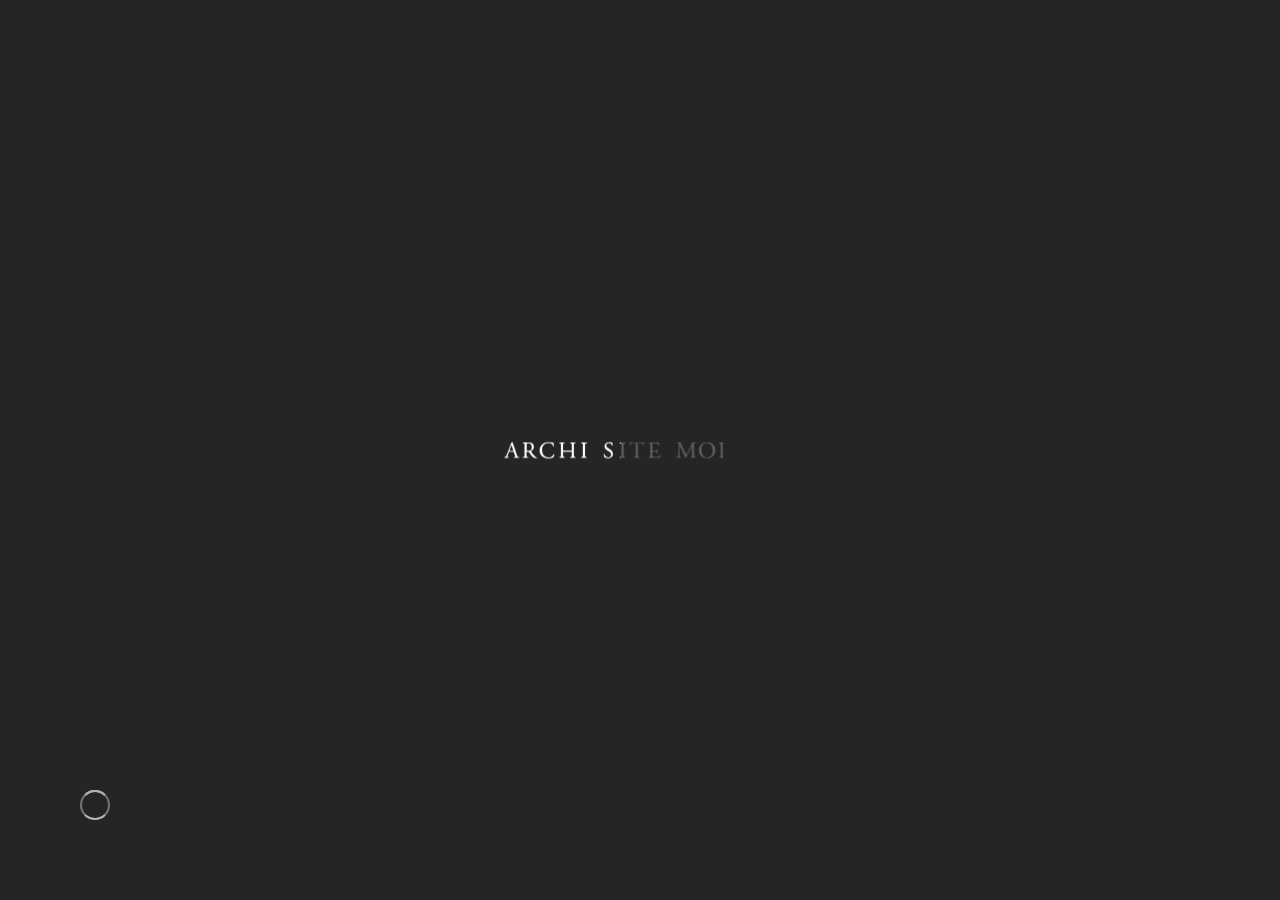
<file: index.html>
<!DOCTYPE html><html lang="en" class="no-js"><head><!-- Global site tag (gtag.js) - Google Analytics --><!-- Global site tag (gtag.js) - Google Analytics --><script async src="https://www.googletagmanager.com/gtag/js?id=UA-135279002-1"></script><script> window.dataLayer = window.dataLayer || []; function gtag(){dataLayer.push(arguments);} gtag('js', new Date()); gtag('config', 'UA-135279002-1');</script><meta charset="UTF-8"><meta http-equiv="X-UA-Compatible" content="IE=edge,chrome=1"><meta http-equiv="imagetoolbar" content="no"><meta name="viewport" content="initial-scale=1.0,minimum-scale=1,maximum-scale=5"><meta name="format-detection" content="telephone=no"><title>LT STUDIO DESIGN</title><meta name="author" content="https://asmobius.co.jp"><meta name="copyright" content="LT STUDIO DESIGN"><meta name="description" content="We will continue to provide architectural spaces that embody beauty and pleasure in serene settings, touching the sentiments of those who use them."><meta name="keywords" content="LT STUDIO DESIGN,今井敦,Atsushi Imai,建築,プロデュース"/><link rel="apple-touch-icon" sizes="180x180" href="/assets/favicons/apple-touch-icon.png"><link rel="icon" type="image/png" sizes="32x32" href="/assets/favicons/favicon-32x32.png"><link rel="icon" type="image/png" sizes="16x16" href="/assets/favicons/favicon-16x16.png"><link rel="manifest" href="/assets/favicons/site.webmanifest"><link rel="mask-icon" href="/assets/favicons/safari-pinned-tab.svg" color="#252525"><meta name="msapplication-TileColor" content="#252525"><meta name="theme-color" content="#ffffff"><meta property="og:title" content="LT STUDIO DESIGN"><meta property="og:type" content="website"><meta property="og:image" content="https://asmobius.co.jp/assets/img/ogp/facebook-ogpsd.png"><meta property="og:url" content="https://asmobius.co.jp"><meta property="og:description" content="We will continue to provide architectural spaces that embody beauty and pleasure in serene settings, touching the sentiments of those who use them."><meta name="twitter:card" content="summary"><meta name="twitter:title" content="LT STUDIO DESIGN"><meta name="twitter:description" content="We will continue to provide architectural spaces that embody beauty and pleasure in serene settings, touching the sentiments of those who use them."><meta name="twitter:image" content="https://asmobius.co.jp/assets/img/ogp/facebook-ogpsd.png"><script>UA = 'others';</script><script type="application/ld+json"> { "@context": "http://schema.org", "@type": "Organization", "name":"LT STUDIO DESIGN", "url": "/", "description":"We will continue to provide architectural spaces that embody beauty and pleasure in serene settings, touching the sentiments of those who use them.", "contactPoint": [{ "@type": "ContactPoint", "name":"LT STUDIO DESIGN", "alternateName" : "", "description":"We will continue to provide architectural spaces that embody beauty and pleasure in serene settings, touching the sentiments of those who use them.", "telephone": "", "contactType": "customer service" "logo": "https://asmobius.co.jp/assets/img/ogp/facebook-ogpsd.png" }] }</script><script type='application/ld+json'> { "@context":"http://schema.org", "@type":"WebSite", "@id":"#website", "url":"https://asmobius.co.jp/", "name":"LT STUDIO DESIGN" }</script><link rel="stylesheet" href="/assets/css/bundle.css"></head><body class="is-ready"><div id="wrapper"> <header class="l-header js-header b-fonts__medium"><div class="p-header l-wide-container"><div class="p-header__left js-logo"><div class="p-header__left__inner"><a class="js-target--pointer__stateChange" href="/"><div class="js-target__inner--pointer__stateChange js-target__parent--spring"><svg version="1.1" id="logo" class="p-header__logo js-logo" xmlns="http://www.w3.org/2000/svg" x="0px" y="0px" viewBox="0 0 60 23.3" style="enable-background:new 0 0 60 23.3;" xml:space="preserve"><style type="text/css"> .st-logo { fill: #FFFFFF; } </style><g><g transform="scale(0.4 0.4)"><text x="0" y="35" class="js-st-logo st-logo" style="font-size: 40px;">LT STUDIO</text><text x="0" y="60" class="js-st-logo st-logo" style="font-size: 40px;">DESIGN</text></g></g></svg></div></a></div><a href="/" class="p-header__close c-btn--close js-target__aboutClose js-target--pointer__stateChange js-hover" data-hover-in-time="1200" data-hover-out-time="100"><div class="c-btn--close__layer front js-target__inner--pointer__stateChange js-target__parent--spring"><div class="c-btn--close__bar"><div class="c-btn--close__bar__inner js-closeBar"></div></div><div class="c-btn--close__bar"><div class="c-btn--close__bar__inner js-closeBar"></div></div></div><div class="c-btn--close__layer back"><div class="c-btn--close__bar"><div class="c-btn--close__bar__inner js-closeBar"></div></div><div class="c-btn--close__bar"><div class="c-btn--close__bar__inner js-closeBar"></div></div></div></a></div><a href="/" class="p-header__close--works-detail c-btn--close js-target__worksDetailClose js-target--pointer__stateChange js-hover" data-hover-in-time="1200" data-hover-out-time="100"><div class="c-btn--close__layer front js-target__inner--pointer__stateChange js-target__parent--spring"><div class="c-btn--close__bar"><div class="c-btn--close__bar__inner js-closeBar"></div></div><div class="c-btn--close__bar"><div class="c-btn--close__bar__inner js-closeBar"></div></div></div><div class="c-btn--close__layer back"><div class="c-btn--close__bar"><div class="c-btn--close__bar__inner js-closeBar"></div></div><div class="c-btn--close__bar"><div class="c-btn--close__bar__inner js-closeBar"></div></div></div></a><nav class="js-nav"><ul class="p-header__list"><li class="p-header__list__item works pc"><div class="p-header__list__item__inner--works"><div class="p-header__list__item--all"><a class="js-nav__link js-target--pointer__stateChange" href="/works/"><span class="js-target__inner--pointer__stateChange js-target__parent--spring">All</span></a></div><div class="p-header__list__item--focus"><a class="js-nav__link js-target--pointer__stateChange" href="/"><span class="js-target__inner--pointer__stateChange js-target__parent--spring">Focus</span></a></div></div></li><li class="p-header__list__item has-children"><a class="js-nav__link js-target--pointer__stateChange about" href="/about/"><span class="js-target__inner--pointer__stateChange js-target__parent--spring">About</span></a><div class="p-header__list__item__inner"><ul class="p-header__languageList"><li class="p-header__languageList__item"><a class="js-nav__link js-trigger--langChange js-target--pointer__stateChange" data-lang="en" href="#"><span class="js-target__inner--pointer__stateChange js-target__parent--spring">En</span></a></li><li class="p-header__languageList__item"><a class="js-nav__link js-trigger--langChange js-target--pointer__stateChange" data-lang="zh-cmn-Hans" href="#"><span class="js-target__inner--pointer__stateChange js-target__parent--spring">Cn</span></a></li><li class="p-header__languageList__item"><a class="js-nav__link js-trigger--langChange js-target--pointer__stateChange" data-lang="ja" href="#"><span class="js-target__inner--pointer__stateChange js-target__parent--spring">Jp</span></a></li><li class="p-header__languageList__item line"></li></ul></div></li></ul></nav></div></header><div class="l-navSp b-fonts__medium js-nav"><div class="p-navSp"><div class="p-header__list__item__inner--works"><div class="p-header__list__item--all p-navSp__item"><a class="js-nav__link js-target--pointer__stateChange" href="/works/"><span class="js-target__inner--pointer__stateChange js-target__parent--spring">All</span></a></div><div class="p-header__list__item--focus p-navSp__item"><a class="js-nav__link js-target--pointer__stateChange" href="/"><span class="js-target__inner--pointer__stateChange js-target__parent--spring">Focus</span></a></div></div></div></div><main id="page" class="js-smooth-scroll-wrapper"><div id="contents" class="js-smooth-scroll-content"> <div id="top" class="page-content"></div> </div></main><aside id="side-contact" class="p-sideContact"><address class="l-wide-container"><dl class="p-sideContact__inner js-target--sideFix"><div class="p-sideContact__unit"><dt class="b-fonts__medium">Hello.</dt><dd><a class="js-target--pointer__stateChange lang-fonts--en c-link--underline js-hover" data-hover-in-time="1010" data-hover-out-time="850" href="mailto: &#105;&#110;&#102;&#111;&#64;&#97;&#115;&#109;&#111;&#98;&#105;&#117;&#115;&#46;&#99;&#111;&#46;&#106;&#112;"><span class="js-target__inner--pointer__stateChange c-link--underline__inner">&#105;&#110;&#102;&#111;&#64;&#97;&#115;&#109;&#111;&#98;&#105;&#117;&#115;&#46;&#99;&#111;&#46;&#106;&#112;<span class="c-link--underline__line"></span></span></a></dd></div><div class="p-sideContact__unit"><dt class="b-fonts__medium">Work Together.</dt><dd><a class="js-target--pointer__stateChange lang-fonts--en c-link--underline js-hover" data-hover-in-time="1010" data-hover-out-time="850" href="mailto: &#106;&#111;&#98;&#115;&#64;&#97;&#115;&#109;&#111;&#98;&#105;&#117;&#115;&#46;&#99;&#111;&#46;&#106;&#112;"><span class="js-target__inner--pointer__stateChange c-link--underline__inner">&#106;&#111;&#98;&#115;&#64;&#97;&#115;&#109;&#111;&#98;&#105;&#117;&#115;&#46;&#99;&#111;&#46;&#106;&#112;<span class="c-link--underline__line"></span></span></a></dd></div></dl></address></aside> <div id="stage" class="p-stage"><div id="app-canvas"></div><ul class="p-stage__menu"><li class="p-stage__menu__item js-canvas__target" data-canvas-thumb="https://asmobius.co.jp/asm_cp/wp-content/uploads/2019/02/main-1-1024x512.jpg" data-canvas-zoom="https://asmobius.co.jp/asm_cp/wp-content/uploads/2019/02/main-1.jpg" data-canvas-url="https://asmobius.co.jp/works/pm_minami_azabu/">PARK MANSION<br>Minami Azabu</li><li class="p-stage__menu__item js-canvas__target" data-canvas-thumb="https://asmobius.co.jp/asm_cp/wp-content/uploads/2020/01/kawana_003-1024x512.jpg" data-canvas-zoom="https://asmobius.co.jp/asm_cp/wp-content/uploads/2020/01/kawana_003-2048x1024.jpg" data-canvas-url="https://asmobius.co.jp/works/asm-kawana-project/">with Silence Kawana</li><li class="p-stage__menu__item js-canvas__target" data-canvas-thumb="https://asmobius.co.jp/asm_cp/wp-content/uploads/2024/02/main-1-1024x512.gif" data-canvas-zoom="https://asmobius.co.jp/asm_cp/wp-content/uploads/2024/02/main-1.gif" data-canvas-url="https://asmobius.co.jp/works/shirokane/">Park le JADE<br>SHIROKANE Residence</li><li class="p-stage__menu__item js-canvas__target" data-canvas-thumb="https://asmobius.co.jp/asm_cp/wp-content/uploads/2024/02/main-1024x512.gif" data-canvas-zoom="https://asmobius.co.jp/asm_cp/wp-content/uploads/2024/02/main.gif" data-canvas-url="https://asmobius.co.jp/works/sevens-villakaruizawa/">SEVENS VILLA<br>Karuizawa</li><li class="p-stage__menu__item js-canvas__target" data-canvas-thumb="https://asmobius.co.jp/asm_cp/wp-content/uploads/2019/03/main-1024x512.jpg" data-canvas-zoom="https://asmobius.co.jp/asm_cp/wp-content/uploads/2019/03/main.jpg" data-canvas-url="https://asmobius.co.jp/works/hikawa-gardens/">HIKAWA GARDENS</li><li class="p-stage__menu__item js-canvas__target" data-canvas-thumb="https://asmobius.co.jp/asm_cp/wp-content/uploads/2019/02/main-2-1024x512.jpg" data-canvas-zoom="https://asmobius.co.jp/asm_cp/wp-content/uploads/2019/02/main-2.jpg" data-canvas-url="https://asmobius.co.jp/works/one-avenue/">ONE AVENUE</li><li class="p-stage__menu__item js-canvas__target" data-canvas-thumb="https://asmobius.co.jp/asm_cp/wp-content/uploads/2019/02/main-10-1024x512.jpg" data-canvas-zoom="https://asmobius.co.jp/asm_cp/wp-content/uploads/2019/02/main-10.jpg" data-canvas-url="https://asmobius.co.jp/works/century-forest/">CENTURY FOREST</li><li class="p-stage__menu__item js-canvas__target" data-canvas-thumb="https://asmobius.co.jp/asm_cp/wp-content/uploads/2019/02/main-4-1024x512.jpg" data-canvas-zoom="https://asmobius.co.jp/asm_cp/wp-content/uploads/2019/02/main-4.jpg" data-canvas-url="https://asmobius.co.jp/works/proudrokakoen/">PROUD<br>Rokakoen</li><li class="p-stage__menu__item js-canvas__target" data-canvas-thumb="https://asmobius.co.jp/asm_cp/wp-content/uploads/2019/02/main-6-1024x512.jpg" data-canvas-zoom="https://asmobius.co.jp/asm_cp/wp-content/uploads/2019/02/main-6.jpg" data-canvas-url="https://asmobius.co.jp/works/park-mansionroppongi/">PARK MANSION<br>Roppongi</li><li class="p-stage__menu__item js-canvas__target" data-canvas-thumb="https://asmobius.co.jp/asm_cp/wp-content/uploads/2019/02/main-5-1024x512.jpg" data-canvas-zoom="https://asmobius.co.jp/asm_cp/wp-content/uploads/2019/02/main-5.jpg" data-canvas-url="https://asmobius.co.jp/works/nishiazaburesidence/">NISHIAZABU<br>RESIDENCE</li><li class="p-stage__menu__item js-canvas__target" data-canvas-thumb="https://asmobius.co.jp/asm_cp/wp-content/uploads/2019/02/main-12-1024x512.jpg" data-canvas-zoom="https://asmobius.co.jp/asm_cp/wp-content/uploads/2019/02/main-12.jpg" data-canvas-url="https://asmobius.co.jp/works/azabu-gardens/">AZABU GARDENS</li><li class="p-stage__menu__item js-canvas__target" data-canvas-thumb="https://asmobius.co.jp/asm_cp/wp-content/uploads/2019/02/main-7-1024x512.jpg" data-canvas-zoom="https://asmobius.co.jp/asm_cp/wp-content/uploads/2019/02/main-7.jpg" data-canvas-url="https://asmobius.co.jp/works/the-park-housegran-minamiaoyama/">THE PARK HOUSE<br>Gran Minamiaoyama</li><li class="p-stage__menu__item js-canvas__target" data-canvas-thumb="https://asmobius.co.jp/asm_cp/wp-content/uploads/2019/02/main-9-1024x512.jpg" data-canvas-zoom="https://asmobius.co.jp/asm_cp/wp-content/uploads/2019/02/main-9.jpg" data-canvas-url="https://asmobius.co.jp/works/dianacourtbunkyo-hongodai/">DIANACOURT<br>Bunkyo Hongodai</li><li class="p-stage__menu__item js-canvas__target" data-canvas-thumb="https://asmobius.co.jp/asm_cp/wp-content/uploads/2019/02/main-11-1024x512.jpg" data-canvas-zoom="https://asmobius.co.jp/asm_cp/wp-content/uploads/2019/02/main-11.jpg" data-canvas-url="https://asmobius.co.jp/works/classy-househiroo-fiorire/">CLASSY HOUSE<br>Hiroo Fiorire</li><li class="p-stage__menu__item js-canvas__target" data-canvas-thumb="https://asmobius.co.jp/asm_cp/wp-content/uploads/2019/02/main-8-1024x512.jpg" data-canvas-zoom="https://asmobius.co.jp/asm_cp/wp-content/uploads/2019/02/main-8.jpg" data-canvas-url="https://asmobius.co.jp/works/cloistershiroo/">CLOISTERS<br>Hiroo</li><li class="p-stage__menu__item js-canvas__target" data-canvas-thumb="https://asmobius.co.jp/asm_cp/wp-content/uploads/2019/02/main-13-1024x512.jpg" data-canvas-zoom="https://asmobius.co.jp/asm_cp/wp-content/uploads/2019/02/main-13.jpg" data-canvas-url="https://asmobius.co.jp/works/f-house/">F HOUSE</li><li class="p-stage__menu__item js-canvas__target" data-canvas-thumb="https://asmobius.co.jp/asm_cp/wp-content/uploads/2019/02/main-14-1024x512.jpg" data-canvas-zoom="https://asmobius.co.jp/asm_cp/wp-content/uploads/2019/02/main-14.jpg" data-canvas-url="https://asmobius.co.jp/works/k-house/">K HOUSE</li><li class="p-stage__menu__item js-canvas__target" data-canvas-thumb="https://asmobius.co.jp/asm_cp/wp-content/uploads/2019/02/main-16-1024x512.jpg" data-canvas-zoom="https://asmobius.co.jp/asm_cp/wp-content/uploads/2019/02/main-16.jpg" data-canvas-url="https://asmobius.co.jp/works/inokashira/">INOKASHIRA</li><li class="p-stage__menu__item js-canvas__target" data-canvas-thumb="https://asmobius.co.jp/asm_cp/wp-content/uploads/2019/02/main-17-1024x512.jpg" data-canvas-zoom="https://asmobius.co.jp/asm_cp/wp-content/uploads/2019/02/main-17.jpg" data-canvas-url="https://asmobius.co.jp/works/itohpia-jiyugaoka/">ITOHPIA jiyugaoka</li><li class="p-stage__menu__item js-canvas__target" data-canvas-thumb="https://asmobius.co.jp/asm_cp/wp-content/uploads/2019/02/main-1024x512.jpg" data-canvas-zoom="https://asmobius.co.jp/asm_cp/wp-content/uploads/2019/02/main.jpg" data-canvas-url="https://asmobius.co.jp/works/atlassuwacho-residence/">ATLAS<br>Suwacho Residence</li><li class="p-stage__menu__item js-canvas__target" data-canvas-thumb="https://asmobius.co.jp/asm_cp/wp-content/uploads/2019/02/main-15-1024x512.jpg" data-canvas-zoom="https://asmobius.co.jp/asm_cp/wp-content/uploads/2019/02/main-15.jpg" data-canvas-url="https://asmobius.co.jp/works/brilliahongo-sanchome/">Brillia<br>Hongo Sanchome</li><li class="p-stage__menu__item js-canvas__target" data-canvas-thumb="https://asmobius.co.jp/asm_cp/wp-content/uploads/2019/02/main-3-1024x512.jpg" data-canvas-zoom="https://asmobius.co.jp/asm_cp/wp-content/uploads/2019/02/main-3.jpg" data-canvas-url="https://asmobius.co.jp/works/five/">FIVE</li></ul></div><div id="indicator"><div id="app-indicator"></div></div><div id="pageCover" class="p-pageCover js-target--height__screenFix--mobile" data-fix-height-ratio="1.1"><div class="p-pageCover__inner js-target--height__screenFix--mobile" data-fix-height-ratio="1"><p id="pageCoverText" class="p-pageCover__text b-fonts__medium">Next</p></div></div></div><div id="app-mousePointer"></div><div id="wait-loader" class="l-wide-container p-waitLoader"><div class="p-waitLoader__inner"><div class="p-waitLoader__circle"><div class="p-waitLoader__layer back"></div><div class="p-waitLoader__layer front"></div></div></div></div><div id="loading" class="p-loading"><div class="p-loading__outer"><div class="p-loading__bg"></div><div class="p-loading__inner"><div><div class="p-loading__front"><div class="p-loading__front__inner"><svg class="p-loading__logo" xmlns="http://www.w3.org/2000/svg" xmlns:xlink="http://www.w3.org/1999/xlink" x="0px" y="0px" viewBox="0 0 447 26.8" style="enable-background:new 0 0 447 26.8;" xml:space="preserve"><style type="text/css">.st-logo-load {	fill: #666;	}</style><g><path class="st-logo-load" d="M16.2,17.2c-0.3-0.8-0.4-0.9-1.5-0.9l-5.5,0c-0.9,0-1.2,0.1-1.4,0.9l-1.4,4.2c-0.6,1.7-0.8,2.7-0.8,3.1	c0,0.5,0.2,0.7,1.1,0.8l1.2,0.1c0.3,0.2,0.3,0.8-0.1,0.9c-1-0.1-2.2-0.1-3.9-0.1c-1.2,0-2.6,0.1-3.6,0.1c-0.2-0.2-0.3-0.8-0.1-0.9	l1.2-0.1c0.9-0.1,1.7-0.5,2.3-1.9C4.3,21.7,5.4,19.2,7,15l3.9-10.2c0.5-1.4,0.8-2.1,0.6-2.7c0.9-0.3,1.5-0.9,2-1.4	c0.2,0,0.5,0.1,0.6,0.3c0.5,1.7,1.1,3.4,1.7,5.1l5.2,15.2c1.1,3.3,1.6,3.8,3.2,4l1,0.1c0.3,0.2,0.2,0.8,0,0.9	c-1.5-0.1-2.9-0.1-4.6-0.1c-1.8,0-3.3,0.1-4.3,0.1c-0.3-0.2-0.3-0.8-0.1-0.9l1.1-0.1c0.8-0.1,1.3-0.3,1.3-0.7c0-0.4-0.2-1.1-0.5-2	L16.2,17.2z M8.9,14.1C8.6,14.9,8.6,15,9.7,15h4.7c1.1,0,1.2-0.2,0.8-1.2l-2-6.2c-0.3-0.9-0.6-1.9-0.9-2.4h-0.1	c-0.1,0.2-0.5,1.1-0.9,2.2L8.9,14.1z"/><path class="st-logo-load" d="M34.1,7c0-3.6-0.1-4.2-1.7-4.4l-1.2-0.2c-0.3-0.2-0.3-0.8,0-0.9c2.1-0.2,4.7-0.3,8.4-0.3	c2.3,0,4.6,0.2,6.3,1.1c1.8,0.9,3.1,3.3,3.1,5.9c0,4-2.3,5.7-3.8,6.3c-1.4,0.7-0.9,1.1-0.8,1.4c3,4.9,5,6.7,7.6,8.9	c0.6,0.6,1.6,1,2.6,1.1c0.2,0.1,0.2,0.4,0,0.5c-0.3,0.1-0.9,0.2-1.7,0.2c-3.2,0-5.6-1.5-7.2-3.4c-1.6-1.9-3.2-4.2-4.3-5.9	c-0.6-0.8-1.2-1.2-2.7-1.2c-1.7,0-1.8,0-1.8,0.8v3.6c0,4,0.1,4.4,2.3,4.7l0.8,0.1c0.2,0.2,0.2,0.8-0.1,0.9c-1.7-0.1-3-0.1-4.5-0.1	c-1.6,0-2.9,0-4.7,0.1c-0.2-0.1-0.3-0.7-0.1-0.9l0.9-0.1c2.2-0.3,2.3-0.8,2.3-4.7V7z M37.2,12.4c0,0.7,0,2.3,0.1,2.4	c0.1,0.1,0.7,0.2,2.6,0.2c1.4,0,2.8-0.2,3.9-1c1-0.8,1.9-2.2,1.9-5.3c0-3.9-1.9-6.4-6-6.4c-2.3,0-2.5,0.2-2.5,1.2V12.4z"/><path class="st-logo-load" d="M63.4,3.9c2.8-2.2,6.3-3.2,10.2-3.2c2,0,4.9,0.4,6.7,0.9c0.5,0.1,0.7,0.2,1.1,0.2c0,0.9,0.2,3.3,0.5,5.6	c-0.2,0.3-0.8,0.3-1,0.1c-0.6-2.6-2.3-5.5-7.8-5.5c-5.8,0-10.7,3.7-10.7,11.5c0,7.9,5,12.3,11.2,12.3c4.9,0,7-3.2,7.9-5.4	c0.3-0.2,0.8-0.1,1,0.2c-0.3,2-1.2,4.5-1.8,5.2c-0.5,0.1-0.9,0.2-1.3,0.4c-0.8,0.3-3.6,0.9-6,0.9c-3.4,0-6.7-0.7-9.4-2.5	c-3-2.1-5.4-5.5-5.4-10.4C58.7,9.7,60.5,6.1,63.4,3.9z"/><path class="st-logo-load" d="M98.8,16.3c-1.8,0-1.9,0.1-1.9,1.2v3c0,4,0.2,4.5,2.3,4.7l1.1,0.1c0.2,0.2,0.2,0.8-0.1,0.9	c-2-0.1-3.3-0.1-4.8-0.1c-1.6,0-2.9,0.1-4.4,0.1c-0.2-0.1-0.3-0.7-0.1-0.9l0.6-0.1c2.1-0.4,2.2-0.8,2.2-4.7V6.9	c0-4-0.3-4.6-2.2-4.8l-1-0.1c-0.2-0.2-0.2-0.8,0.1-0.9c1.9,0,3.1,0.1,4.8,0.1c1.5,0,2.8,0,4.4-0.1c0.2,0.1,0.3,0.8,0.1,0.9	l-0.7,0.1c-2.2,0.2-2.3,0.8-2.3,4.8v6.6c0,1.2,0.1,1.2,1.9,1.2h10.8c1.8,0,1.9,0,1.9-1.2V6.9c0-4-0.1-4.5-2.3-4.8l-0.7-0.1	c-0.2-0.2-0.2-0.8,0.1-0.9c1.7,0.1,3,0.1,4.6,0.1c1.5,0,2.8,0,4.5-0.1c0.2,0.1,0.3,0.8,0.1,0.9l-0.8,0.1c-2.2,0.2-2.3,0.8-2.3,4.8	v13.6c0,4,0.1,4.5,2.3,4.7l0.9,0.1c0.2,0.2,0.2,0.8-0.1,0.9c-1.8-0.1-3.1-0.1-4.6-0.1c-1.5,0-2.9,0-4.6,0.1	c-0.2-0.1-0.3-0.7-0.1-0.9l0.7-0.1c2.3-0.4,2.3-0.8,2.3-4.7v-3c0-1.1-0.1-1.2-1.9-1.2H98.8z"/><path class="st-logo-load" d="M129.9,7c0-4-0.1-4.7-2.3-4.8l-0.9-0.1c-0.2-0.2-0.2-0.8,0.1-0.9c1.9,0.1,3.2,0.1,4.8,0.1c1.5,0,2.8,0,4.7-0.1	c0.2,0.1,0.3,0.8,0.1,0.9l-0.9,0.1C133.1,2.3,133,3,133,7v13.5c0,4,0.1,4.5,2.3,4.8l0.9,0.1c0.2,0.2,0.2,0.8-0.1,0.9	c-1.9-0.1-3.2-0.1-4.7-0.1c-1.6,0-2.9,0-4.8,0.1c-0.2-0.1-0.3-0.7-0.1-0.9l0.9-0.1c2.2-0.3,2.3-0.8,2.3-4.8V7z"/><path class="st-logo-load" d="M170.9,26.8c-3.2,0-5.2-1-5.9-1.4c-0.5-0.8-0.9-3.5-1-5.3c0.2-0.3,0.8-0.3,0.9-0.1c0.6,1.9,2.1,5.6,6.5,5.6	c3.2,0,4.7-2.1,4.7-4.3c0-1.7-0.3-3.5-3.1-5.3l-3.6-2.3c-1.9-1.2-4.1-3.4-4.1-6.5c0-3.6,2.8-6.5,7.7-6.5c1.2,0,2.5,0.2,3.5,0.5	c0.5,0.2,1,0.2,1.3,0.2c0.3,0.9,0.7,3,0.7,4.6c-0.2,0.2-0.8,0.3-0.9,0.1c-0.5-1.8-1.5-4.3-5.1-4.3c-3.7,0-4.5,2.5-4.5,4.2	c0,2.2,1.8,3.8,3.2,4.7l3,1.9c2.4,1.5,4.7,3.7,4.7,7.3C179,24,175.8,26.8,170.9,26.8z"/><path class="st-logo-load" d="M193.3,7c0-4-0.1-4.7-2.3-4.8l-0.9-0.1c-0.2-0.2-0.2-0.8,0.1-0.9c1.9,0.1,3.2,0.1,4.8,0.1c1.5,0,2.8,0,4.7-0.1	c0.2,0.1,0.3,0.8,0.1,0.9l-0.9,0.1c-2.2,0.2-2.3,0.8-2.3,4.8v13.5c0,4,0.1,4.5,2.3,4.8l0.9,0.1c0.2,0.2,0.2,0.8-0.1,0.9	c-1.9-0.1-3.2-0.1-4.7-0.1c-1.6,0-2.9,0-4.8,0.1c-0.2-0.1-0.3-0.7-0.1-0.9l0.9-0.1c2.2-0.3,2.3-0.8,2.3-4.8V7z"/><path class="st-logo-load" d="M219.9,20.5c0,4,0.1,4.5,2.3,4.7l1.2,0.1c0.2,0.2,0.2,0.8-0.1,0.9c-2.2-0.1-3.4-0.1-5-0.1	c-1.5,0-2.8,0-5.3,0.1c-0.2-0.1-0.3-0.8,0-0.9l1.4-0.1c2.2-0.2,2.3-0.8,2.3-4.7V3.6c0-1.2,0-1.2-1.1-1.2h-2.1	c-1.6,0-3.7,0.1-4.7,0.9C208,4.2,207.7,5,207.2,6c-0.3,0.2-0.8,0-1-0.3c0.6-1.7,1.2-4.1,1.4-5.6c0.1-0.1,0.6-0.1,0.7,0	c0.2,1.2,1.5,1.2,3.2,1.2h15.3c2,0,2.4-0.1,2.9-1.1c0.2-0.1,0.6,0,0.7,0.1c-0.4,1.6-0.7,4.6-0.6,5.7c-0.2,0.3-0.8,0.3-1,0.1	c-0.1-0.9-0.4-2.3-0.9-2.8c-0.9-0.6-2.3-0.9-4.4-0.9H221c-1.1,0-1.1,0-1.1,1.3V20.5z"/><path class="st-logo-load" d="M240.5,6.9c0-3.9-0.1-4.5-2.3-4.8l-0.6-0.1c-0.2-0.2-0.2-0.8,0.1-0.9c1.6,0.1,2.9,0.1,4.5,0.1h7.1	c2.4,0,4.7,0,5.1-0.1c0.2,0.6,0.5,3.4,0.6,5c-0.2,0.2-0.8,0.3-0.9,0.1c-0.6-1.8-0.9-3.1-2.9-3.6c-0.8-0.2-2-0.2-3.7-0.2h-2.7	c-1.1,0-1.1,0.1-1.1,1.5v10c0,1.1,0.1,1.1,1.2,1.1h2.2c1.6,0,2.8-0.1,3.2-0.2s0.7-0.4,0.9-1.3l0.3-1.6c0.2-0.2,0.8-0.2,1,0	c0,0.9-0.2,2.4-0.2,3.8c0,1.4,0.2,2.8,0.2,3.6c-0.2,0.3-0.8,0.3-1,0l-0.3-1.5c-0.2-0.7-0.4-1.2-1.2-1.4c-0.5-0.2-1.4-0.2-2.9-0.2	h-2.2c-1.1,0-1.2,0-1.2,1v2.9c0,2,0.1,3.3,0.7,3.9c0.5,0.5,1.2,0.9,4.6,0.9c2.9,0,4-0.2,4.8-0.6c0.7-0.4,1.7-1.7,2.7-3.7	c0.3-0.2,0.8-0.1,0.9,0.3c-0.3,1.3-1.2,4.2-1.7,5.3c-3.4-0.1-6.8-0.1-10.1-0.1h-3.4c-1.6,0-2.9,0-5.1,0.1c-0.2-0.1-0.3-0.7-0.1-0.9	l1.2-0.1c2.2-0.2,2.3-0.8,2.3-4.7V6.9z"/><path class="st-logo-load" d="M297,16.1c0.9,1.8,1.7,3.5,2.6,5.2h0.1c1-1.8,2-3.7,2.9-5.7l3.6-7.2c1.7-3.4,2.8-5.5,2.9-7.3	c1.3,0.1,2.1,0.1,2.8,0.1c0.9,0,2.2,0,3.4-0.1c0.2,0.2,0.2,0.8,0,0.9l-0.8,0.1c-2.4,0.2-2.7,0.9-2.6,3.6c0.1,4,0.1,11,0.4,16.4	c0.1,1.9,0.1,2.9,1.9,3.1l1.2,0.1c0.2,0.2,0.2,0.8-0.1,0.9c-1.5-0.1-3.1-0.1-4.5-0.1c-1.3,0-3,0-4.6,0.1c-0.3-0.2-0.3-0.7-0.1-0.9	l1.1-0.1c1.9-0.2,1.9-0.8,1.9-3.2L309,6.3h-0.1c-0.3,0.4-1.7,3.4-2.5,4.9l-3.4,6.6c-1.7,3.3-3.4,6.9-4.1,8.6	c-0.1,0.1-0.2,0.2-0.4,0.2c-0.1,0-0.3,0-0.3-0.2c-0.6-2-2.5-5.7-3.3-7.6l-3.4-7.3c-0.8-1.7-1.6-3.7-2.4-5.4H289	c-0.2,2.3-0.3,4.5-0.4,6.7c-0.1,2.3-0.3,5.7-0.3,8.9c0,2.8,0.2,3.4,1.7,3.5l1.4,0.1c0.3,0.2,0.2,0.8,0,0.9	c-1.3-0.1-2.8-0.1-4.2-0.1c-1.2,0-2.6,0-3.9,0.1c-0.2-0.2-0.3-0.8-0.1-0.9l0.8-0.1c1.6-0.2,2.1-0.5,2.3-3.1	c0.2-2.5,0.4-4.6,0.6-8.3c0.2-3.1,0.3-6.4,0.4-8.4c0.1-2.4-0.2-2.9-2.5-3.3l-0.6-0.1c-0.2-0.2-0.2-0.8,0.2-0.9c1.1,0.1,2,0.1,3,0.1	c0.9,0,1.9,0,3.1-0.1c-0.2,1.5,0.8,3.8,2,6.2L297,16.1z"/><path class="st-logo-load" d="M320.4,14c0-7.6,5.7-13.3,13.5-13.3c8.7,0,13.1,6.3,13.1,13c0,7.6-5.8,13.2-13.1,13.2	C325.5,26.8,320.4,20.8,320.4,14z M343.2,14.8c0-6.2-2.8-13-10-13c-3.9,0-9,2.7-9,11c0,5.6,2.7,12.9,10.2,12.9	C338.9,25.6,343.2,22.2,343.2,14.8z"/><path class="st-logo-load" d="M356.4,6.2c0-2.8-0.2-3.5-1.9-3.7l-1.2-0.1c-0.3-0.2-0.3-0.8,0-0.9c2-0.2,4.6-0.3,8.1-0.3	c2.4,0,4.7,0.2,6.4,1.1c1.6,0.8,2.9,2.3,2.9,4.7c0,2.7-1.6,4.1-3.9,5.2c0,0.4,0.3,0.5,0.7,0.6c2,0.4,5.1,2.3,5.1,6.3	c0,4.4-3.3,7.3-10.1,7.3c-1.1,0-2.9-0.1-4.5-0.1c-1.7,0-2.9,0.1-4.3,0.1c-0.2-0.1-0.3-0.7-0.1-0.9l0.7-0.1c2-0.3,2.1-0.8,2.1-4.7	V6.2z M359.5,11.2c0,1.1,0,1.1,2,1.1c3.9-0.2,5.9-1.3,5.9-4.8c0-3.7-2.8-5.1-5.6-5.1c-0.8,0-1.4,0.1-1.7,0.2	c-0.4,0.1-0.5,0.3-0.5,1V11.2z M359.5,20c0,1.4,0.1,3.3,0.8,4.1c0.7,0.9,1.9,1.1,3,1.1c3.4,0,5.9-1.5,5.9-5.3c0-3-1.5-6.5-7.5-6.5	c-2,0-2.2,0.2-2.2,1V20z"/><path class="st-logo-load" d="M383,7c0-4-0.1-4.7-2.3-4.8l-0.9-0.1c-0.2-0.2-0.2-0.8,0.1-0.9c1.9,0.1,3.2,0.1,4.8,0.1c1.5,0,2.8,0,4.7-0.1	c0.2,0.1,0.3,0.8,0.1,0.9l-0.9,0.1c-2.2,0.2-2.3,0.8-2.3,4.8v13.5c0,4,0.1,4.5,2.3,4.8l0.9,0.1c0.2,0.2,0.2,0.8-0.1,0.9	c-1.9-0.1-3.2-0.1-4.7-0.1c-1.6,0-2.9,0-4.8,0.1c-0.2-0.1-0.3-0.7-0.1-0.9l0.9-0.1c2.2-0.3,2.3-0.8,2.3-4.8V7z"/><path class="st-logo-load" d="M419.5,10.7c0-2.3-0.1-6.7-0.7-7.8c-0.3-0.5-0.9-0.7-1.9-0.8L416,2c-0.2-0.3-0.2-0.8,0.1-0.9	c1.4,0.1,2.8,0.1,4.3,0.1c1.6,0,2.6,0,4-0.1c0.3,0.2,0.3,0.7,0.1,0.9l-0.9,0.1c-0.9,0.1-1.7,0.4-1.9,0.9c-0.5,1.2-0.5,5.6-0.5,7.7	V15c0,3.3-0.5,6.8-2.6,9c-1.6,1.8-4.4,2.8-7.2,2.8c-2.6,0-5.2-0.5-7.1-2.1c-2-1.7-2.9-4.4-2.9-8.9V6.9c0-3.9-0.1-4.6-2.3-4.8L398,2	c-0.2-0.2-0.2-0.8,0.1-0.9c1.9,0.1,3.2,0.1,4.7,0.1c1.5,0,2.8,0,4.7-0.1c0.2,0.1,0.3,0.8,0.1,0.9l-0.9,0.1	c-2.2,0.2-2.3,0.8-2.3,4.8V15c0,6.1,1.9,10.1,7.7,10.1c5.5,0,7.6-4.3,7.6-10.1V10.7z"/><path class="st-logo-load" d="M439,26.8c-3.2,0-5.2-1-5.9-1.4c-0.5-0.8-0.9-3.5-1-5.3c0.2-0.3,0.8-0.3,0.9-0.1c0.6,1.9,2.1,5.6,6.5,5.6	c3.2,0,4.7-2.1,4.7-4.3c0-1.7-0.3-3.5-3.1-5.3l-3.6-2.3c-1.9-1.2-4.1-3.4-4.1-6.5c0-3.6,2.8-6.5,7.7-6.5c1.2,0,2.5,0.2,3.5,0.5	c0.5,0.2,1,0.2,1.3,0.2c0.3,0.9,0.7,3,0.7,4.6c-0.2,0.2-0.8,0.3-0.9,0.1c-0.5-1.8-1.5-4.3-5.1-4.3c-3.7,0-4.5,2.5-4.5,4.2	c0,2.2,1.8,3.8,3.2,4.7l3,1.9c2.4,1.5,4.7,3.7,4.7,7.3C447,24,443.9,26.8,439,26.8z"/></g></svg></div></div><div class="p-loading__back"><div class="p-loading__back__inner"><svg class="p-loading__logo" xmlns="http://www.w3.org/2000/svg" xmlns:xlink="http://www.w3.org/1999/xlink" x="0px" y="0px" viewBox="0 0 447 26.8" style="enable-background:new 0 0 447 26.8;" xml:space="preserve"><style type="text/css">.st-logo-load-back {	fill: #fff;	}</style><g><path class="st-logo-load-back" d="M16.2,17.2c-0.3-0.8-0.4-0.9-1.5-0.9l-5.5,0c-0.9,0-1.2,0.1-1.4,0.9l-1.4,4.2c-0.6,1.7-0.8,2.7-0.8,3.1	c0,0.5,0.2,0.7,1.1,0.8l1.2,0.1c0.3,0.2,0.3,0.8-0.1,0.9c-1-0.1-2.2-0.1-3.9-0.1c-1.2,0-2.6,0.1-3.6,0.1c-0.2-0.2-0.3-0.8-0.1-0.9	l1.2-0.1c0.9-0.1,1.7-0.5,2.3-1.9C4.3,21.7,5.4,19.2,7,15l3.9-10.2c0.5-1.4,0.8-2.1,0.6-2.7c0.9-0.3,1.5-0.9,2-1.4	c0.2,0,0.5,0.1,0.6,0.3c0.5,1.7,1.1,3.4,1.7,5.1l5.2,15.2c1.1,3.3,1.6,3.8,3.2,4l1,0.1c0.3,0.2,0.2,0.8,0,0.9	c-1.5-0.1-2.9-0.1-4.6-0.1c-1.8,0-3.3,0.1-4.3,0.1c-0.3-0.2-0.3-0.8-0.1-0.9l1.1-0.1c0.8-0.1,1.3-0.3,1.3-0.7c0-0.4-0.2-1.1-0.5-2	L16.2,17.2z M8.9,14.1C8.6,14.9,8.6,15,9.7,15h4.7c1.1,0,1.2-0.2,0.8-1.2l-2-6.2c-0.3-0.9-0.6-1.9-0.9-2.4h-0.1	c-0.1,0.2-0.5,1.1-0.9,2.2L8.9,14.1z"/><path class="st-logo-load-back" d="M34.1,7c0-3.6-0.1-4.2-1.7-4.4l-1.2-0.2c-0.3-0.2-0.3-0.8,0-0.9c2.1-0.2,4.7-0.3,8.4-0.3	c2.3,0,4.6,0.2,6.3,1.1c1.8,0.9,3.1,3.3,3.1,5.9c0,4-2.3,5.7-3.8,6.3c-1.4,0.7-0.9,1.1-0.8,1.4c3,4.9,5,6.7,7.6,8.9	c0.6,0.6,1.6,1,2.6,1.1c0.2,0.1,0.2,0.4,0,0.5c-0.3,0.1-0.9,0.2-1.7,0.2c-3.2,0-5.6-1.5-7.2-3.4c-1.6-1.9-3.2-4.2-4.3-5.9	c-0.6-0.8-1.2-1.2-2.7-1.2c-1.7,0-1.8,0-1.8,0.8v3.6c0,4,0.1,4.4,2.3,4.7l0.8,0.1c0.2,0.2,0.2,0.8-0.1,0.9c-1.7-0.1-3-0.1-4.5-0.1	c-1.6,0-2.9,0-4.7,0.1c-0.2-0.1-0.3-0.7-0.1-0.9l0.9-0.1c2.2-0.3,2.3-0.8,2.3-4.7V7z M37.2,12.4c0,0.7,0,2.3,0.1,2.4	c0.1,0.1,0.7,0.2,2.6,0.2c1.4,0,2.8-0.2,3.9-1c1-0.8,1.9-2.2,1.9-5.3c0-3.9-1.9-6.4-6-6.4c-2.3,0-2.5,0.2-2.5,1.2V12.4z"/><path class="st-logo-load-back" d="M63.4,3.9c2.8-2.2,6.3-3.2,10.2-3.2c2,0,4.9,0.4,6.7,0.9c0.5,0.1,0.7,0.2,1.1,0.2c0,0.9,0.2,3.3,0.5,5.6	c-0.2,0.3-0.8,0.3-1,0.1c-0.6-2.6-2.3-5.5-7.8-5.5c-5.8,0-10.7,3.7-10.7,11.5c0,7.9,5,12.3,11.2,12.3c4.9,0,7-3.2,7.9-5.4	c0.3-0.2,0.8-0.1,1,0.2c-0.3,2-1.2,4.5-1.8,5.2c-0.5,0.1-0.9,0.2-1.3,0.4c-0.8,0.3-3.6,0.9-6,0.9c-3.4,0-6.7-0.7-9.4-2.5	c-3-2.1-5.4-5.5-5.4-10.4C58.7,9.7,60.5,6.1,63.4,3.9z"/><path class="st-logo-load-back" d="M98.8,16.3c-1.8,0-1.9,0.1-1.9,1.2v3c0,4,0.2,4.5,2.3,4.7l1.1,0.1c0.2,0.2,0.2,0.8-0.1,0.9	c-2-0.1-3.3-0.1-4.8-0.1c-1.6,0-2.9,0.1-4.4,0.1c-0.2-0.1-0.3-0.7-0.1-0.9l0.6-0.1c2.1-0.4,2.2-0.8,2.2-4.7V6.9	c0-4-0.3-4.6-2.2-4.8l-1-0.1c-0.2-0.2-0.2-0.8,0.1-0.9c1.9,0,3.1,0.1,4.8,0.1c1.5,0,2.8,0,4.4-0.1c0.2,0.1,0.3,0.8,0.1,0.9	l-0.7,0.1c-2.2,0.2-2.3,0.8-2.3,4.8v6.6c0,1.2,0.1,1.2,1.9,1.2h10.8c1.8,0,1.9,0,1.9-1.2V6.9c0-4-0.1-4.5-2.3-4.8l-0.7-0.1	c-0.2-0.2-0.2-0.8,0.1-0.9c1.7,0.1,3,0.1,4.6,0.1c1.5,0,2.8,0,4.5-0.1c0.2,0.1,0.3,0.8,0.1,0.9l-0.8,0.1c-2.2,0.2-2.3,0.8-2.3,4.8	v13.6c0,4,0.1,4.5,2.3,4.7l0.9,0.1c0.2,0.2,0.2,0.8-0.1,0.9c-1.8-0.1-3.1-0.1-4.6-0.1c-1.5,0-2.9,0-4.6,0.1	c-0.2-0.1-0.3-0.7-0.1-0.9l0.7-0.1c2.3-0.4,2.3-0.8,2.3-4.7v-3c0-1.1-0.1-1.2-1.9-1.2H98.8z"/><path class="st-logo-load-back" d="M129.9,7c0-4-0.1-4.7-2.3-4.8l-0.9-0.1c-0.2-0.2-0.2-0.8,0.1-0.9c1.9,0.1,3.2,0.1,4.8,0.1c1.5,0,2.8,0,4.7-0.1	c0.2,0.1,0.3,0.8,0.1,0.9l-0.9,0.1C133.1,2.3,133,3,133,7v13.5c0,4,0.1,4.5,2.3,4.8l0.9,0.1c0.2,0.2,0.2,0.8-0.1,0.9	c-1.9-0.1-3.2-0.1-4.7-0.1c-1.6,0-2.9,0-4.8,0.1c-0.2-0.1-0.3-0.7-0.1-0.9l0.9-0.1c2.2-0.3,2.3-0.8,2.3-4.8V7z"/><path class="st-logo-load-back" d="M170.9,26.8c-3.2,0-5.2-1-5.9-1.4c-0.5-0.8-0.9-3.5-1-5.3c0.2-0.3,0.8-0.3,0.9-0.1c0.6,1.9,2.1,5.6,6.5,5.6	c3.2,0,4.7-2.1,4.7-4.3c0-1.7-0.3-3.5-3.1-5.3l-3.6-2.3c-1.9-1.2-4.1-3.4-4.1-6.5c0-3.6,2.8-6.5,7.7-6.5c1.2,0,2.5,0.2,3.5,0.5	c0.5,0.2,1,0.2,1.3,0.2c0.3,0.9,0.7,3,0.7,4.6c-0.2,0.2-0.8,0.3-0.9,0.1c-0.5-1.8-1.5-4.3-5.1-4.3c-3.7,0-4.5,2.5-4.5,4.2	c0,2.2,1.8,3.8,3.2,4.7l3,1.9c2.4,1.5,4.7,3.7,4.7,7.3C179,24,175.8,26.8,170.9,26.8z"/><path class="st-logo-load-back" d="M193.3,7c0-4-0.1-4.7-2.3-4.8l-0.9-0.1c-0.2-0.2-0.2-0.8,0.1-0.9c1.9,0.1,3.2,0.1,4.8,0.1c1.5,0,2.8,0,4.7-0.1	c0.2,0.1,0.3,0.8,0.1,0.9l-0.9,0.1c-2.2,0.2-2.3,0.8-2.3,4.8v13.5c0,4,0.1,4.5,2.3,4.8l0.9,0.1c0.2,0.2,0.2,0.8-0.1,0.9	c-1.9-0.1-3.2-0.1-4.7-0.1c-1.6,0-2.9,0-4.8,0.1c-0.2-0.1-0.3-0.7-0.1-0.9l0.9-0.1c2.2-0.3,2.3-0.8,2.3-4.8V7z"/><path class="st-logo-load-back" d="M219.9,20.5c0,4,0.1,4.5,2.3,4.7l1.2,0.1c0.2,0.2,0.2,0.8-0.1,0.9c-2.2-0.1-3.4-0.1-5-0.1	c-1.5,0-2.8,0-5.3,0.1c-0.2-0.1-0.3-0.8,0-0.9l1.4-0.1c2.2-0.2,2.3-0.8,2.3-4.7V3.6c0-1.2,0-1.2-1.1-1.2h-2.1	c-1.6,0-3.7,0.1-4.7,0.9C208,4.2,207.7,5,207.2,6c-0.3,0.2-0.8,0-1-0.3c0.6-1.7,1.2-4.1,1.4-5.6c0.1-0.1,0.6-0.1,0.7,0	c0.2,1.2,1.5,1.2,3.2,1.2h15.3c2,0,2.4-0.1,2.9-1.1c0.2-0.1,0.6,0,0.7,0.1c-0.4,1.6-0.7,4.6-0.6,5.7c-0.2,0.3-0.8,0.3-1,0.1	c-0.1-0.9-0.4-2.3-0.9-2.8c-0.9-0.6-2.3-0.9-4.4-0.9H221c-1.1,0-1.1,0-1.1,1.3V20.5z"/><path class="st-logo-load-back" d="M240.5,6.9c0-3.9-0.1-4.5-2.3-4.8l-0.6-0.1c-0.2-0.2-0.2-0.8,0.1-0.9c1.6,0.1,2.9,0.1,4.5,0.1h7.1	c2.4,0,4.7,0,5.1-0.1c0.2,0.6,0.5,3.4,0.6,5c-0.2,0.2-0.8,0.3-0.9,0.1c-0.6-1.8-0.9-3.1-2.9-3.6c-0.8-0.2-2-0.2-3.7-0.2h-2.7	c-1.1,0-1.1,0.1-1.1,1.5v10c0,1.1,0.1,1.1,1.2,1.1h2.2c1.6,0,2.8-0.1,3.2-0.2s0.7-0.4,0.9-1.3l0.3-1.6c0.2-0.2,0.8-0.2,1,0	c0,0.9-0.2,2.4-0.2,3.8c0,1.4,0.2,2.8,0.2,3.6c-0.2,0.3-0.8,0.3-1,0l-0.3-1.5c-0.2-0.7-0.4-1.2-1.2-1.4c-0.5-0.2-1.4-0.2-2.9-0.2	h-2.2c-1.1,0-1.2,0-1.2,1v2.9c0,2,0.1,3.3,0.7,3.9c0.5,0.5,1.2,0.9,4.6,0.9c2.9,0,4-0.2,4.8-0.6c0.7-0.4,1.7-1.7,2.7-3.7	c0.3-0.2,0.8-0.1,0.9,0.3c-0.3,1.3-1.2,4.2-1.7,5.3c-3.4-0.1-6.8-0.1-10.1-0.1h-3.4c-1.6,0-2.9,0-5.1,0.1c-0.2-0.1-0.3-0.7-0.1-0.9	l1.2-0.1c2.2-0.2,2.3-0.8,2.3-4.7V6.9z"/><path class="st-logo-load-back" d="M297,16.1c0.9,1.8,1.7,3.5,2.6,5.2h0.1c1-1.8,2-3.7,2.9-5.7l3.6-7.2c1.7-3.4,2.8-5.5,2.9-7.3	c1.3,0.1,2.1,0.1,2.8,0.1c0.9,0,2.2,0,3.4-0.1c0.2,0.2,0.2,0.8,0,0.9l-0.8,0.1c-2.4,0.2-2.7,0.9-2.6,3.6c0.1,4,0.1,11,0.4,16.4	c0.1,1.9,0.1,2.9,1.9,3.1l1.2,0.1c0.2,0.2,0.2,0.8-0.1,0.9c-1.5-0.1-3.1-0.1-4.5-0.1c-1.3,0-3,0-4.6,0.1c-0.3-0.2-0.3-0.7-0.1-0.9	l1.1-0.1c1.9-0.2,1.9-0.8,1.9-3.2L309,6.3h-0.1c-0.3,0.4-1.7,3.4-2.5,4.9l-3.4,6.6c-1.7,3.3-3.4,6.9-4.1,8.6	c-0.1,0.1-0.2,0.2-0.4,0.2c-0.1,0-0.3,0-0.3-0.2c-0.6-2-2.5-5.7-3.3-7.6l-3.4-7.3c-0.8-1.7-1.6-3.7-2.4-5.4H289	c-0.2,2.3-0.3,4.5-0.4,6.7c-0.1,2.3-0.3,5.7-0.3,8.9c0,2.8,0.2,3.4,1.7,3.5l1.4,0.1c0.3,0.2,0.2,0.8,0,0.9	c-1.3-0.1-2.8-0.1-4.2-0.1c-1.2,0-2.6,0-3.9,0.1c-0.2-0.2-0.3-0.8-0.1-0.9l0.8-0.1c1.6-0.2,2.1-0.5,2.3-3.1	c0.2-2.5,0.4-4.6,0.6-8.3c0.2-3.1,0.3-6.4,0.4-8.4c0.1-2.4-0.2-2.9-2.5-3.3l-0.6-0.1c-0.2-0.2-0.2-0.8,0.2-0.9c1.1,0.1,2,0.1,3,0.1	c0.9,0,1.9,0,3.1-0.1c-0.2,1.5,0.8,3.8,2,6.2L297,16.1z"/><path class="st-logo-load-back" d="M320.4,14c0-7.6,5.7-13.3,13.5-13.3c8.7,0,13.1,6.3,13.1,13c0,7.6-5.8,13.2-13.1,13.2	C325.5,26.8,320.4,20.8,320.4,14z M343.2,14.8c0-6.2-2.8-13-10-13c-3.9,0-9,2.7-9,11c0,5.6,2.7,12.9,10.2,12.9	C338.9,25.6,343.2,22.2,343.2,14.8z"/><path class="st-logo-load-back" d="M356.4,6.2c0-2.8-0.2-3.5-1.9-3.7l-1.2-0.1c-0.3-0.2-0.3-0.8,0-0.9c2-0.2,4.6-0.3,8.1-0.3	c2.4,0,4.7,0.2,6.4,1.1c1.6,0.8,2.9,2.3,2.9,4.7c0,2.7-1.6,4.1-3.9,5.2c0,0.4,0.3,0.5,0.7,0.6c2,0.4,5.1,2.3,5.1,6.3	c0,4.4-3.3,7.3-10.1,7.3c-1.1,0-2.9-0.1-4.5-0.1c-1.7,0-2.9,0.1-4.3,0.1c-0.2-0.1-0.3-0.7-0.1-0.9l0.7-0.1c2-0.3,2.1-0.8,2.1-4.7	V6.2z M359.5,11.2c0,1.1,0,1.1,2,1.1c3.9-0.2,5.9-1.3,5.9-4.8c0-3.7-2.8-5.1-5.6-5.1c-0.8,0-1.4,0.1-1.7,0.2	c-0.4,0.1-0.5,0.3-0.5,1V11.2z M359.5,20c0,1.4,0.1,3.3,0.8,4.1c0.7,0.9,1.9,1.1,3,1.1c3.4,0,5.9-1.5,5.9-5.3c0-3-1.5-6.5-7.5-6.5	c-2,0-2.2,0.2-2.2,1V20z"/><path class="st-logo-load-back" d="M383,7c0-4-0.1-4.7-2.3-4.8l-0.9-0.1c-0.2-0.2-0.2-0.8,0.1-0.9c1.9,0.1,3.2,0.1,4.8,0.1c1.5,0,2.8,0,4.7-0.1	c0.2,0.1,0.3,0.8,0.1,0.9l-0.9,0.1c-2.2,0.2-2.3,0.8-2.3,4.8v13.5c0,4,0.1,4.5,2.3,4.8l0.9,0.1c0.2,0.2,0.2,0.8-0.1,0.9	c-1.9-0.1-3.2-0.1-4.7-0.1c-1.6,0-2.9,0-4.8,0.1c-0.2-0.1-0.3-0.7-0.1-0.9l0.9-0.1c2.2-0.3,2.3-0.8,2.3-4.8V7z"/><path class="st-logo-load-back" d="M419.5,10.7c0-2.3-0.1-6.7-0.7-7.8c-0.3-0.5-0.9-0.7-1.9-0.8L416,2c-0.2-0.3-0.2-0.8,0.1-0.9	c1.4,0.1,2.8,0.1,4.3,0.1c1.6,0,2.6,0,4-0.1c0.3,0.2,0.3,0.7,0.1,0.9l-0.9,0.1c-0.9,0.1-1.7,0.4-1.9,0.9c-0.5,1.2-0.5,5.6-0.5,7.7	V15c0,3.3-0.5,6.8-2.6,9c-1.6,1.8-4.4,2.8-7.2,2.8c-2.6,0-5.2-0.5-7.1-2.1c-2-1.7-2.9-4.4-2.9-8.9V6.9c0-3.9-0.1-4.6-2.3-4.8L398,2	c-0.2-0.2-0.2-0.8,0.1-0.9c1.9,0.1,3.2,0.1,4.7,0.1c1.5,0,2.8,0,4.7-0.1c0.2,0.1,0.3,0.8,0.1,0.9l-0.9,0.1	c-2.2,0.2-2.3,0.8-2.3,4.8V15c0,6.1,1.9,10.1,7.7,10.1c5.5,0,7.6-4.3,7.6-10.1V10.7z"/><path class="st-logo-load-back" d="M439,26.8c-3.2,0-5.2-1-5.9-1.4c-0.5-0.8-0.9-3.5-1-5.3c0.2-0.3,0.8-0.3,0.9-0.1c0.6,1.9,2.1,5.6,6.5,5.6	c3.2,0,4.7-2.1,4.7-4.3c0-1.7-0.3-3.5-3.1-5.3l-3.6-2.3c-1.9-1.2-4.1-3.4-4.1-6.5c0-3.6,2.8-6.5,7.7-6.5c1.2,0,2.5,0.2,3.5,0.5	c0.5,0.2,1,0.2,1.3,0.2c0.3,0.9,0.7,3,0.7,4.6c-0.2,0.2-0.8,0.3-0.9,0.1c-0.5-1.8-1.5-4.3-5.1-4.3c-3.7,0-4.5,2.5-4.5,4.2	c0,2.2,1.8,3.8,3.2,4.7l3,1.9c2.4,1.5,4.7,3.7,4.7,7.3C447,24,443.9,26.8,439,26.8z"/></g></svg></div></div></div></div></div></div><div class="p-alert js-target--height__screenFix--mobile"><p class="p-alert__text b-fonts__medium">Roate your device.</p></div><script src="/assets/js/vendor.bundle.js" defer></script><script src="/assets/js/app.bundle.js" defer></script></body></html>
</file>
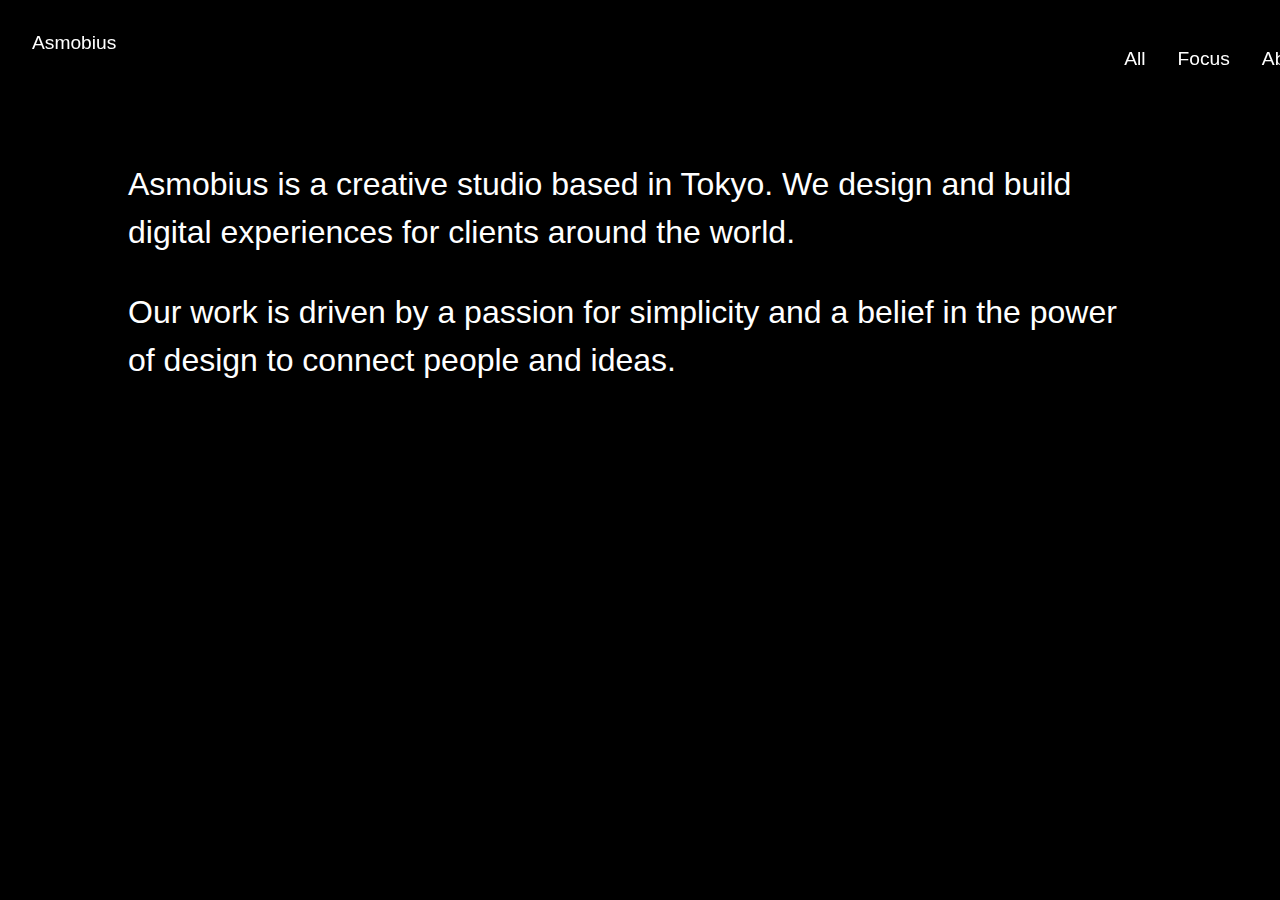
<file: about/index.html>
<!DOCTYPE html>
<html lang="en">
<head>
    <meta charset="UTF-8">
    <meta name="viewport" content="width=device-width, initial-scale=1.0">
    <title>About - Asmobius</title>
    <link rel="stylesheet" href="../css/style.css">
    <style>
        /* Specific styles for the about page */
        .about-section {
            padding: 10vw;
            font-size: 2rem;
            line-height: 1.5;
        }
    </style>
</head>
<body>
    <header>
        <div class="logo">
            <a href="/">Asmobius</a>
        </div>
        <nav>
            <ul>
                <li><a href="/works">All</a></li>
                <li><a href="/">Focus</a></li>
                <li><a href="/about">About</a></li>
            </ul>
        </nav>
    </header>

    <main>
        <section class="about-section">
            <p>Asmobius is a creative studio based in Tokyo. We design and build digital experiences for clients around the world.</p>
            <p>Our work is driven by a passion for simplicity and a belief in the power of design to connect people and ideas.</p>
        </section>
    </main>
</body>
</html>
</file>
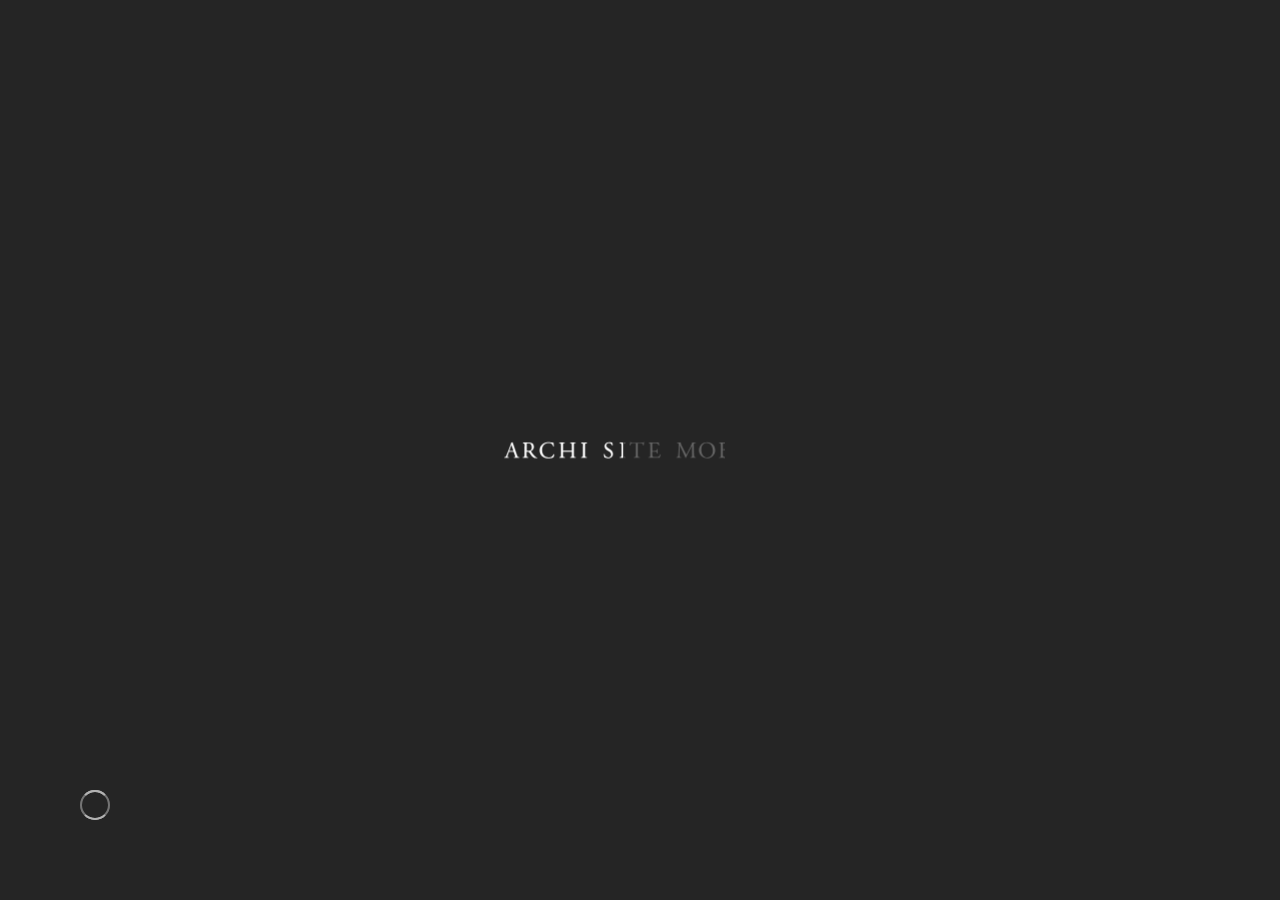
<file: clone8/clone1-main (8)/clone1-main/index.html>
<!DOCTYPE html><html lang="en" class="no-js"><head><!-- Global site tag (gtag.js) - Google Analytics --><!-- Global site tag (gtag.js) - Google Analytics --><script async src="https://www.googletagmanager.com/gtag/js?id=UA-135279002-1"></script><script> window.dataLayer = window.dataLayer || []; function gtag(){dataLayer.push(arguments);} gtag('js', new Date()); gtag('config', 'UA-135279002-1');</script><meta charset="UTF-8"><meta http-equiv="X-UA-Compatible" content="IE=edge,chrome=1"><meta http-equiv="imagetoolbar" content="no"><meta name="viewport" content="initial-scale=1.0,minimum-scale=1,maximum-scale=5"><meta name="format-detection" content="telephone=no"><title>LT STUDIO DESING</title><meta name="author" content="https://asmobius.co.jp"><meta name="copyright" content="LT STUDIO DESING"><meta name="description" content="We will continue to provide architectural spaces that embody beauty and pleasure in serene settings, touching the sentiments of those who use them."><meta name="keywords" content="LT STUDIO DESING,今井敦,Atsushi Imai,建築,プロデュース"/><link rel="apple-touch-icon" sizes="180x180" href="assets/favicons/apple-touch-icon.png"><link rel="icon" type="image/png" sizes="32x32" href="assets/favicons/favicon-32x32.png"><link rel="icon" type="image/png" sizes="16x16" href="assets/favicons/favicon-16x16.png"><link rel="manifest" href="assets/favicons/site.webmanifest"><link rel="mask-icon" href="assets/favicons/safari-pinned-tab.svg" color="#252525"><meta name="msapplication-TileColor" content="#252525"><meta name="theme-color" content="#ffffff"><meta property="og:title" content="LT STUDIO DESING"><meta property="og:type" content="website"><meta property="og:image" content="assets/img/ogp/facebook-ogpsd.png"><meta property="og:url" content="https://asmobius.co.jp"><meta property="og:description" content="We will continue to provide architectural spaces that embody beauty and pleasure in serene settings, touching the sentiments of those who use them."><meta name="twitter:card" content="summary"><meta name="twitter:title" content="LT STUDIO DESING"><meta name="twitter:description" content="We will continue to provide architectural spaces that embody beauty and pleasure in serene settings, touching the sentiments of those who use them."><meta name="twitter:image" content="assets/img/ogp/facebook-ogpsd.png"><script>UA = 'others';</script><script type="application/ld+json"> { "@context": "http://schema.org", "@type": "Organization", "name":"LT STUDIO DESING", "url": "/", "description":"We will continue to provide architectural spaces that embody beauty and pleasure in serene settings, touching the sentiments of those who use them.", "contactPoint": [{ "@type": "ContactPoint", "name":"LT STUDIO DESING", "alternateName" : "", "description":"We will continue to provide architectural spaces that embody beauty and pleasure in serene settings, touching the sentiments of those who use them.", "telephone": "", "contactType": "customer service" "logo": "assets/img/ogp/facebook-ogpsd.png" }] }</script><script type='application/ld+json'> { "@context":"http://schema.org", "@type":"WebSite", "@id":"#website", "url":"/", "name":"LT STUDIO DESING" }</script><link rel="stylesheet" href="assets/css/bundle.css"></head><body class="is-ready"><div id="wrapper"> <header class="l-header js-header b-fonts__medium"><div class="p-header l-wide-container"><div class="p-header__left js-logo"><div class="p-header__left__inner"><a class="js-target--pointer__stateChange" href="index.html"><div class="js-target__inner--pointer__stateChange js-target__parent--spring"><svg version="1.1" id="logo" class="p-header__logo js-logo" xmlns="http://www.w3.org/2000/svg" x="0px" y="0px" viewBox="0 0 60 23.3" style="enable-background:new 0 0 60 23.3;" xml:space="preserve"><style type="text/css"> .st-logo { fill: #FFFFFF; } </style><g><g><path class="js-st-logo st-logo" d="M9.9,10.1C9.7,9.6,9.7,9.6,9,9.6l-3.4,0c-0.6,0-0.7,0.1-0.9,0.6l-0.9,2.6c-0.3,1-0.5,1.7-0.5,1.9	C3.4,14.9,3.5,15,4,15l0.8,0.1c0.2,0.1,0.2,0.5,0,0.6c-0.6,0-1.3,0-2.4-0.1c-0.8,0-1.6,0-2.2,0.1c-0.1-0.1-0.2-0.5,0-0.6L0.8,15	c0.6,0,1.1-0.3,1.4-1.1c0.4-1.1,1.1-2.6,2-5.2l2.4-6.2C6.9,1.7,7.1,1.2,7,0.9C7.6,0.7,8,0.3,8.2,0c0.1,0,0.3,0,0.3,0.2	c0.3,1,0.7,2.1,1,3.1l3.2,9.3c0.7,2,1,2.3,2,2.5l0.6,0.1c0.2,0.1,0.1,0.5,0,0.6c-0.9,0-1.8-0.1-2.8-0.1c-1.1,0-2,0-2.7,0.1	c-0.2-0.1-0.2-0.5,0-0.6l0.7-0.1c0.5,0,0.8-0.2,0.8-0.4c0-0.3-0.1-0.7-0.3-1.2L9.9,10.1z M5.4,8.2C5.2,8.7,5.3,8.8,5.9,8.8h2.8	c0.7,0,0.7-0.1,0.5-0.7L8,4.3C7.8,3.7,7.6,3.1,7.5,2.8h0C7.4,2.9,7.1,3.5,6.9,4.2L5.4,8.2z"/><path class="js-st-logo st-logo" d="M27.5,16c-1.9,0-3.2-0.6-3.6-0.9c-0.3-0.5-0.6-2.2-0.6-3.2c0.1-0.2,0.5-0.2,0.6-0.1c0.3,1.2,1.3,3.4,4,3.4	c1.9,0,2.9-1.3,2.9-2.7c0-1-0.2-2.1-1.9-3.2L26.6,8c-1.2-0.8-2.5-2.1-2.5-4c0-2.2,1.7-4,4.7-4c0.7,0,1.5,0.1,2.1,0.3	c0.3,0.1,0.6,0.1,0.8,0.1C32,1,32.2,2.3,32.2,3.3c-0.1,0.1-0.5,0.2-0.6,0.1c-0.3-1.1-0.9-2.6-3.1-2.6c-2.3,0-2.8,1.5-2.8,2.6	c0,1.3,1.1,2.3,2,2.8l1.8,1.2c1.5,0.9,2.9,2.2,2.9,4.4C32.4,14.3,30.5,16,27.5,16z"/><path class="js-st-logo st-logo" d="M48.7,9.5c0.5,1.1,1,2.1,1.6,3.2h0c0.6-1.1,1.2-2.3,1.8-3.5l2.2-4.4c1-2.1,1.7-3.4,1.8-4.4	c0.8,0.1,1.3,0.1,1.7,0.1c0.6,0,1.3,0,2.1-0.1c0.1,0.1,0.1,0.5,0,0.6l-0.5,0c-1.5,0.1-1.6,0.6-1.6,2.2c0,2.4,0.1,6.7,0.3,10.1	c0.1,1.2,0,1.8,1.1,1.9l0.7,0.1c0.1,0.1,0.1,0.5,0,0.6c-0.9,0-1.9-0.1-2.7-0.1c-0.8,0-1.8,0-2.8,0.1c-0.2-0.1-0.2-0.4,0-0.6L55,15	c1.1-0.1,1.1-0.5,1.1-2L56,3.4h0c-0.2,0.3-1,2.1-1.5,3l-2.1,4c-1,2-2.1,4.2-2.5,5.3c0,0.1-0.1,0.1-0.2,0.1c0,0-0.2,0-0.2-0.1	c-0.4-1.2-1.5-3.5-2-4.6l-2.1-4.5c-0.5-1.1-1-2.3-1.5-3.3h0c-0.1,1.4-0.2,2.8-0.2,4.1c-0.1,1.4-0.2,3.5-0.2,5.4	c0,1.7,0.1,2.1,1,2.2l0.9,0.1c0.2,0.1,0.1,0.5,0,0.6c-0.8,0-1.7-0.1-2.6-0.1c-0.7,0-1.6,0-2.4,0.1c-0.1-0.1-0.2-0.5,0-0.6l0.5-0.1	c1-0.1,1.3-0.3,1.4-1.9c0.1-1.5,0.3-2.8,0.4-5.1c0.1-1.9,0.2-3.9,0.3-5.2c0-1.5-0.1-1.8-1.5-2l-0.4,0c-0.1-0.1-0.1-0.5,0.1-0.6	c0.7,0,1.2,0.1,1.8,0.1c0.5,0,1.2,0,1.9-0.1c-0.1,0.9,0.5,2.3,1.2,3.8L48.7,9.5z"/></g><g><path class="js-st-logo st-logo" d="M0.9,22.3c0.1,0,0.1-0.1,0.1-0.1l0-0.2c0-0.2,0-0.4-0.3-0.4c-0.1,0-0.3,0.1-0.3,0.2c0,0.1,0,0.1,0,0.1	C0.2,22,0.1,22,0.1,22C0,22,0,22,0,22c0-0.2,0.5-0.5,0.8-0.5c0.3,0,0.5,0.2,0.4,0.5l0,0.7c0,0.2,0,0.4,0.2,0.4c0,0,0.1,0,0.1,0	c0,0,0,0,0.1,0c0,0,0,0,0,0.1c0,0-0.2,0.2-0.4,0.2c-0.1,0-0.2,0-0.3-0.1c0,0,0-0.1-0.1-0.1c0,0-0.1,0-0.2,0.1	c-0.1,0.1-0.2,0.1-0.3,0.1c-0.1,0-0.2,0-0.3-0.1C0.1,23.1,0,23,0,22.8c0-0.2,0.1-0.3,0.4-0.4L0.9,22.3z M0.6,23.1	c0.1,0,0.2-0.1,0.3-0.1c0.1-0.1,0.1-0.1,0.1-0.2l0-0.3c0,0,0-0.1,0-0.1c0,0-0.1,0-0.2,0c-0.3,0.1-0.4,0.2-0.4,0.3	C0.3,22.9,0.4,23.1,0.6,23.1z"/><path class="js-st-logo st-logo" d="M2.9,22c0-0.2,0-0.2-0.1-0.3l0,0c0,0,0-0.1,0-0.1c0.1,0,0.3-0.1,0.4-0.2c0,0,0,0,0,0v0.2c0,0,0,0,0,0	c0.2-0.1,0.3-0.3,0.5-0.3c0.1,0,0.2,0.1,0.2,0.2c0,0.1-0.1,0.2-0.2,0.2c0,0-0.1,0-0.1,0c-0.1,0-0.1-0.1-0.2-0.1	c-0.1,0-0.1,0-0.2,0.1c0,0.1-0.1,0.2-0.1,0.3v0.6c0,0.3,0,0.4,0.2,0.4l0.2,0c0,0,0,0.1,0,0.1c-0.2,0-0.3,0-0.5,0	c-0.2,0-0.3,0-0.4,0c0,0,0-0.1,0-0.1l0.1,0c0.2,0,0.2-0.1,0.2-0.4V22z"/><path class="js-st-logo st-logo" d="M6.3,21.5c0,0,0.1,0.1,0.1,0.2c0,0.1,0,0.2-0.1,0.2c0,0,0,0-0.1,0c-0.1-0.1-0.3-0.2-0.4-0.2	c-0.3,0-0.6,0.2-0.6,0.7c0,0.3,0.2,0.7,0.7,0.7c0.2,0,0.4-0.1,0.5-0.3c0,0,0.1,0,0.1,0.1c-0.1,0.3-0.5,0.4-0.7,0.4	c-0.2,0-0.4-0.1-0.6-0.2c-0.2-0.1-0.2-0.4-0.2-0.6c0-0.5,0.3-1,1-1C6,21.4,6.2,21.5,6.3,21.5z"/><path class="js-st-logo st-logo" d="M7.7,20.8c0-0.3,0-0.3-0.1-0.4l0,0c0,0,0-0.1,0-0.1c0.1,0,0.3-0.1,0.5-0.2c0,0,0,0,0,0c0,0.1,0,0.3,0,0.5v0.9	c0,0,0,0.1,0,0.1c0.2-0.1,0.4-0.2,0.6-0.2c0.4,0,0.6,0.3,0.6,0.6v0.7c0,0.3,0,0.4,0.2,0.4l0.1,0c0,0,0,0.1,0,0.1	c-0.2,0-0.3,0-0.4,0c-0.2,0-0.3,0-0.4,0c0,0,0-0.1,0-0.1l0.1,0c0.2,0,0.2-0.1,0.2-0.4v-0.6c0-0.3-0.1-0.5-0.4-0.5	c-0.1,0-0.3,0.1-0.3,0.1C8,21.8,8,21.8,8,22v0.7c0,0.3,0,0.4,0.2,0.4l0.1,0c0,0,0,0.1,0,0.1c-0.1,0-0.3,0-0.4,0	c-0.2,0-0.3,0-0.4,0c0,0,0-0.1,0-0.1l0.1,0c0.2,0,0.2-0.1,0.2-0.4V20.8z"/><path class="js-st-logo st-logo" d="M10.8,22c0-0.2,0-0.2-0.1-0.3l0,0c0,0,0-0.1,0-0.1c0.1,0,0.3-0.1,0.4-0.2c0,0,0,0,0,0c0,0.2,0,0.4,0,0.5v0.8	c0,0.3,0,0.4,0.2,0.4l0.1,0c0,0,0,0.1,0,0.1c-0.1,0-0.3,0-0.4,0c-0.2,0-0.3,0-0.4,0c0,0,0-0.1,0-0.1l0.1,0c0.2,0,0.2-0.1,0.2-0.4	V22z M11.2,20.7c0,0.2-0.1,0.2-0.2,0.2c-0.1,0-0.2-0.1-0.2-0.2c0-0.1,0.1-0.2,0.2-0.2C11.1,20.5,11.2,20.6,11.2,20.7z"/><path class="js-st-logo st-logo" d="M13.1,21.7c-0.1,0-0.1,0-0.1,0.1v0.8c0,0.2,0,0.5,0.3,0.5c0,0,0.1,0,0.1,0c0,0,0.1-0.1,0.1-0.1	c0,0,0.1,0,0,0.1c-0.1,0.1-0.2,0.2-0.5,0.2c-0.4,0-0.4-0.2-0.4-0.5v-1c0-0.1,0-0.1-0.1-0.1h-0.1c0,0,0-0.1,0-0.1	c0.1,0,0.2-0.1,0.3-0.1c0.1-0.1,0.1-0.2,0.2-0.3c0,0,0.1,0,0.1,0v0.2c0,0.1,0,0.1,0.1,0.1h0.5c0.1,0,0,0.2,0,0.2H13.1z"/><path class="js-st-logo st-logo" d="M15.1,22.1c-0.1,0-0.1,0-0.1,0.1c0,0.4,0.3,0.8,0.7,0.8c0.1,0,0.3,0,0.4-0.2c0,0,0.1,0,0.1,0.1	c-0.1,0.3-0.5,0.4-0.7,0.4c-0.3,0-0.5-0.1-0.6-0.3c-0.1-0.2-0.2-0.4-0.2-0.6c0-0.5,0.3-1,0.9-1c0.4,0,0.6,0.3,0.6,0.5	c0,0.1,0,0.1,0,0.1c0,0-0.1,0-0.3,0H15.1z M15.4,22c0.3,0,0.4,0,0.4,0c0,0,0,0,0-0.1c0-0.1-0.1-0.3-0.3-0.3	c-0.3,0-0.5,0.2-0.5,0.4c0,0,0,0,0,0H15.4z"/><path class="js-st-logo st-logo" d="M18.7,21.5c0,0,0.1,0.1,0.1,0.2c0,0.1,0,0.2-0.1,0.2c0,0,0,0-0.1,0c-0.1-0.1-0.3-0.2-0.4-0.2	c-0.3,0-0.6,0.2-0.6,0.7c0,0.3,0.2,0.7,0.7,0.7c0.2,0,0.4-0.1,0.5-0.3c0,0,0.1,0,0.1,0.1c-0.1,0.3-0.5,0.4-0.7,0.4	c-0.2,0-0.4-0.1-0.6-0.2c-0.2-0.1-0.2-0.4-0.2-0.6c0-0.5,0.3-1,1-1C18.4,21.4,18.6,21.5,18.7,21.5z"/><path class="js-st-logo st-logo" d="M20.5,21.7c-0.1,0-0.1,0-0.1,0.1v0.8c0,0.2,0,0.5,0.3,0.5c0,0,0.1,0,0.1,0c0,0,0.1-0.1,0.1-0.1	c0,0,0.1,0,0,0.1c-0.1,0.1-0.2,0.2-0.5,0.2c-0.4,0-0.4-0.2-0.4-0.5v-1c0-0.1,0-0.1-0.1-0.1h-0.1c0,0,0-0.1,0-0.1	c0.1,0,0.2-0.1,0.3-0.1c0.1-0.1,0.1-0.2,0.2-0.3c0,0,0.1,0,0.1,0v0.2c0,0.1,0,0.1,0.1,0.1h0.5c0.1,0,0,0.2,0,0.2H20.5z"/><path class="js-st-logo st-logo" d="M23,21.5c0,0.1,0.1,0.2,0.1,0.3c0,0-0.1,0-0.1,0c-0.1-0.2-0.2-0.3-0.4-0.3c-0.2,0-0.3,0.1-0.3,0.3	c0,0.2,0.2,0.3,0.3,0.4c0.2,0.1,0.4,0.3,0.4,0.6c0,0.3-0.3,0.5-0.6,0.5c-0.2,0-0.4,0-0.5-0.1c0-0.1-0.1-0.3-0.1-0.4	c0,0,0.1,0,0.1,0c0.1,0.2,0.2,0.4,0.5,0.4c0.2,0,0.3-0.1,0.3-0.3c0-0.2-0.2-0.3-0.3-0.4c-0.2-0.1-0.4-0.3-0.4-0.5	c0-0.3,0.3-0.5,0.6-0.5C22.8,21.4,23,21.5,23,21.5z"/><path class="js-st-logo st-logo" d="M27.1,22.3c0.1,0,0.1-0.1,0.1-0.1l0-0.2c0-0.2,0-0.4-0.3-0.4c-0.1,0-0.3,0.1-0.3,0.2c0,0.1,0,0.1,0,0.1	C26.5,22,26.3,22,26.3,22c0,0-0.1,0-0.1-0.1c0-0.2,0.5-0.5,0.8-0.5c0.3,0,0.5,0.2,0.4,0.5l0,0.7c0,0.2,0,0.4,0.2,0.4	c0,0,0.1,0,0.1,0c0,0,0,0,0.1,0c0,0,0,0,0,0.1c0,0-0.2,0.2-0.4,0.2c-0.1,0-0.2,0-0.3-0.1c0,0,0-0.1-0.1-0.1c0,0-0.1,0-0.2,0.1	c-0.1,0.1-0.2,0.1-0.3,0.1c-0.1,0-0.2,0-0.3-0.1c-0.1-0.1-0.1-0.2-0.1-0.3c0-0.2,0.1-0.3,0.4-0.4L27.1,22.3z M26.8,23.1	c0.1,0,0.2-0.1,0.3-0.1c0.1-0.1,0.1-0.1,0.1-0.2l0-0.3c0,0,0-0.1,0-0.1c0,0-0.1,0-0.2,0c-0.3,0.1-0.4,0.2-0.4,0.3	C26.5,22.9,26.6,23.1,26.8,23.1z"/><path class="js-st-logo st-logo" d="M29.1,22c0-0.2,0-0.2-0.1-0.3l0,0c0,0,0-0.1,0-0.1c0.1,0,0.3-0.1,0.4-0.2c0,0,0,0,0,0c0,0.1,0,0.2,0,0.2	c0,0,0,0,0,0c0.2-0.1,0.4-0.2,0.6-0.2c0.4,0,0.5,0.2,0.5,0.5v0.7c0,0.3,0,0.4,0.2,0.4l0.1,0c0,0,0,0.1,0,0.1c-0.1,0-0.3,0-0.4,0	c-0.2,0-0.3,0-0.4,0c0,0,0-0.1,0-0.1l0.1,0c0.2,0,0.2-0.1,0.2-0.4v-0.6c0-0.2-0.1-0.4-0.4-0.4c-0.2,0-0.3,0.1-0.4,0.2	c-0.1,0.1-0.1,0.1-0.1,0.3v0.7c0,0.3,0,0.3,0.2,0.4l0.1,0c0,0,0,0.1,0,0.1c-0.1,0-0.2,0-0.4,0c-0.2,0-0.3,0-0.4,0c0,0,0-0.1,0-0.1	l0.1,0c0.2,0,0.2-0.1,0.2-0.4V22z"/><path class="js-st-logo st-logo" d="M33.6,22.6c0,0.3,0,0.5,0.1,0.5c0,0,0.1,0,0.2,0c0,0,0,0.1,0,0.1c-0.2,0-0.4,0.1-0.6,0.1c0,0,0,0,0,0v-0.1	c0-0.1,0-0.1,0-0.1h0c-0.2,0.1-0.3,0.2-0.5,0.2c-0.5,0-0.8-0.4-0.8-0.8c0-0.6,0.5-1,1-1c0.1,0,0.2,0,0.3,0c0,0,0,0,0-0.1v-0.7	c0-0.3,0-0.3-0.1-0.4l0,0c0,0,0-0.1,0-0.1c0.1,0,0.3-0.1,0.5-0.2c0,0,0,0,0,0c0,0.1,0,0.3,0,0.5V22.6z M33.3,21.9	c0-0.1,0-0.1,0-0.2c-0.1-0.1-0.2-0.2-0.4-0.2c-0.4,0-0.6,0.3-0.6,0.7c0,0.4,0.2,0.8,0.6,0.8c0.1,0,0.3-0.1,0.3-0.1	c0,0,0-0.1,0-0.2V21.9z"/><path class="js-st-logo st-logo" d="M37.8,22.3c0.1,0,0.1-0.1,0.1-0.1l0-0.2c0-0.2,0-0.4-0.3-0.4c-0.1,0-0.3,0.1-0.3,0.2c0,0.1,0,0.1,0,0.1	C37.2,22,37.1,22,37,22c0,0-0.1,0-0.1-0.1c0-0.2,0.5-0.5,0.8-0.5c0.3,0,0.5,0.2,0.4,0.5l0,0.7c0,0.2,0,0.4,0.2,0.4	c0,0,0.1,0,0.1,0c0,0,0,0,0.1,0c0,0,0,0,0,0.1c0,0-0.2,0.2-0.4,0.2c-0.1,0-0.2,0-0.3-0.1c0,0,0-0.1-0.1-0.1c0,0-0.1,0-0.2,0.1	c-0.1,0.1-0.2,0.1-0.3,0.1c-0.1,0-0.2,0-0.3-0.1c-0.1-0.1-0.1-0.2-0.1-0.3c0-0.2,0.1-0.3,0.4-0.4L37.8,22.3z M37.5,23.1	c0.1,0,0.2-0.1,0.3-0.1c0.1-0.1,0.1-0.1,0.1-0.2l0-0.3c0,0,0-0.1,0-0.1c0,0-0.1,0-0.2,0c-0.3,0.1-0.4,0.2-0.4,0.3	C37.3,22.9,37.3,23.1,37.5,23.1z"/><path class="js-st-logo st-logo" d="M40.6,21.5c0,0.1,0.1,0.2,0.1,0.3c0,0-0.1,0-0.1,0c-0.1-0.2-0.2-0.3-0.4-0.3c-0.2,0-0.3,0.1-0.3,0.3	c0,0.2,0.2,0.3,0.3,0.4c0.2,0.1,0.4,0.3,0.4,0.6c0,0.3-0.3,0.5-0.6,0.5c-0.2,0-0.4,0-0.5-0.1c0-0.1-0.1-0.3-0.1-0.4	c0,0,0.1,0,0.1,0c0.1,0.2,0.2,0.4,0.5,0.4c0.2,0,0.3-0.1,0.3-0.3c0-0.2-0.2-0.3-0.3-0.4c-0.2-0.1-0.4-0.3-0.4-0.5	c0-0.3,0.3-0.5,0.6-0.5C40.4,21.4,40.5,21.5,40.6,21.5z"/><path class="js-st-logo st-logo" d="M42.8,21.5c0,0.1,0.1,0.2,0.1,0.3c0,0-0.1,0-0.1,0c-0.1-0.2-0.2-0.3-0.4-0.3c-0.2,0-0.3,0.1-0.3,0.3	c0,0.2,0.2,0.3,0.3,0.4c0.2,0.1,0.4,0.3,0.4,0.6c0,0.3-0.3,0.5-0.6,0.5c-0.2,0-0.4,0-0.5-0.1c0-0.1-0.1-0.3-0.1-0.4	c0,0,0.1,0,0.1,0c0.1,0.2,0.2,0.4,0.5,0.4c0.2,0,0.3-0.1,0.3-0.3c0-0.2-0.2-0.3-0.3-0.4c-0.2-0.1-0.4-0.3-0.4-0.5	c0-0.3,0.3-0.5,0.6-0.5C42.6,21.4,42.8,21.5,42.8,21.5z"/><path class="js-st-logo st-logo" d="M45.8,22.3c0,0.5-0.4,0.9-0.9,0.9c-0.5,0-0.9-0.3-0.9-0.9c0-0.5,0.4-0.9,0.9-0.9	C45.4,21.4,45.8,21.8,45.8,22.3z M44.9,21.6c-0.3,0-0.5,0.3-0.5,0.7c0,0.4,0.2,0.8,0.6,0.8c0.4,0,0.5-0.4,0.5-0.7	C45.5,22,45.3,21.6,44.9,21.6z"/><path class="js-st-logo st-logo" d="M48.4,21.5c0,0,0.1,0.1,0.1,0.2c0,0.1,0,0.2-0.1,0.2c0,0,0,0-0.1,0c-0.1-0.1-0.3-0.2-0.4-0.2	c-0.3,0-0.6,0.2-0.6,0.7c0,0.3,0.2,0.7,0.7,0.7c0.2,0,0.4-0.1,0.5-0.3c0,0,0.1,0,0.1,0.1c-0.1,0.3-0.5,0.4-0.7,0.4	c-0.2,0-0.4-0.1-0.6-0.2c-0.2-0.1-0.2-0.4-0.2-0.6c0-0.5,0.3-1,1-1C48.1,21.4,48.3,21.5,48.4,21.5z"/><path class="js-st-logo st-logo" d="M49.8,22c0-0.2,0-0.2-0.1-0.3l0,0c0,0,0-0.1,0-0.1c0.1,0,0.3-0.1,0.4-0.2c0,0,0,0,0,0c0,0.2,0,0.4,0,0.5v0.8	c0,0.3,0,0.4,0.2,0.4l0.1,0c0,0,0,0.1,0,0.1c-0.1,0-0.3,0-0.4,0c-0.2,0-0.3,0-0.4,0c0,0,0-0.1,0-0.1l0.1,0c0.2,0,0.2-0.1,0.2-0.4	V22z M50.2,20.7c0,0.2-0.1,0.2-0.2,0.2c-0.1,0-0.2-0.1-0.2-0.2c0-0.1,0.1-0.2,0.2-0.2C50.1,20.5,50.2,20.6,50.2,20.7z"/><path class="js-st-logo st-logo" d="M52.4,22.3c0.1,0,0.1-0.1,0.1-0.1l0-0.2c0-0.2,0-0.4-0.3-0.4c-0.1,0-0.3,0.1-0.3,0.2c0,0.1,0,0.1,0,0.1	C51.8,22,51.7,22,51.6,22c0,0-0.1,0-0.1-0.1c0-0.2,0.5-0.5,0.8-0.5c0.3,0,0.5,0.2,0.4,0.5l0,0.7c0,0.2,0,0.4,0.2,0.4	c0,0,0.1,0,0.1,0c0,0,0,0,0.1,0c0,0,0,0,0,0.1c0,0-0.2,0.2-0.4,0.2c-0.1,0-0.2,0-0.3-0.1c0,0,0-0.1-0.1-0.1c0,0-0.1,0-0.2,0.1	c-0.1,0.1-0.2,0.1-0.3,0.1c-0.1,0-0.2,0-0.3-0.1c-0.1-0.1-0.1-0.2-0.1-0.3c0-0.2,0.1-0.3,0.4-0.4L52.4,22.3z M52.1,23.1	c0.1,0,0.2-0.1,0.3-0.1c0.1-0.1,0.1-0.1,0.1-0.2l0-0.3c0,0,0-0.1,0-0.1c0,0-0.1,0-0.2,0c-0.3,0.1-0.4,0.2-0.4,0.3	C51.9,22.9,51.9,23.1,52.1,23.1z"/><path class="js-st-logo st-logo" d="M54.8,21.7c-0.1,0-0.1,0-0.1,0.1v0.8c0,0.2,0,0.5,0.3,0.5c0,0,0.1,0,0.1,0c0,0,0.1-0.1,0.1-0.1	c0,0,0.1,0,0,0.1c-0.1,0.1-0.2,0.2-0.5,0.2c-0.4,0-0.4-0.2-0.4-0.5v-1c0-0.1,0-0.1-0.1-0.1h-0.1c0,0,0-0.1,0-0.1	c0.1,0,0.2-0.1,0.3-0.1c0.1-0.1,0.1-0.2,0.2-0.3c0,0,0.1,0,0.1,0v0.2c0,0.1,0,0.1,0.1,0.1h0.5c0.1,0,0,0.2,0,0.2H54.8z"/><path class="js-st-logo st-logo" d="M56.7,22.1c-0.1,0-0.1,0-0.1,0.1c0,0.4,0.3,0.8,0.7,0.8c0.1,0,0.3,0,0.4-0.2c0,0,0.1,0,0.1,0.1	c-0.1,0.3-0.5,0.4-0.7,0.4c-0.3,0-0.5-0.1-0.6-0.3c-0.1-0.2-0.2-0.4-0.2-0.6c0-0.5,0.3-1,0.9-1c0.4,0,0.6,0.3,0.6,0.5	c0,0.1,0,0.1,0,0.1c0,0-0.1,0-0.3,0H56.7z M57,22c0.3,0,0.4,0,0.4,0c0,0,0,0,0-0.1c0-0.1-0.1-0.3-0.3-0.3c-0.3,0-0.5,0.2-0.5,0.4	c0,0,0,0,0,0H57z"/><path class="js-st-logo st-logo" d="M59.9,21.5c0,0.1,0.1,0.2,0.1,0.3c0,0-0.1,0-0.1,0c-0.1-0.2-0.2-0.3-0.4-0.3c-0.2,0-0.3,0.1-0.3,0.3	c0,0.2,0.2,0.3,0.3,0.4c0.2,0.1,0.4,0.3,0.4,0.6c0,0.3-0.3,0.5-0.6,0.5c-0.2,0-0.4,0-0.5-0.1c0-0.1-0.1-0.3-0.1-0.4	c0,0,0.1,0,0.1,0c0.1,0.2,0.2,0.4,0.5,0.4c0.2,0,0.3-0.1,0.3-0.3c0-0.2-0.2-0.3-0.3-0.4c-0.2-0.1-0.4-0.3-0.4-0.5	c0-0.3,0.3-0.5,0.6-0.5C59.7,21.4,59.9,21.5,59.9,21.5z"/></g></g></svg></div></a></div><a href="index.html" class="p-header__close c-btn--close js-target__aboutClose js-target--pointer__stateChange js-hover" data-hover-in-time="1200" data-hover-out-time="100"><div class="c-btn--close__layer front js-target__inner--pointer__stateChange js-target__parent--spring"><div class="c-btn--close__bar"><div class="c-btn--close__bar__inner js-closeBar"></div></div><div class="c-btn--close__bar"><div class="c-btn--close__bar__inner js-closeBar"></div></div></div><div class="c-btn--close__layer back"><div class="c-btn--close__bar"><div class="c-btn--close__bar__inner js-closeBar"></div></div><div class="c-btn--close__bar"><div class="c-btn--close__bar__inner js-closeBar"></div></div></div></a></div><a href="index.html" class="p-header__close--works-detail c-btn--close js-target__worksDetailClose js-target--pointer__stateChange js-hover" data-hover-in-time="1200" data-hover-out-time="100"><div class="c-btn--close__layer front js-target__inner--pointer__stateChange js-target__parent--spring"><div class="c-btn--close__bar"><div class="c-btn--close__bar__inner js-closeBar"></div></div><div class="c-btn--close__bar"><div class="c-btn--close__bar__inner js-closeBar"></div></div></div><div class="c-btn--close__layer back"><div class="c-btn--close__bar"><div class="c-btn--close__bar__inner js-closeBar"></div></div><div class="c-btn--close__bar"><div class="c-btn--close__bar__inner js-closeBar"></div></div></div></a><nav class="js-nav"><ul class="p-header__list"><li class="p-header__list__item works pc"><div class="p-header__list__item__inner--works"><div class="p-header__list__item--all"><a class="js-nav__link js-target--pointer__stateChange" href="works/"><span class="js-target__inner--pointer__stateChange js-target__parent--spring">All</span></a></div><div class="p-header__list__item--focus"><a class="js-nav__link js-target--pointer__stateChange" href="index.html"><span class="js-target__inner--pointer__stateChange js-target__parent--spring">Focus</span></a></div></div></li><li class="p-header__list__item has-children"><a class="js-nav__link js-target--pointer__stateChange about" href="about/"><span class="js-target__inner--pointer__stateChange js-target__parent--spring">About</span></a><div class="p-header__list__item__inner"><ul class="p-header__languageList"><li class="p-header__languageList__item"><a class="js-nav__link js-trigger--langChange js-target--pointer__stateChange" data-lang="en" href="index.html#"><span class="js-target__inner--pointer__stateChange js-target__parent--spring">En</span></a></li><li class="p-header__languageList__item"><a class="js-nav__link js-trigger--langChange js-target--pointer__stateChange" data-lang="zh-cmn-Hans" href="index.html#"><span class="js-target__inner--pointer__stateChange js-target__parent--spring">Cn</span></a></li><li class="p-header__languageList__item"><a class="js-nav__link js-trigger--langChange js-target--pointer__stateChange" data-lang="ja" href="index.html#"><span class="js-target__inner--pointer__stateChange js-target__parent--spring">Jp</span></a></li><li class="p-header__languageList__item line"></li></ul></div></li></ul></nav></div></header><div class="l-navSp b-fonts__medium js-nav"><div class="p-navSp"><div class="p-header__list__item__inner--works"><div class="p-header__list__item--all p-navSp__item"><a class="js-nav__link js-target--pointer__stateChange" href="works/"><span class="js-target__inner--pointer__stateChange js-target__parent--spring">All</span></a></div><div class="p-header__list__item--focus p-navSp__item"><a class="js-nav__link js-target--pointer__stateChange" href="index.html"><span class="js-target__inner--pointer__stateChange js-target__parent--spring">Focus</span></a></div></div></div></div><main id="page" class="js-smooth-scroll-wrapper"><div id="contents" class="js-smooth-scroll-content"> <div id="top" class="page-content"></div> </div></main><aside id="side-contact" class="p-sideContact"><address class="l-wide-container"><dl class="p-sideContact__inner js-target--sideFix"><div class="p-sideContact__unit"><dt class="b-fonts__medium">Hello.</dt><dd><a class="js-target--pointer__stateChange lang-fonts--en c-link--underline js-hover" data-hover-in-time="1010" data-hover-out-time="850" href="mailto: &#105;&#110;&#102;&#111;&#64;&#97;&#115;&#109;&#111;&#98;&#105;&#117;&#115;&#46;&#99;&#111;&#46;&#106;&#112;"><span class="js-target__inner--pointer__stateChange c-link--underline__inner">&#105;&#110;&#102;&#111;&#64;&#97;&#115;&#109;&#111;&#98;&#105;&#117;&#115;&#46;&#99;&#111;&#46;&#106;&#112;<span class="c-link--underline__line"></span></span></a></dd></div><div class="p-sideContact__unit"><dt class="b-fonts__medium">Work Together.</dt><dd><a class="js-target--pointer__stateChange lang-fonts--en c-link--underline js-hover" data-hover-in-time="1010" data-hover-out-time="850" href="mailto: &#106;&#111;&#98;&#115;&#64;&#97;&#115;&#109;&#111;&#98;&#105;&#117;&#115;&#46;&#99;&#111;&#46;&#106;&#112;"><span class="js-target__inner--pointer__stateChange c-link--underline__inner">&#106;&#111;&#98;&#115;&#64;&#97;&#115;&#109;&#111;&#98;&#105;&#117;&#115;&#46;&#９9;&#111;&#46;&#106;&#112;<span class="c-link--underline__line"></span></span></a></dd></div></dl></address></aside> <div id="stage" class="p-stage"><div id="app-canvas"></div><ul class="p-stage__menu"><li class="p-stage__menu__item js-canvas__target" data-canvas-thumb="https://asmobius.co.jp/asm_cp/wp-content/uploads/2019/02/main-1-1024x512.jpg" data-canvas-zoom="https://asmobius.co.jp/asm_cp/wp-content/uploads/2019/02/main-1.jpg" data-canvas-url="https://asmobius.co.jp/works/pm_minami_azabu/">PARK MANSION<br>Minami Azabu</li><li class="p-stage__menu__item js-canvas__target" data-canvas-thumb="https://asmobius.co.jp/asm_cp/wp-content/uploads/2020/01/kawana_003-1024x512.jpg" data-canvas-zoom="https://asmobius.co.jp/asm_cp/wp-content/uploads/2020/01/kawana_003-2048x1024.jpg" data-canvas-url="https://asmobius.co.jp/works/asm-kawana-project/">with Silence Kawana</li><li class="p-stage__menu__item js-canvas__target" data-canvas-thumb="https://asmobius.co.jp/asm_cp/wp-content/uploads/2024/02/main-1-1024x512.gif" data-canvas-zoom="https://asmobius.co.jp/asm_cp/wp-content/uploads/2024/02/main-1.gif" data-canvas-url="https://asmobius.co.jp/works/shirokane/">Park le JADE<br>SHIROKANE Residence</li><li class="p-stage__menu__item js-canvas__target" data-canvas-thumb="https://asmobius.co.jp/asm_cp/wp-content/uploads/2024/02/main-1024x512.gif" data-canvas-zoom="https://asmobius.co.jp/asm_cp/wp-content/uploads/2024/02/main.gif" data-canvas-url="https://asmobius.co.jp/works/sevens-villakaruizawa/">SEVENS VILLA<br>Karuizawa</li><li class="p-stage__menu__item js-canvas__target" data-canvas-thumb="https://asmobius.co.jp/asm_cp/wp-content/uploads/2019/03/main-1024x512.jpg" data-canvas-zoom="https://asmobius.co.jp/asm_cp/wp-content/uploads/2019/03/main.jpg" data-canvas-url="https://asmobius.co.jp/works/hikawa-gardens/">HIKAWA GARDENS</li><li class="p-stage__menu__item js-canvas__target" data-canvas-thumb="https://asmobius.co.jp/asm_cp/wp-content/uploads/2019/02/main-2-1024x512.jpg" data-canvas-zoom="https://asmobius.co.jp/asm_cp/wp-content/uploads/2019/02/main-2.jpg" data-canvas-url="https://asmobius.co.jp/works/one-avenue/">ONE AVENUE</li><li class="p-stage__menu__item js-canvas__target" data-canvas-thumb="https://asmobius.co.jp/asm_cp/wp-content/uploads/2019/02/main-10-1024x512.jpg" data-canvas-zoom="https://asmobius.co.jp/asm_cp/wp-content/uploads/2019/02/main-10.jpg" data-canvas-url="https://asmobius.co.jp/works/century-forest/">CENTURY FOREST</li><li class="p-stage__menu__item js-canvas__target" data-canvas-thumb="https://asmobius.co.jp/asm_cp/wp-content/uploads/2019/02/main-4-1024x512.jpg" data-canvas-zoom="https://asmobius.co.jp/asm_cp/wp-content/uploads/2019/02/main-4.jpg" data-canvas-url="https://asmobius.co.jp/works/proudrokakoen/">PROUD<br>Rokakoen</li><li class="p-stage__menu__item js-canvas__target" data-canvas-thumb="https://asmobius.co.jp/asm_cp/wp-content/uploads/2019/02/main-6-1024x512.jpg" data-canvas-zoom="https://asmobius.co.jp/asm_cp/wp-content/uploads/2019/02/main-6.jpg" data-canvas-url="https://asmobius.co.jp/works/park-mansionroppongi/">PARK MANSION<br>Roppongi</li><li class="p-stage__menu__item js-canvas__target" data-canvas-thumb="https://asmobius.co.jp/asm_cp/wp-content/uploads/2019/02/main-5-1024x512.jpg" data-canvas-zoom="https://asmobius.co.jp/asm_cp/wp-content/uploads/2019/02/main-5.jpg" data-canvas-url="https://asmobius.co.jp/works/nishiazaburesidence/">NISHIAZABU<br>RESIDENCE</li><li class="p-stage__menu__item js-canvas__target" data-canvas-thumb="https://asmobius.co.jp/asm_cp/wp-content/uploads/2019/02/main-12-1024x512.jpg" data-canvas-zoom="https://asmobius.co.jp/asm_cp/wp-content/uploads/2019/02/main-12.jpg" data-canvas-url="https://asmobius.co.jp/works/azabu-gardens/">AZABU GARDENS</li><li class="p-stage__menu__item js-canvas__target" data-canvas-thumb="https://asmobius.co.jp/asm_cp/wp-content/uploads/2019/02/main-7-1024x512.jpg" data-canvas-zoom="https://asmobius.co.jp/asm_cp/wp-content/uploads/2019/02/main-7.jpg" data-canvas-url="https://asmobius.co.jp/works/the-park-housegran-minamiaoyama/">THE PARK HOUSE<br>Gran Minamiaoyama</li><li class="p-stage__menu__item js-canvas__target" data-canvas-thumb="https://asmobius.co.jp/asm_cp/wp-content/uploads/2019/02/main-9-1024x512.jpg" data-canvas-zoom="https://asmobius.co.jp/asm_cp/wp-content/uploads/2019/02/main-9.jpg" data-canvas-url="https://asmobius.co.jp/works/dianacourtbunkyo-hongodai/">DIANACOURT<br>Bunkyo Hongodai</li><li class="p-stage__menu__item js-canvas__target" data-canvas-thumb="https://asmobius.co.jp/asm_cp/wp-content/uploads/2019/02/main-11-1024x512.jpg" data-canvas-zoom="https://asmobius.co.jp/asm_cp/wp-content/uploads/2019/02/main-11.jpg" data-canvas-url="https://asmobius.co.jp/works/classy-househiroo-fiorire/">CLASSY HOUSE<br>Hiroo Fiorire</li><li class="p-stage__menu__item js-canvas__target" data-canvas-thumb="https://asmobius.co.jp/asm_cp/wp-content/uploads/2019/02/main-8-1024x512.jpg" data-canvas-zoom="https://asmobius.co.jp/asm_cp/wp-content/uploads/2019/02/main-8.jpg" data-canvas-url="https://asmobius.co.jp/works/cloistershiroo/">CLOISTERS<br>Hiroo</li><li class="p-stage__menu__item js-canvas__target" data-canvas-thumb="https://asmobius.co.jp/asm_cp/wp-content/uploads/2019/02/main-13-1024x512.jpg" data-canvas-zoom="https://asmobius.co.jp/asm_cp/wp-content/uploads/2019/02/main-13.jpg" data-canvas-url="https://asmobius.co.jp/works/f-house/">F HOUSE</li><li class="p-stage__menu__item js-canvas__target" data-canvas-thumb="https://asmobius.co.jp/asm_cp/wp-content/uploads/2019/02/main-14-1024x512.jpg" data-canvas-zoom="https://asmobius.co.jp/asm_cp/wp-content/uploads/2019/02/main-14.jpg" data-canvas-url="https://asmobius.co.jp/works/k-house/">K HOUSE</li><li class="p-stage__menu__item js-canvas__target" data-canvas-thumb="https://asmobius.co.jp/asm_cp/wp-content/uploads/2019/02/main-16-1024x512.jpg" data-canvas-zoom="https://asmobius.co.jp/asm_cp/wp-content/uploads/2019/02/main-16.jpg" data-canvas-url="https://asmobius.co.jp/works/inokashira/">INOKASHIRA</li><li class="p-stage__menu__item js-canvas__target" data-canvas-thumb="https://asmobius.co.jp/asm_cp/wp-content/uploads/2019/02/main-17-1024x512.jpg" data-canvas-zoom="https://asmobius.co.jp/asm_cp/wp-content/uploads/2019/02/main-17.jpg" data-canvas-url="https://asmobius.co.jp/works/itohpia-jiyugaoka/">ITOHPIA jiyugaoka</li><li class="p-stage__menu__item js-canvas__target" data-canvas-thumb="https://asmobius.co.jp/asm_cp/wp-content/uploads/2019/02/main-1024x512.jpg" data-canvas-zoom="https://asmobius.co.jp/asm_cp/wp-content/uploads/2019/02/main.jpg" data-canvas-url="https://asmobius.co.jp/works/atlassuwacho-residence/">ATLAS<br>Suwacho Residence</li><li class="p-stage__menu__item js-canvas__target" data-canvas-thumb="https://asmobius.co.jp/asm_cp/wp-content/uploads/2019/02/main-15-1024x512.jpg" data-canvas-zoom="https://asmobius.co.jp/asm_cp/wp-content/uploads/2019/02/main-15.jpg" data-canvas-url="https://asmobius.co.jp/works/brilliahongo-sanchome/">Brillia<br>Hongo Sanchome</li><li class="p-stage__menu__item js-canvas__target" data-canvas-thumb="https://asmobius.co.jp/asm_cp/wp-content/uploads/2019/02/main-3-1024x512.jpg" data-canvas-zoom="https://asmobius.co.jp/asm_cp/wp-content/uploads/2019/02/main-3.jpg" data-canvas-url="https://asmobius.co.jp/works/five/">FIVE</li></ul></div><div id="indicator"><div id="app-indicator"></div></div><div id="pageCover" class="p-pageCover js-target--height__screenFix--mobile" data-fix-height-ratio="1.1"><div class="p-pageCover__inner js-target--height__screenFix--mobile" data-fix-height-ratio="1"><p id="pageCoverText" class="p-pageCover__text b-fonts__medium">Next</p></div></div></div><div id="app-mousePointer"></div><div id="wait-loader" class="l-wide-container p-waitLoader"><div class="p-waitLoader__inner"><div class="p-waitLoader__circle"><div class="p-waitLoader__layer back"></div><div class="p-waitLoader__layer front"></div></div></div></div><div id="loading" class="p-loading"><div class="p-loading__outer"><div class="p-loading__bg"></div><div class="p-loading__inner"><div><div class="p-loading__front"><div class="p-loading__front__inner"><svg class="p-loading__logo" xmlns="http://www.w3.org/2000/svg" xmlns:xlink="http://www.w3.org/1999/xlink" x="0px" y="0px" viewBox="0 0 447 26.8" style="enable-background:new 0 0 447 26.8;" xml:space="preserve"><title>LT STUDIO DESING</title><style type="text/css">.st-logo-load {	fill: #666;	}</style><g><path class="st-logo-load" d="M16.2,17.2c-0.3-0.8-0.4-0.9-1.5-0.9l-5.5,0c-0.9,0-1.2,0.1-1.4,0.9l-1.4,4.2c-0.6,1.7-0.8,2.7-0.8,3.1	c0,0.5,0.2,0.7,1.1,0.8l1.2,0.1c0.3,0.2,0.3,0.8-0.1,0.9c-1-0.1-2.2-0.1-3.9-0.1c-1.2,0-2.6,0.1-3.6,0.1c-0.2-0.2-0.3-0.8-0.1-0.9	l1.2-0.1c0.9-0.1,1.7-0.5,2.3-1.9C4.3,21.7,5.4,19.2,7,15l3.9-10.2c0.5-1.4,0.8-2.1,0.6-2.7c0.9-0.3,1.5-0.9,2-1.4	c0.2,0,0.5,0.1,0.6,0.3c0.5,1.7,1.1,3.4,1.7,5.1l5.2,15.2c1.1,3.3,1.6,3.8,3.2,4l1,0.1c0.3,0.2,0.2,0.8,0,0.9	c-1.5-0.1-2.9-0.1-4.6-0.1c-1.8,0-3.3,0.1-4.3,0.1c-0.3-0.2-0.3-0.8-0.1-0.9l1.1-0.1c0.8-0.1,1.3-0.3,1.3-0.7c0-0.4-0.2-1.1-0.5-2	L16.2,17.2z M8.9,14.1C8.6,14.9,8.6,15,9.7,15h4.7c1.1,0,1.2-0.2,0.8-1.2l-2-6.2c-0.3-0.9-0.6-1.9-0.9-2.4h-0.1	c-0.1,0.2-0.5,1.1-0.9,2.2L8.9,14.1z"/><path class="st-logo-load" d="M34.1,7c0-3.6-0.1-4.2-1.7-4.4l-1.2-0.2c-0.3-0.2-0.3-0.8,0-0.9c2.1-0.2,4.7-0.3,8.4-0.3	c2.3,0,4.6,0.2,6.3,1.1c1.8,0.9,3.1,3.3,3.1,5.9c0,4-2.3,5.7-3.8,6.3c-1.4,0.7-0.9,1.1-0.8,1.4c3,4.9,5,6.7,7.6,8.9	c0.6,0.6,1.6,1,2.6,1.1c0.2,0.1,0.2,0.4,0,0.5c-0.3,0.1-0.9,0.2-1.7,0.2c-3.2,0-5.6-1.5-7.2-3.4c-1.6-1.9-3.2-4.2-4.3-5.9	c-0.6-0.8-1.2-1.2-2.7-1.2c-1.7,0-1.8,0-1.8,0.8v3.6c0,4,0.1,4.4,2.3,4.7l0.8,0.1c0.2,0.2,0.2,0.8-0.1,0.9c-1.7-0.1-3-0.1-4.5-0.1	c-1.6,0-2.9,0-4.7,0.1c-0.2-0.1-0.3-0.7-0.1-0.9l0.9-0.1c2.2-0.3,2.3-0.8,2.3-4.7V7z M37.2,12.4c0,0.7,0,2.3,0.1,2.4	c0.1,0.1,0.7,0.2,2.6,0.2c1.4,0,2.8-0.2,3.9-1c1-0.8,1.9-2.2,1.9-5.3c0-3.9-1.9-6.4-6-6.4c-2.3,0-2.5,0.2-2.5,1.2V12.4z"/><path class="st-logo-load" d="M63.4,3.9c2.8-2.2,6.3-3.2,10.2-3.2c2,0,4.9,0.4,6.7,0.9c0.5,0.1,0.7,0.2,1.1,0.2c0,0.9,0.2,3.3,0.5,5.6	c-0.2,0.3-0.8,0.3-1,0.1c-0.6-2.6-2.3-5.5-7.8-5.5c-5.8,0-10.7,3.7-10.7,11.5c0,7.9,5,12.3,11.2,12.3c4.9,0,7-3.2,7.9-5.4	c0.3-0.2,0.8-0.1,1,0.2c-0.3,2-1.2,4.5-1.8,5.2c-0.5,0.1-0.9,0.2-1.3,0.4c-0.8,0.3-3.6,0.9-6,0.9c-3.4,0-6.7-0.7-9.4-2.5	c-3-2.1-5.4-5.5-5.4-10.4C58.7,9.7,60.5,6.1,63.4,3.9z"/><path class="st-logo-load" d="M98.8,16.3c-1.8,0-1.9,0.1-1.9,1.2v3c0,4,0.2,4.5,2.3,4.7l1.1,0.1c0.2,0.2,0.2,0.8-0.1,0.9	c-2-0.1-3.3-0.1-4.8-0.1c-1.6,0-2.9,0.1-4.4,0.1c-0.2-0.1-0.3-0.7-0.1-0.9l0.6-0.1c2.1-0.4,2.2-0.8,2.2-4.7V6.9	c0-4-0.3-4.6-2.2-4.8l-1-0.1c-0.2-0.2-0.2-0.8,0.1-0.9c1.9,0,3.1,0.1,4.8,0.1c1.5,0,2.8,0,4.4-0.1c0.2,0.1,0.3,0.8,0.1,0.9	l-0.7,0.1c-2.2,0.2-2.3,0.8-2.3,4.8v6.6c0,1.2,0.1,1.2,1.9,1.2h10.8c1.8,0,1.9,0,1.9-1.2V6.9c0-4-0.1-4.5-2.3-4.8l-0.7-0.1	c-0.2-0.2-0.2-0.8,0.1-0.9c1.7,0.1,3,0.1,4.6,0.1c1.5,0,2.8,0,4.5-0.1c0.2,0.1,0.3,0.8,0.1,0.9l-0.8,0.1c-2.2,0.2-2.3,0.8-2.3,4.8	v13.6c0,4,0.1,4.5,2.3,4.7l0.9,0.1c0.2,0.2,0.2,0.8-0.1,0.9c-1.8-0.1-3.1-0.1-4.6-0.1c-1.5,0-2.9,0-4.6,0.1	c-0.2-0.1-0.3-0.7-0.1-0.9l0.7-0.1c2.3-0.4,2.3-0.8,2.3-4.7v-3c0-1.1-0.1-1.2-1.9-1.2H98.8z"/><path class="st-logo-load" d="M129.9,7c0-4-0.1-4.7-2.3-4.8l-0.9-0.1c-0.2-0.2-0.2-0.8,0.1-0.9c1.9,0.1,3.2,0.1,4.8,0.1c1.5,0,2.8,0,4.7-0.1	c0.2,0.1,0.3,0.8,0.1,0.9l-0.9,0.1C133.1,2.3,133,3,133,7v13.5c0,4,0.1,4.5,2.3,4.8l0.9,0.1c0.2,0.2,0.2,0.8-0.1,0.9	c-1.9-0.1-3.2-0.1-4.7-0.1c-1.6,0-2.9,0-4.8,0.1c-0.2-0.1-0.3-0.7-0.1-0.9l0.9-0.1c2.2-0.3,2.3-0.8,2.3-4.8V7z"/><path class="st-logo-load" d="M170.9,26.8c-3.2,0-5.2-1-5.9-1.4c-0.5-0.8-0.9-3.5-1-5.3c0.2-0.3,0.8-0.3,0.9-0.1c0.6,1.9,2.1,5.6,6.5,5.6	c3.2,0,4.7-2.1,4.7-4.3c0-1.7-0.3-3.5-3.1-5.3l-3.6-2.3c-1.9-1.2-4.1-3.4-4.1-6.5c0-3.6,2.8-6.5,7.7-6.5c1.2,0,2.5,0.2,3.5,0.5	c0.5,0.2,1,0.2,1.3,0.2c0.3,0.9,0.7,3,0.7,4.6c-0.2,0.2-0.8,0.3-0.9,0.1c-0.5-1.8-1.5-4.3-5.1-4.3c-3.7,0-4.5,2.5-4.5,4.2	c0,2.2,1.8,3.8,3.2,4.7l3,1.9c2.4,1.5,4.7,3.7,4.7,7.3C179,24,175.8,26.8,170.9,26.8z"/><path class="st-logo-load" d="M193.3,7c0-4-0.1-4.7-2.3-4.8l-0.9-0.1c-0.2-0.2-0.2-0.8,0.1-0.9c1.9,0.1,3.2,0.1,4.8,0.1c1.5,0,2.8,0,4.7-0.1	c0.2,0.1,0.3,0.8,0.1,0.9l-0.9,0.1c-2.2,0.2-2.3,0.8-2.3,4.8v13.5c0,4,0.1,4.5,2.3,4.8l0.9,0.1c0.2,0.2,0.2,0.8-0.1,0.9	c-1.9-0.1-3.2-0.1-4.7-0.1c-1.6,0-2.9,0-4.8,0.1c-0.2-0.1-0.3-0.7-0.1-0.9l0.9-0.1c2.2-0.3,2.3-0.8,2.3-4.8V7z"/><path class="st-logo-load" d="M219.9,20.5c0,4,0.1,4.5,2.3,4.7l1.2,0.1c0.2,0.2,0.2,0.8-0.1,0.9c-2.2-0.1-3.4-0.1-5-0.1	c-1.5,0-2.8,0-5.3,0.1c-0.2-0.1-0.3-0.8,0-0.9l1.4-0.1c2.2-0.2,2.3-0.8,2.3-4.7V3.6c0-1.2,0-1.2-1.1-1.2h-2.1	c-1.6,0-3.7,0.1-4.7,0.9C208,4.2,207.7,5,207.2,6c-0.3,0.2-0.8,0-1-0.3c0.6-1.7,1.2-4.1,1.4-5.6c0.1-0.1,0.6-0.1,0.7,0	c0.2,1.2,1.5,1.2,3.2,1.2h15.3c2,0,2.4-0.1,2.9-1.1c0.2-0.1,0.6,0,0.7,0.1c-0.4,1.6-0.7,4.6-0.6,5.7c-0.2,0.3-0.8,0.3-1,0.1	c-0.1-0.9-0.4-2.3-0.9-2.8c-0.9-0.6-2.3-0.9-4.4-0.9H221c-1.1,0-1.1,0-1.1,1.3V20.5z"/><path class="st-logo-load" d="M240.5,6.9c0-3.9-0.1-4.5-2.3-4.8l-0.6-0.1c-0.2-0.2-0.2-0.8,0.1-0.9c1.6,0.1,2.9,0.1,4.5,0.1h7.1	c2.4,0,4.7,0,5.1-0.1c0.2,0.6,0.5,3.4,0.6,5c-0.2,0.2-0.8,0.3-0.9,0.1c-0.6-1.8-0.9-3.1-2.9-3.6c-0.8-0.2-2-0.2-3.7-0.2h-2.7	c-1.1,0-1.1,0.1-1.1,1.5v10c0,1.1,0.1,1.1,1.2,1.1h2.2c1.6,0,2.8-0.1,3.2-0.2s0.7-0.4,0.9-1.3l0.3-1.6c0.2-0.2,0.8-0.2,1,0	c0,0.9-0.2,2.4-0.2,3.8c0,1.4,0.2,2.8,0.2,3.6c-0.2,0.3-0.8,0.3-1,0l-0.3-1.5c-0.2-0.7-0.4-1.2-1.2-1.4c-0.5-0.2-1.4-0.2-2.9-0.2	h-2.2c-1.1,0-1.2,0-1.2,1v2.9c0,2,0.1,3.3,0.7,3.9c0.5,0.5,1.2,0.9,4.6,0.9c2.9,0,4-0.2,4.8-0.6c0.7-0.4,1.7-1.7,2.7-3.7	c0.3-0.2,0.8-0.1,0.9,0.3c-0.3,1.3-1.2,4.2-1.7,5.3c-3.4-0.1-6.8-0.1-10.1-0.1h-3.4c-1.6,0-2.9,0-5.1,0.1c-0.2-0.1-0.3-0.7-0.1-0.9	l1.2-0.1c2.2-0.2,2.3-0.8,2.3-4.7V6.9z"/><path class="st-logo-load" d="M297,16.1c0.9,1.8,1.7,3.5,2.6,5.2h0.1c1-1.8,2-3.7,2.9-5.7l3.6-7.2c1.7-3.4,2.8-5.5,2.9-7.3	c1.3,0.1,2.1,0.1,2.8,0.1c0.9,0,2.2,0,3.4-0.1c0.2,0.2,0.2,0.8,0,0.9l-0.8,0.1c-2.4,0.2-2.7,0.9-2.6,3.6c0.1,4,0.1,11,0.4,16.4	c0.1,1.9,0.1,2.9,1.9,3.1l1.2,0.1c0.2,0.2,0.2,0.8-0.1,0.9c-1.5-0.1-3.1-0.1-4.5-0.1c-1.3,0-3,0-4.6,0.1c-0.3-0.2-0.3-0.7-0.1-0.9	l1.1-0.1c1.9-0.2,1.9-0.8,1.9-3.2L309,6.3h-0.1c-0.3,0.4-1.7,3.4-2.5,4.9l-3.4,6.6c-1.7,3.3-3.4,6.9-4.1,8.6	c-0.1,0.1-0.2,0.2-0.4,0.2c-0.1,0-0.3,0-0.3-0.2c-0.6-2-2.5-5.7-3.3-7.6l-3.4-7.3c-0.8-1.7-1.6-3.7-2.4-5.4H289	c-0.2,2.3-0.3,4.5-0.4,6.7c-0.1,2.3-0.3,5.7-0.3,8.9c0,2.8,0.2,3.4,1.7,3.5l1.4,0.1c0.3,0.2,0.2,0.8,0,0.9	c-1.3-0.1-2.8-0.1-4.2-0.1c-1.2,0-2.6,0-3.9,0.1c-0.2-0.2-0.3-0.8-0.1-0.9l0.8-0.1c1.6-0.2,2.1-0.5,2.3-3.1	c0.2-2.5,0.4-4.6,0.6-8.3c0.2-3.1,0.3-6.4,0.4-8.4c0.1-2.4-0.2-2.9-2.5-3.3l-0.6-0.1c-0.2-0.2-0.2-0.8,0.2-0.9c1.1,0.1,2,0.1,3,0.1	c0.9,0,1.9,0,3.1-0.1c-0.2,1.5,0.8,3.8,2,6.2L297,16.1z"/><path class="st-logo-load" d="M320.4,14c0-7.6,5.7-13.3,13.5-13.3c8.7,0,13.1,6.3,13.1,13c0,7.6-5.8,13.2-13.1,13.2	C325.5,26.8,320.4,20.8,320.4,14z M343.2,14.8c0-6.2-2.8-13-10-13c-3.9,0-9,2.7-9,11c0,5.6,2.7,12.9,10.2,12.9	C338.9,25.6,343.2,22.2,343.2,14.8z"/><path class="st-logo-load" d="M356.4,6.2c0-2.8-0.2-3.5-1.9-3.7l-1.2-0.1c-0.3-0.2-0.3-0.8,0-0.9c2-0.2,4.6-0.3,8.1-0.3	c2.4,0,4.7,0.2,6.4,1.1c1.6,0.8,2.9,2.3,2.9,4.7c0,2.7-1.6,4.1-3.9,5.2c0,0.4,0.3,0.5,0.7,0.6c2,0.4,5.1,2.3,5.1,6.3	c0,4.4-3.3,7.3-10.1,7.3c-1.1,0-2.9-0.1-4.5-0.1c-1.7,0-2.9,0.1-4.3,0.1c-0.2-0.1-0.3-0.7-0.1-0.9l0.7-0.1c2-0.3,2.1-0.8,2.1-4.7	V6.2z M359.5,11.2c0,1.1,0,1.1,2,1.1c3.9-0.2,5.9-1.3,5.9-4.8c0-3.7-2.8-5.1-5.6-5.1c-0.8,0-1.4,0.1-1.7,0.2	c-0.4,0.1-0.5,0.3-0.5,1V11.2z M359.5,20c0,1.4,0.1,3.3,0.8,4.1c0.7,0.9,1.9,1.1,3,1.1c3.4,0,5.9-1.5,5.9-5.3c0-3-1.5-6.5-7.5-6.5	c-2,0-2.2,0.2-2.2,1V20z"/><path class="st-logo-load" d="M383,7c0-4-0.1-4.7-2.3-4.8l-0.9-0.1c-0.2-0.2-0.2-0.8,0.1-0.9c1.9,0.1,3.2,0.1,4.8,0.1c1.5,0,2.8,0,4.7-0.1	c0.2,0.1,0.3,0.8,0.1,0.9l-0.9,0.1c-2.2,0.2-2.3,0.8-2.3,4.8v13.5c0,4,0.1,4.5,2.3,4.8l0.9,0.1c0.2,0.2,0.2,0.8-0.1,0.9	c-1.9-0.1-3.2-0.1-4.7-0.1c-1.6,0-2.9,0-4.8,0.1c-0.2-0.1-0.3-0.7-0.1-0.9l0.9-0.1c2.2-0.3,2.3-0.8,2.3-4.8V7z"/><path class="st-logo-load" d="M419.5,10.7c0-2.3-0.1-6.7-0.7-7.8c-0.3-0.5-0.9-0.7-1.9-0.8L416,2c-0.2-0.3-0.2-0.8,0.1-0.9	c1.4,0.1,2.8,0.1,4.3,0.1c1.6,0,2.6,0,4-0.1c0.3,0.2,0.3,0.7,0.1,0.9l-0.9,0.1c-0.9,0.1-1.7,0.4-1.9,0.9c-0.5,1.2-0.5,5.6-0.5,7.7	V15c0,3.3-0.5,6.8-2.6,9c-1.6,1.8-4.4,2.8-7.2,2.8c-2.6,0-5.2-0.5-7.1-2.1c-2-1.7-2.9-4.4-2.9-8.9V6.9c0-3.9-0.1-4.6-2.3-4.8L398,2	c-0.2-0.2-0.2-0.8,0.1-0.9c1.9,0.1,3.2,0.1,4.7,0.1c1.5,0,2.8,0,4.7-0.1c0.2,0.1,0.3,0.8,0.1,0.9l-0.9,0.1	c-2.2,0.2-2.3,0.8-2.3,4.8V15c0,6.1,1.9,10.1,7.7,10.1c5.5,0,7.6-4.3,7.6-10.1V10.7z"/><path class="st-logo-load" d="M439,26.8c-3.2,0-5.2-1-5.9-1.4c-0.5-0.8-0.9-3.5-1-5.3c0.2-0.3,0.8-0.3,0.9-0.1c0.6,1.9,2.1,5.6,6.5,5.6	c3.2,0,4.7-2.1,4.7-4.3c0-1.7-0.3-3.5-3.1-5.3l-3.6-2.3c-1.9-1.2-4.1-3.4-4.1-6.5c0-3.6,2.8-6.5,7.7-6.5c1.2,0,2.5,0.2,3.5,0.5	c0.5,0.2,1,0.2,1.3,0.2c0.3,0.9,0.7,3,0.7,4.6c-0.2,0.2-0.8,0.3-0.9,0.1c-0.5-1.8-1.5-4.3-5.1-4.3c-3.7,0-4.5,2.5-4.5,4.2	c0,2.2,1.8,3.8,3.2,4.7l3,1.9c2.4,1.5,4.7,3.7,4.7,7.3C447,24,443.9,26.8,439,26.8z"/></g></svg></div></div><div class="p-loading__back"><div class="p-loading__back__inner"><svg class="p-loading__logo" xmlns="http://www.w3.org/2000/svg" xmlns:xlink="http://www.w3.org/1999/xlink" x="0px" y="0px" viewBox="0 0 447 26.8" style="enable-background:new 0 0 447 26.8;" xml:space="preserve"><style type="text/css">.st-logo-load-back {	fill: #fff;	}</style><g><path class="st-logo-load-back" d="M16.2,17.2c-0.3-0.8-0.4-0.9-1.5-0.9l-5.5,0c-0.9,0-1.2,0.1-1.4,0.9l-1.4,4.2c-0.6,1.7-0.8,2.7-0.8,3.1	c0,0.5,0.2,0.7,1.1,0.8l1.2,0.1c0.3,0.2,0.3,0.8-0.1,0.9c-1-0.1-2.2-0.1-3.9-0.1c-1.2,0-2.6,0.1-3.6,0.1c-0.2-0.2-0.3-0.8-0.1-0.9	l1.2-0.1c0.9-0.1,1.7-0.5,2.3-1.9C4.3,21.7,5.4,19.2,7,15l3.9-10.2c0.5-1.4,0.8-2.1,0.6-2.7c0.9-0.3,1.5-0.9,2-1.4	c0.2,0,0.5,0.1,0.6,0.3c0.5,1.7,1.1,3.4,1.7,5.1l5.2,15.2c1.1,3.3,1.6,3.8,3.2,4l1,0.1c0.3,0.2,0.2,0.8,0,0.9	c-1.5-0.1-2.9-0.1-4.6-0.1c-1.8,0-3.3,0.1-4.3,0.1c-0.3-0.2-0.3-0.8-0.1-0.9l1.1-0.1c0.8-0.1,1.3-0.3,1.3-0.7c0-0.4-0.2-1.1-0.5-2	L16.2,17.2z M8.9,14.1C8.6,14.9,8.6,15,9.7,15h4.7c1.1,0,1.2-0.2,0.8-1.2l-2-6.2c-0.3-0.9-0.6-1.9-0.9-2.4h-0.1	c-0.1,0.2-0.5,1.1-0.9,2.2L8.9,14.1z"/><path class="st-logo-load-back" d="M34.1,7c0-3.6-0.1-4.2-1.7-4.4l-1.2-0.2c-0.3-0.2-0.3-0.8,0-0.9c2.1-0.2,4.7-0.3,8.4-0.3	c2.3,0,4.6,0.2,6.3,1.1c1.8,0.9,3.1,3.3,3.1,5.9c0,4-2.3,5.7-3.8,6.3c-1.4,0.7-0.9,1.1-0.8,1.4c3,4.9,5,6.7,7.6,8.9	c0.6,0.6,1.6,1,2.6,1.1c0.2,0.1,0.2,0.4,0,0.5c-0.3,0.1-0.9,0.2-1.7,0.2c-3.2,0-5.6-1.5-7.2-3.4c-1.6-1.9-3.2-4.2-4.3-5.9	c-0.6-0.8-1.2-1.2-2.7-1.2c-1.7,0-1.8,0-1.8,0.8v3.6c0,4,0.1,4.4,2.3,4.7l0.8,0.1c0.2,0.2,0.2,0.8-0.1,0.9c-1.7-0.1-3-0.1-4.5-0.1	c-1.6,0-2.9,0-4.7,0.1c-0.2-0.1-0.3-0.7-0.1-0.9l0.9-0.1c2.2-0.3,2.3-0.8,2.3-4.7V7z M37.2,12.4c0,0.7,0,2.3,0.1,2.4	c0.1,0.1,0.7,0.2,2.6,0.2c1.4,0,2.8-0.2,3.9-1c1-0.8,1.9-2.2,1.9-5.3c0-3.9-1.9-6.4-6-6.4c-2.3,0-2.5,0.2-2.5,1.2V12.4z"/><path class="st-logo-load-back" d="M63.4,3.9c2.8-2.2,6.3-3.2,10.2-3.2c2,0,4.9,0.4,6.7,0.9c0.5,0.1,0.7,0.2,1.1,0.2c0,0.9,0.2,3.3,0.5,5.6	c-0.2,0.3-0.8,0.3-1,0.1c-0.6-2.6-2.3-5.5-7.8-5.5c-5.8,0-10.7,3.7-10.7,11.5c0,7.9,5,12.3,11.2,12.3c4.9,0,7-3.2,7.9-5.4	c0.3-0.2,0.8-0.1,1,0.2c-0.3,2-1.2,4.5-1.8,5.2c-0.5,0.1-0.9,0.2-1.3,0.4c-0.8,0.3-3.6,0.9-6,0.9c-3.4,0-6.7-0.7-9.4-2.5	c-3-2.1-5.4-5.5-5.4-10.4C58.7,9.7,60.5,6.1,63.4,3.9z"/><path class="st-logo-load-back" d="M98.8,16.3c-1.8,0-1.9,0.1-1.9,1.2v3c0,4,0.2,4.5,2.3,4.7l1.1,0.1c0.2,0.2,0.2,0.8-0.1,0.9	c-2-0.1-3.3-0.1-4.8-0.1c-1.6,0-2.9,0.1-4.4,0.1c-0.2-0.1-0.3-0.7-0.1-0.9l0.6-0.1c2.1-0.4,2.2-0.8,2.2-4.7V6.9	c0-4-0.3-4.6-2.2-4.8l-1-0.1c-0.2-0.2-0.2-0.8,0.1-0.9c1.9,0,3.1,0.1,4.8,0.1c1.5,0,2.8,0,4.4-0.1c0.2,0.1,0.3,0.8,0.1,0.9	l-0.7,0.1c-2.2,0.2-2.3,0.8-2.3,4.8v6.6c0,1.2,0.1,1.2,1.9,1.2h10.8c1.8,0,1.9,0,1.9-1.2V6.9c0-4-0.1-4.5-2.3-4.8l-0.7-0.1	c-0.2-0.2-0.2-0.8,0.1-0.9c1.7,0.1,3,0.1,4.6,0.1c1.5,0,2.8,0,4.5-0.1c0.2,0.1,0.3,0.8,0.1,0.9l-0.8,0.1c-2.2,0.2-2.3,0.8-2.3,4.8	v13.6c0,4,0.1,4.5,2.3,4.7l0.9,0.1c0.2,0.2,0.2,0.8-0.1,0.9c-1.8-0.1-3.1-0.1-4.6-0.1c-1.5,0-2.9,0-4.6,0.1	c-0.2-0.1-0.3-0.7-0.1-0.9l0.7-0.1c2.3-0.4,2.3-0.8,2.3-4.7v-3c0-1.1-0.1-1.2-1.9-1.2H98.8z"/><path class="st-logo-load-back" d="M129.9,7c0-4-0.1-4.7-2.3-4.8l-0.9-0.1c-0.2-0.2-0.2-0.8,0.1-0.9c1.9,0.1,3.2,0.1,4.8,0.1c1.5,0,2.8,0,4.7-0.1	c0.2,0.1,0.3,0.8,0.1,0.9l-0.9,0.1C133.1,2.3,133,3,133,7v13.5c0,4,0.1,4.5,2.3,4.8l0.9,0.1c0.2,0.2,0.2,0.8-0.1,0.9	c-1.9-0.1-3.2-0.1-4.7-0.1c-1.6,0-2.9,0-4.8,0.1c-0.2-0.1-0.3-0.7-0.1-0.9l0.9-0.1c2.2-0.3,2.3-0.8,2.3-4.8V7z"/><path class="st-logo-load-back" d="M170.9,26.8c-3.2,0-5.2-1-5.9-1.4c-0.5-0.8-0.9-3.5-1-5.3c0.2-0.3,0.8-0.3,0.9-0.1c0.6,1.9,2.1,5.6,6.5,5.6	c3.2,0,4.7-2.1,4.7-4.3c0-1.7-0.3-3.5-3.1-5.3l-3.6-2.3c-1.9-1.2-4.1-3.4-4.1-6.5c0-3.6,2.8-6.5,7.7-6.5c1.2,0,2.5,0.2,3.5,0.5	c0.5,0.2,1,0.2,1.3,0.2c0.3,0.9,0.7,3,0.7,4.6c-0.2,0.2-0.8,0.3-0.9,0.1c-0.5-1.8-1.5-4.3-5.1-4.3c-3.7,0-4.5,2.5-4.5,4.2	c0,2.2,1.8,3.8,3.2,4.7l3,1.9c2.4,1.5,4.7,3.7,4.7,7.3C179,24,175.8,26.8,170.9,26.8z"/><path class="st-logo-load-back" d="M193.3,7c0-4-0.1-4.7-2.3-4.8l-0.9-0.1c-0.2-0.2-0.2-0.8,0.1-0.9c1.9,0.1,3.2,0.1,4.8,0.1c1.5,0,2.8,0,4.7-0.1	c0.2,0.1,0.3,0.8,0.1,0.9l-0.9,0.1c-2.2,0.2-2.3,0.8-2.3,4.8v13.5c0,4,0.1,4.5,2.3,4.8l0.9,0.1c0.2,0.2,0.2,0.8-0.1,0.9	c-1.9-0.1-3.2-0.1-4.7-0.1c-1.6,0-2.9,0-4.8,0.1c-0.2-0.1-0.3-0.7-0.1-0.9l0.9-0.1c2.2-0.3,2.3-0.8,2.3-4.8V7z"/><path class="st-logo-load-back" d="M219.9,20.5c0,4,0.1,4.5,2.3,4.7l1.2,0.1c0.2,0.2,0.2,0.8-0.1,0.9c-2.2-0.1-3.4-0.1-5-0.1	c-1.5,0-2.8,0-5.3,0.1c-0.2-0.1-0.3-0.8,0-0.9l1.4-0.1c2.2-0.2,2.3-0.8,2.3-4.7V3.6c0-1.2,0-1.2-1.1-1.2h-2.1	c-1.6,0-3.7,0.1-4.7,0.9C208,4.2,207.7,5,207.2,6c-0.3,0.2-0.8,0-1-0.3c0.6-1.7,1.2-4.1,1.4-5.6c0.1-0.1,0.6-0.1,0.7,0	c0.2,1.2,1.5,1.2,3.2,1.2h15.3c2,0,2.4-0.1,2.9-1.1c0.2-0.1,0.6,0,0.7,0.1c-0.4,1.6-0.7,4.6-0.6,5.7c-0.2,0.3-0.8,0.3-1,0.1	c-0.1-0.9-0.4-2.3-0.9-2.8c-0.9-0.6-2.3-0.9-4.4-0.9H221c-1.1,0-1.1,0-1.1,1.3V20.5z"/><path class="st-logo-load-back" d="M240.5,6.9c0-3.9-0.1-4.5-2.3-4.8l-0.6-0.1c-0.2-0.2-0.2-0.8,0.1-0.9c1.6,0.1,2.9,0.1,4.5,0.1h7.1	c2.4,0,4.7,0,5.1-0.1c0.2,0.6,0.5,3.4,0.6,5c-0.2,0.2-0.8,0.3-0.9,0.1c-0.6-1.8-0.9-3.1-2.9-3.6c-0.8-0.2-2-0.2-3.7-0.2h-2.7	c-1.1,0-1.1,0.1-1.1,1.5v10c0,1.1,0.1,1.1,1.2,1.1h2.2c1.6,0,2.8-0.1,3.2-0.2s0.7-0.4,0.9-1.3l0.3-1.6c0.2-0.2,0.8-0.2,1,0	c0,0.9-0.2,2.4-0.2,3.8c0,1.4,0.2,2.8,0.2,3.6c-0.2,0.3-0.8,0.3-1,0l-0.3-1.5c-0.2-0.7-0.4-1.2-1.2-1.4c-0.5-0.2-1.4-0.2-2.9-0.2	h-2.2c-1.1,0-1.2,0-1.2,1v2.9c0,2,0.1,3.3,0.7,3.9c0.5,0.5,1.2,0.9,4.6,0.9c2.9,0,4-0.2,4.8-0.6c0.7-0.4,1.7-1.7,2.7-3.7	c0.3-0.2,0.8-0.1,0.9,0.3c-0.3,1.3-1.2,4.2-1.7,5.3c-3.4-0.1-6.8-0.1-10.1-0.1h-3.4c-1.6,0-2.9,0-5.1,0.1c-0.2-0.1-0.3-0.7-0.1-0.9	l1.2-0.1c2.2-0.2,2.3-0.8,2.3-4.7V6.9z"/><path class="st-logo-load-back" d="M297,16.1c0.9,1.8,1.7,3.5,2.6,5.2h0.1c1-1.8,2-3.7,2.9-5.7l3.6-7.2c1.7-3.4,2.8-5.5,2.9-7.3	c1.3,0.1,2.1,0.1,2.8,0.1c0.9,0,2.2,0,3.4-0.1c0.2,0.2,0.2,0.8,0,0.9l-0.8,0.1c-2.4,0.2-2.7,0.9-2.6,3.6c0.1,4,0.1,11,0.4,16.4	c0.1,1.9,0.1,2.9,1.9,3.1l1.2,0.1c0.2,0.2,0.2,0.8-0.1,0.9c-1.5-0.1-3.1-0.1-4.5-0.1c-1.3,0-3,0-4.6,0.1c-0.3-0.2-0.3-0.7-0.1-0.9	l1.1-0.1c1.9-0.2,1.9-0.8,1.9-3.2L309,6.3h-0.1c-0.3,0.4-1.7,3.4-2.5,4.9l-3.4,6.6c-1.7,3.3-3.4,6.9-4.1,8.6	c-0.1,0.1-0.2,0.2-0.4,0.2c-0.1,0-0.3,0-0.3-0.2c-0.6-2-2.5-5.7-3.3-7.6l-3.4-7.3c-0.8-1.7-1.6-3.7-2.4-5.4H289	c-0.2,2.3-0.3,4.5-0.4,6.7c-0.1,2.3-0.3,5.7-0.3,8.9c0,2.8,0.2,3.4,1.7,3.5l1.4,0.1c0.3,0.2,0.2,0.8,0,0.9	c-1.3-0.1-2.8-0.1-4.2-0.1c-1.2,0-2.6,0-3.9,0.1c-0.2-0.2-0.3-0.8-0.1-0.9l0.8-0.1c1.6-0.2,2.1-0.5,2.3-3.1	c0.2-2.5,0.4-4.6,0.6-8.3c0.2-3.1,0.3-6.4,0.4-8.4c0.1-2.4-0.2-2.9-2.5-3.3l-0.6-0.1c-0.2-0.2-0.2-0.8,0.2-0.9c1.1,0.1,2,0.1,3,0.1	c0.9,0,1.9,0,3.1-0.1c-0.2,1.5,0.8,3.8,2,6.2L297,16.1z"/><path class="st-logo-load-back" d="M320.4,14c0-7.6,5.7-13.3,13.5-13.3c8.7,0,13.1,6.3,13.1,13c0,7.6-5.8,13.2-13.1,13.2	C325.5,26.8,320.4,20.8,320.4,14z M343.2,14.8c0-6.2-2.8-13-10-13c-3.9,0-9,2.7-9,11c0,5.6,2.7,12.9,10.2,12.9	C338.9,25.6,343.2,22.2,343.2,14.8z"/><path class="st-logo-load-back" d="M356.4,6.2c0-2.8-0.2-3.5-1.9-3.7l-1.2-0.1c-0.3-0.2-0.3-0.8,0-0.9c2-0.2,4.6-0.3,8.1-0.3	c2.4,0,4.7,0.2,6.4,1.1c1.6,0.8,2.9,2.3,2.9,4.7c0,2.7-1.6,4.1-3.9,5.2c0,0.4,0.3,0.5,0.7,0.6c2,0.4,5.1,2.3,5.1,6.3	c0,4.4-3.3,7.3-10.1,7.3c-1.1,0-2.9-0.1-4.5-0.1c-1.7,0-2.9,0.1-4.3,0.1c-0.2-0.1-0.3-0.7-0.1-0.9l0.7-0.1c2-0.3,2.1-0.8,2.1-4.7	V6.2z M359.5,11.2c0,1.1,0,1.1,2,1.1c3.9-0.2,5.9-1.3,5.9-4.8c0-3.7-2.8-5.1-5.6-5.1c-0.8,0-1.4,0.1-1.7,0.2	c-0.4,0.1-0.5,0.3-0.5,1V11.2z M359.5,20c0,1.4,0.1,3.3,0.8,4.1c0.7,0.9,1.9,1.1,3,1.1c3.4,0,5.9-1.5,5.9-5.3c0-3-1.5-6.5-7.5-6.5	c-2,0-2.2,0.2-2.2,1V20z"/><path class="st-logo-load-back" d="M383,7c0-4-0.1-4.7-2.3-4.8l-0.9-0.1c-0.2-0.2-0.2-0.8,0.1-0.9c1.9,0.1,3.2,0.1,4.8,0.1c1.5,0,2.8,0,4.7-0.1	c0.2,0.1,0.3,0.8,0.1,0.9l-0.9,0.1c-2.2,0.2-2.3,0.8-2.3,4.8v13.5c0,4,0.1,4.5,2.3,4.8l0.9,0.1c0.2,0.2,0.2,0.8-0.1,0.9	c-1.9-0.1-3.2-0.1-4.7-0.1c-1.6,0-2.9,0-4.8,0.1c-0.2-0.1-0.3-0.7-0.1-0.9l0.9-0.1c2.2-0.3,2.3-0.8,2.3-4.8V7z"/><path class="st-logo-load-back" d="M419.5,10.7c0-2.3-0.1-6.7-0.7-7.8c-0.3-0.5-0.9-0.7-1.9-0.8L416,2c-0.2-0.3-0.2-0.8,0.1-0.9	c1.4,0.1,2.8,0.1,4.3,0.1c1.6,0,2.6,0,4-0.1c0.3,0.2,0.3,0.7,0.1,0.9l-0.9,0.1c-0.9,0.1-1.7,0.4-1.9,0.9c-0.5,1.2-0.5,5.6-0.5,7.7	V15c0,3.3-0.5,6.8-2.6,9c-1.6,1.8-4.4,2.8-7.2,2.8c-2.6,0-5.2-0.5-7.1-2.1c-2-1.7-2.9-4.4-2.9-8.9V6.9c0-3.9-0.1-4.6-2.3-4.8L398,2	c-0.2-0.2-0.2-0.8,0.1-0.9c1.9,0.1,3.2,0.1,4.7,0.1c1.5,0,2.8,0,4.7-0.1c0.2,0.1,0.3,0.8,0.1,0.9l-0.9,0.1	c-2.2,0.2-2.3,0.8-2.3,4.8V15c0,6.1,1.9,10.1,7.7,10.1c5.5,0,7.6-4.3,7.6-10.1V10.7z"/><path class="st-logo-load-back" d="M439,26.8c-3.2,0-5.2-1-5.9-1.4c-0.5-0.8-0.9-3.5-1-5.3c0.2-0.3,0.8-0.3,0.9-0.1c0.6,1.9,2.1,5.6,6.5,5.6	c3.2,0,4.7-2.1,4.7-4.3c0-1.7-0.3-3.5-3.1-5.3l-3.6-2.3c-1.9-1.2-4.1-3.4-4.1-6.5c0-3.6,2.8-6.5,7.7-6.5c1.2,0,2.5,0.2,3.5,0.5	c0.5,0.2,1,0.2,1.3,0.2c0.3,0.9,0.7,3,0.7,4.6c-0.2,0.2-0.8,0.3-0.9,0.1c-0.5-1.8-1.5-4.3-5.1-4.3c-3.7,0-4.5,2.5-4.5,4.2	c0,2.2,1.8,3.8,3.2,4.7l3,1.9c2.4,1.5,4.7,3.7,4.7,7.3C447,24,443.9,26.8,439,26.8z"/></g></svg></div></div></div></div></div></div><div class="p-alert js-target--height__screenFix--mobile"><p class="p-alert__text b-fonts__medium">Roate your device.</p></div><script src="assets/js/vendor.bundle.js" defer></script><script src="assets/js/app.bundle.js" defer></script></body></html>
</file>
<file: assets/css/bundle.css>
blockquote,body,dd,div,dl,dt,fieldset,form,h1,h2,h3,h4,h5,h6,input,li,ol,p,pre,td,textarea,th,ul{margin:0;padding:0}article,aside,details,figcaption,figure,footer,header,hgroup,main,nav,section,summary{display:block}audio,canvas,video{display:inline-block}audio:not([controls]){display:none;height:0}[hidden]{display:none}html{font-family:sans-serif;-ms-text-size-adjust:100%;-webkit-text-size-adjust:100%}body{margin:0}a:active,a:hover{outline:0}address,caption,cite,code,dfn,em,strong,th,var{font-style:normal}em{font-weight:inherit}code,kbd,pre,samp{font-family:monospace,serif;font-size:1em}pre{white-space:pre-wrap}q{quotes:"\201C" "\201D" "\2018" "\2019"}small{font-size:80%}sub,sup{position:relative;vertical-align:baseline;font-size:75%;line-height:0}sup{top:-.5em}sub{bottom:-.25em}img{border:0}embed,img,object{vertical-align:top}figure{margin:0}button,input,select,textarea{margin:0;font-size:100%;font-family:inherit}button,input{line-height:normal}button,select{text-transform:none}button,html input[type=button],input[type=reset],input[type=submit]{cursor:pointer;-webkit-appearance:button}button[disabled],html input[disabled]{cursor:default}input[type=checkbox],input[type=radio]{-webkit-box-sizing:border-box;box-sizing:border-box;padding:0}button::-moz-focus-inner,input::-moz-focus-inner{border:0;padding:0}textarea{overflow:auto;vertical-align:top}h1,h2,h3,h4,h5,h6{font-size:100%;font-weight:400}table{border-collapse:collapse;border-spacing:0}caption,th{text-align:left}li{list-style-type:none}i{font-style:normal}@font-face{font-family:butler_medium;src:url([data-uri]);src:url([data-uri]) format("opentype"),url([data-uri]) format("woff")}.lang-fonts--en{font-family:Assistant,sans-serif}.lang-fonts--ja{font-family:\\6E38\30B4\30B7\30C3\30AF Medium,YuGothic,YuGothicM,Hiragino Kaku Gothic ProN,Hiragino Kaku Gothic Pro,メイリオ,Meiryo,sans-serif}.lang-fonts--zh-cmn-Hans{font-family:Hiragino Sans GB,Hiragino Sans GB W3,STXihei,Microsoft YaHei,\\5FAE\8F6F\96C5\9ED1,SimSun,sans-serif}.b-fonts__medium{font-family:butler_medium,serif}::selection{background:#252525;color:#999}::-moz-selection{background:#252525;color:#999}::-webkit-input-placeholder{color:#ccc}::-moz-placeholder{color:#ccc}*{outline:none;margin:0;padding:0}*,:after,:before{-webkit-box-sizing:border-box;box-sizing:border-box}circle{stroke-miterlimit:10}body,html{height:100%}html{font-size:62.5%}html.is-tablet{font-size:56.25%}html.is-wait{cursor:wait}html.is-wait *{cursor:wait!important}html.is-transition{cursor:wait}html.is-transition body *{pointer-events:none!important}html.is-langChange{cursor:wait}html.is-langChange body *{pointer-events:none!important}body{color:#fff;background-color:#252525;font-size:1.4rem;line-height:1.5;letter-spacing:.3em;-webkit-text-size-adjust:100%;overflow-x:hidden;overflow-y:scroll;overscroll-behavior-y:none;text-rendering:optimizeLegibility;-webkit-font-smoothing:antialiased;-moz-osx-font-smoothing:grayscale}body.is-fixed #__layout{position:fixed;width:100%;height:100%;overflow:hidden}a{color:#fff;cursor:pointer;text-decoration:none}#contents{position:relative;height:100%;-webkit-backface-visibility:hidden;backface-visibility:hidden}.page-content{position:relative;z-index:10}.p-split{display:inline-block}.js-target--parallax{-webkit-backface-visibility:hidden;backface-visibility:hidden}br.mq{display:none}@media screen and (max-width:767px){#page:after{border-width:5px;border-bottom:0}br.pc{display:none}br.mq{display:block}.delete_mq{display:none}body{min-width:320px}}.u-block{display:block}.u-line{white-space:nowrap}.l-works-detail{position:relative;width:100%;min-height:100vh}.l-works-detail__head{height:50vh;min-height:350px}.l-works-detail__body{min-height:100vh}@media screen and (max-width:767px){.l-works-detail__head{min-height:200px}}.l-container{width:100%;max-width:1000px}.l-container,.l-middle-container{margin-right:auto;margin-left:auto}.l-middle-container{max-width:82vw;width:1400px}.l-wide-container{width:87.5vw;margin-right:auto;margin-left:auto}@media screen and (min-width:1601px){.l-wide-container{width:calc(100vw - 200px)}}@media screen and (max-width:1140px){.l-container{max-width:87.5vw}}@media screen and (max-width:767px){.l-middle-container{max-width:100%}.l-middle-container,.l-wide-container{width:100%;padding-right:25px;padding-left:25px}}.l-canvas{width:100vw;height:100%;top:1px;margin-top:-1px;z-index:10}.l-canvas,.l-header{position:fixed;left:0}.l-header{width:100%;height:30px;top:6.25vw;z-index:140;pointer-events:none}@media screen and (min-width:1601px){.l-header{top:100px}}@media screen and (max-width:767px){.l-header{top:25px}}.l-indicator{position:fixed;height:36px;right:0;left:0;bottom:calc(6.25vw - 13px);margin:0 auto;pointer-events:none;z-index:130;-webkit-backface-visibility:hidden;backface-visibility:hidden}@media screen and (min-width:1601px){.l-indicator{bottom:87px}}@media screen and (max-width:767px){.l-indicator{height:30px;bottom:30%}}.l-navSp{display:none}@media screen and (max-width:767px){.l-navSp{display:block;position:fixed;width:100%;bottom:7px;pointer-events:none;z-index:140}}.c-btn--close{width:45px;height:45px}.c-btn--close__layer{position:absolute;width:100%;height:100%;top:0;left:0}.c-btn--close__layer .c-btn--close__bar:first-of-type .c-btn--close__bar__inner{-webkit-transform-origin:left;transform-origin:left}.c-btn--close__layer .c-btn--close__bar:nth-of-type(2) .c-btn--close__bar__inner{-webkit-transform-origin:right;transform-origin:right}.c-btn--close__layer.back .c-btn--close__bar__inner{-webkit-transform:scaleX(0);transform:scaleX(0)}.c-btn--close__bar{position:absolute;width:16px;height:1px;top:50%;right:0;left:0;margin:0 auto}.c-btn--close__bar:first-of-type{-webkit-transform:rotate(45deg);transform:rotate(45deg)}.c-btn--close__bar:nth-of-type(2){-webkit-transform:rotate(-45deg);transform:rotate(-45deg)}.c-btn--close__bar__inner{position:absolute;width:100%;height:100%;top:0;left:0;background-color:#fff}.c-btn--close.is-hover .c-btn--close__layer.front .c-btn--close__bar__inner{-webkit-transform:scaleX(0);transform:scaleX(0);-webkit-transition:-webkit-transform .7s cubic-bezier(.165,.84,.44,1);transition:-webkit-transform .7s cubic-bezier(.165,.84,.44,1);transition:transform .7s cubic-bezier(.165,.84,.44,1);transition:transform .7s cubic-bezier(.165,.84,.44,1),-webkit-transform .7s cubic-bezier(.165,.84,.44,1)}.c-btn--close.is-hover .c-btn--close__layer.front .c-btn--close__bar:first-of-type .c-btn--close__bar__inner{-webkit-transform-origin:right;transform-origin:right}.c-btn--close.is-hover .c-btn--close__layer.front .c-btn--close__bar:nth-of-type(2) .c-btn--close__bar__inner{-webkit-transform-origin:left;transform-origin:left;-webkit-transition-delay:.25s;transition-delay:.25s}.c-btn--close.is-hover .c-btn--close__layer.back .c-btn--close__bar__inner{-webkit-transform:scaleX(1);transform:scaleX(1);-webkit-transition:-webkit-transform .7s cubic-bezier(.77,0,.175,1);transition:-webkit-transform .7s cubic-bezier(.77,0,.175,1);transition:transform .7s cubic-bezier(.77,0,.175,1);transition:transform .7s cubic-bezier(.77,0,.175,1),-webkit-transform .7s cubic-bezier(.77,0,.175,1)}.c-btn--close.is-hover .c-btn--close__layer.back .c-btn--close__bar:first-of-type .c-btn--close__bar__inner{-webkit-transform-origin:left;transform-origin:left;-webkit-transition-delay:.3s;transition-delay:.3s}.c-btn--close.is-hover .c-btn--close__layer.back .c-btn--close__bar:nth-of-type(2) .c-btn--close__bar__inner{-webkit-transform-origin:right;transform-origin:right;-webkit-transition-delay:.55s;transition-delay:.55s}@media screen and (max-width:767px){.c-btn--close__bar{width:12px;height:1px}}.c-grid{display:-webkit-box;display:-ms-flexbox;display:flex}.c-grid:not(:last-child){margin-bottom:20px}.c-grid__head{padding-right:40px}@media screen and (max-width:767px){.c-grid:not(:last-child){margin-bottom:15px}.c-grid__head{padding-right:20px}}.c-link--underline{position:relative;display:inline-block;-webkit-transition:color .8s cubic-bezier(.15,0,.25,1);transition:color .8s cubic-bezier(.15,0,.25,1);z-index:10}.c-link--underline__inner{white-space:nowrap;position:relative;display:inline-block;pointer-events:all}.c-link--underline__line{display:block;position:absolute;width:100%;height:1px;bottom:-1px;background-color:hsla(0,0%,100%,.15);overflow:hidden}.c-link--underline__line:after{display:block;width:100%;height:100%;content:"";position:absolute;top:0;left:0;background-color:hsla(0,0%,100%,.3);-webkit-transform-origin:left;transform-origin:left;-webkit-transform:scaleX(0) translateZ(0);transform:scaleX(0) translateZ(0);-webkit-transition:none;transition:none}.c-link--underline.is-hover{color:#fff;-webkit-transition:color .45s cubic-bezier(.15,0,.25,1);transition:color .45s cubic-bezier(.15,0,.25,1)}.c-link--underline.is-hover .c-link--underline__line:after{-webkit-transform:scaleX(1) translateZ(0);transform:scaleX(1) translateZ(0);-webkit-transition:-webkit-transform 1s cubic-bezier(.19,1,.22,1);transition:-webkit-transform 1s cubic-bezier(.19,1,.22,1);transition:transform 1s cubic-bezier(.19,1,.22,1);transition:transform 1s cubic-bezier(.19,1,.22,1),-webkit-transform 1s cubic-bezier(.19,1,.22,1)}.c-link--underline.is-hover-out .c-link--underline__line:after{-webkit-transform:scaleX(0) translateZ(0);transform:scaleX(0) translateZ(0);-webkit-transform-origin:right;transform-origin:right;-webkit-transition:-webkit-transform .8s cubic-bezier(.77,0,.175,1);transition:-webkit-transform .8s cubic-bezier(.77,0,.175,1);transition:transform .8s cubic-bezier(.77,0,.175,1);transition:transform .8s cubic-bezier(.77,0,.175,1),-webkit-transform .8s cubic-bezier(.77,0,.175,1)}@media screen and (max-width:960px){.c-link--underline__inner{white-space:normal;text-decoration:underline}.c-link--underline__line{display:none}}.p-list{position:relative;display:-webkit-box;display:-ms-flexbox;display:flex;-webkit-box-pack:justify;-ms-flex-pack:justify;justify-content:space-between;-ms-flex-wrap:wrap;flex-wrap:wrap}.p-list__item{position:relative;margin-bottom:20vh}.p-list__item:nth-of-type(2n){top:14.375vw}@media screen and (min-width:1600px){.p-list__item:nth-of-type(2n){top:230px}}@media screen and (max-width:1140px){.p-list{width:100%;left:0}}@media screen and (max-width:767px){.p-list__item{margin-bottom:25vw}}.p-header{display:-webkit-box;display:-ms-flexbox;display:flex;-webkit-box-pack:justify;-ms-flex-pack:justify;justify-content:space-between;pointer-events:none}.p-header__close{top:0;margin-top:-15px;margin-left:-15px}.p-header__close,.p-header__close--works-detail{position:absolute;opacity:0;-webkit-transform:translate3d(0,10px,0);transform:translate3d(0,10px,0);-webkit-transition:opacity .7s cubic-bezier(.6,0,.3,1),-webkit-transform .7s cubic-bezier(.6,0,.3,1);transition:opacity .7s cubic-bezier(.6,0,.3,1),-webkit-transform .7s cubic-bezier(.6,0,.3,1);transition:transform .7s cubic-bezier(.6,0,.3,1),opacity .7s cubic-bezier(.6,0,.3,1);transition:transform .7s cubic-bezier(.6,0,.3,1),opacity .7s cubic-bezier(.6,0,.3,1),-webkit-transform .7s cubic-bezier(.6,0,.3,1);pointer-events:none}.p-header__close--works-detail{top:-10px;right:0;left:0;margin:0 auto;z-index:30}.p-header__left{position:relative}.p-header__left__inner{-webkit-transition:opacity .7s linear,-webkit-transform .7s cubic-bezier(0,.6,.2,1);transition:opacity .7s linear,-webkit-transform .7s cubic-bezier(0,.6,.2,1);transition:transform .7s cubic-bezier(0,.6,.2,1),opacity .7s linear;transition:transform .7s cubic-bezier(0,.6,.2,1),opacity .7s linear,-webkit-transform .7s cubic-bezier(0,.6,.2,1);-webkit-transition-delay:.35s;transition-delay:.35s}.p-header__left__inner a{pointer-events:all}.p-header__logo{width:65px;height:25px;-webkit-transform-origin:top left;transform-origin:top left}.p-header__list{display:-webkit-box;display:-ms-flexbox;display:flex}.p-header__list__item{display:inline-block}.p-header__list__item__inner{position:absolute;right:100%}.p-header__list__item__inner--works{text-align:right;position:relative}.p-header__list__item--all{position:absolute;width:100%;height:100%;top:0;left:0;pointer-events:none;opacity:0;-webkit-transform:translate3d(0,10px,0);transform:translate3d(0,10px,0);-webkit-transition:opacity .7s cubic-bezier(.6,0,.3,1),-webkit-transform .7s cubic-bezier(.6,0,.3,1);transition:opacity .7s cubic-bezier(.6,0,.3,1),-webkit-transform .7s cubic-bezier(.6,0,.3,1);transition:transform .7s cubic-bezier(.6,0,.3,1),opacity .7s cubic-bezier(.6,0,.3,1);transition:transform .7s cubic-bezier(.6,0,.3,1),opacity .7s cubic-bezier(.6,0,.3,1),-webkit-transform .7s cubic-bezier(.6,0,.3,1)}.p-header__list__item--all a{pointer-events:none}.p-header__list__item--all a span{display:block}.p-header__list__item--focus{pointer-events:none;opacity:0;-webkit-transform:translate3d(0,10px,0);transform:translate3d(0,10px,0);-webkit-transition:opacity .7s cubic-bezier(.6,0,.3,1),-webkit-transform .7s cubic-bezier(.6,0,.3,1);transition:opacity .7s cubic-bezier(.6,0,.3,1),-webkit-transform .7s cubic-bezier(.6,0,.3,1);transition:transform .7s cubic-bezier(.6,0,.3,1),opacity .7s cubic-bezier(.6,0,.3,1);transition:transform .7s cubic-bezier(.6,0,.3,1),opacity .7s cubic-bezier(.6,0,.3,1),-webkit-transform .7s cubic-bezier(.6,0,.3,1)}.p-header__list__item--focus a{pointer-events:none}.p-header__list__item--focus a span{display:block}.p-header__list__item.has-children{position:relative;display:-webkit-box;display:-ms-flexbox;display:flex}.p-header__list__item:not(:last-of-type){margin-right:60px}.p-header__list__item>a{padding:20px;pointer-events:all;margin-top:-20px;margin-right:-20px;color:#fff}.p-header a{display:inline-block}.p-header img.black{display:block}.p-header img.white{display:none}.p-header__languageList{display:-webkit-box;display:-ms-flexbox;display:flex;-webkit-box-align:center;-ms-flex-align:center;align-items:center;pointer-events:none}.p-header__languageList__item a{opacity:.4;display:-webkit-box;display:-ms-flexbox;display:flex;-webkit-box-pack:center;-ms-flex-pack:center;justify-content:center;width:60px}.p-header__languageList__item span{display:block;-webkit-transform:translate3d(0,10px,0);transform:translate3d(0,10px,0);opacity:0;-webkit-transition:opacity .7s cubic-bezier(.6,0,.3,1),-webkit-transform .7s cubic-bezier(.6,0,.3,1);transition:opacity .7s cubic-bezier(.6,0,.3,1),-webkit-transform .7s cubic-bezier(.6,0,.3,1);transition:transform .7s cubic-bezier(.6,0,.3,1),opacity .7s cubic-bezier(.6,0,.3,1);transition:transform .7s cubic-bezier(.6,0,.3,1),opacity .7s cubic-bezier(.6,0,.3,1),-webkit-transform .7s cubic-bezier(.6,0,.3,1)}.p-header__languageList__item:first-of-type span{-webkit-transition-delay:0s;transition-delay:0s}.p-header__languageList__item:nth-of-type(2) span{-webkit-transition-delay:75ms;transition-delay:75ms}.p-header__languageList__item:nth-of-type(3) span{-webkit-transition-delay:.15s;transition-delay:.15s}.p-header__languageList__item.line{width:60px;height:1px;margin-right:5px;margin-left:5px;background-color:#8e8e8e;-webkit-transform-origin:right;transform-origin:right;-webkit-transform:scaleX(0);transform:scaleX(0);-webkit-transition:-webkit-transform .7s cubic-bezier(.6,0,.3,1);transition:-webkit-transform .7s cubic-bezier(.6,0,.3,1);transition:transform .7s cubic-bezier(.6,0,.3,1);transition:transform .7s cubic-bezier(.6,0,.3,1),-webkit-transform .7s cubic-bezier(.6,0,.3,1);-webkit-transition-delay:.225s;transition-delay:.225s;display:none}body.page-works .p-header__logo{pointer-events:none}body.page-works .p-header__list__item--all{-webkit-transform:translate3d(0,10px,0);transform:translate3d(0,10px,0);opacity:0}body.page-works .p-header__list__item--all a{pointer-events:none}body.page-works .p-header__list__item--focus{-webkit-transform:translateZ(0);transform:translateZ(0);opacity:1}body.page-works .p-header__list__item--focus a{pointer-events:all}body.is-show--close--works-detail .p-header__close--works-detail{-webkit-transform:translateZ(0);transform:translateZ(0);opacity:1;-webkit-transition:opacity .7s cubic-bezier(.6,0,.3,1),-webkit-transform .7s cubic-bezier(.6,0,.3,1);transition:opacity .7s cubic-bezier(.6,0,.3,1),-webkit-transform .7s cubic-bezier(.6,0,.3,1);transition:transform .7s cubic-bezier(.6,0,.3,1),opacity .7s cubic-bezier(.6,0,.3,1);transition:transform .7s cubic-bezier(.6,0,.3,1),opacity .7s cubic-bezier(.6,0,.3,1),-webkit-transform .7s cubic-bezier(.6,0,.3,1);pointer-events:all}body.page-top .p-header__left a{pointer-events:none!important}body.page-top .p-header__list__item--all{-webkit-transform:translateZ(0);transform:translateZ(0);opacity:1}body.page-top .p-header__list__item--all a{pointer-events:all}body.page-about .p-header__close{-webkit-transform:translateZ(0);transform:translateZ(0);opacity:1;-webkit-transition:opacity .7s linear,-webkit-transform .7s cubic-bezier(0,.6,.2,1);transition:opacity .7s linear,-webkit-transform .7s cubic-bezier(0,.6,.2,1);transition:transform .7s cubic-bezier(0,.6,.2,1),opacity .7s linear;transition:transform .7s cubic-bezier(0,.6,.2,1),opacity .7s linear,-webkit-transform .7s cubic-bezier(0,.6,.2,1);-webkit-transition-delay:.35s;transition-delay:.35s;pointer-events:all}body.page-about .p-header__left__inner{-webkit-transform:translate3d(0,-10px,0);transform:translate3d(0,-10px,0);opacity:0;-webkit-transition:opacity .7s cubic-bezier(.6,0,.3,1),-webkit-transform .7s cubic-bezier(.6,0,.3,1);transition:opacity .7s cubic-bezier(.6,0,.3,1),-webkit-transform .7s cubic-bezier(.6,0,.3,1);transition:transform .7s cubic-bezier(.6,0,.3,1),opacity .7s cubic-bezier(.6,0,.3,1);transition:transform .7s cubic-bezier(.6,0,.3,1),opacity .7s cubic-bezier(.6,0,.3,1),-webkit-transform .7s cubic-bezier(.6,0,.3,1)}body.page-about .p-header__left__inner a,body.page-about .p-header__list__item>a.about,body.page-about .p-header__logo{pointer-events:none}body.page-about .p-header__list__item.all{opacity:0;-webkit-transform:translateY(-10px);transform:translateY(-10px);-webkit-transition:opacity .7s cubic-bezier(.6,0,.3,1),-webkit-transform .7s cubic-bezier(.6,0,.3,1);transition:opacity .7s cubic-bezier(.6,0,.3,1),-webkit-transform .7s cubic-bezier(.6,0,.3,1);transition:transform .7s cubic-bezier(.6,0,.3,1),opacity .7s cubic-bezier(.6,0,.3,1);transition:transform .7s cubic-bezier(.6,0,.3,1),opacity .7s cubic-bezier(.6,0,.3,1),-webkit-transform .7s cubic-bezier(.6,0,.3,1);-webkit-transition-delay:0s;transition-delay:0s}body.page-about .p-header__list__item.all a{pointer-events:none}body.page-about .p-header__languageList{pointer-events:all}body.page-about .p-header__languageList a{-webkit-transition:opacity .7s;transition:opacity .7s}body.page-about .p-header__languageList__item span{opacity:1;-webkit-transform:translateZ(0);transform:translateZ(0);-webkit-transition:opacity .7s linear,-webkit-transform .7s cubic-bezier(0,.6,.2,1);transition:opacity .7s linear,-webkit-transform .7s cubic-bezier(0,.6,.2,1);transition:transform .7s cubic-bezier(0,.6,.2,1),opacity .7s linear;transition:transform .7s cubic-bezier(0,.6,.2,1),opacity .7s linear,-webkit-transform .7s cubic-bezier(0,.6,.2,1)}body.page-about .p-header__languageList__item:first-of-type span{-webkit-transition-delay:.525s;transition-delay:.525s}body.page-about .p-header__languageList__item:nth-of-type(2) span{-webkit-transition-delay:.45s;transition-delay:.45s}body.page-about .p-header__languageList__item:nth-of-type(3) span{-webkit-transition-delay:.375s;transition-delay:.375s}body.page-about .p-header__languageList__item.line{-webkit-transform:scaleX(1);transform:scaleX(1);-webkit-transition:-webkit-transform .7s cubic-bezier(0,.6,.2,1);transition:-webkit-transform .7s cubic-bezier(0,.6,.2,1);transition:transform .7s cubic-bezier(0,.6,.2,1);transition:transform .7s cubic-bezier(0,.6,.2,1),-webkit-transform .7s cubic-bezier(0,.6,.2,1);-webkit-transition-delay:.3s;transition-delay:.3s}body.is-transition-from-about .p-header__list__item--all,body.is-transition-from-about .p-header__list__item--focus{-webkit-transition-delay:.625s!important;transition-delay:.625s!important}html:lang(en) .js-nav__link[data-lang=en],html:lang(ja) .js-nav__link[data-lang=ja],html:lang(zh-cmn-Hans) .js-nav__link[data-lang=zh-cmn-Hans]{opacity:1;pointer-events:none}@media screen and (max-width:767px){.p-header__logo{width:45px;height:18px}.p-header__list{display:-webkit-box;display:-ms-flexbox;display:flex;-webkit-box-orient:vertical;-webkit-box-direction:reverse;-ms-flex-direction:column-reverse;flex-direction:column-reverse;-webkit-box-align:end;-ms-flex-align:end;align-items:flex-end}.p-header__list__item.works.pc{display:none}.p-header__list__item:not(:last-of-type){margin-right:0}.p-header__list__item a{font-size:1rem}.p-header__languageList__item{-webkit-mask-image:-webkit-radial-gradient(#fff,#000)}.p-header__languageList__item a{width:35px}.p-header__languageList__item.line{width:30px;height:1px;margin-right:-5px;margin-left:5px}.p-header__close{margin-top:-18px}.p-header__close--works-detail{top:-15px}.p-navSp{line-height:1}.p-navSp__item{text-align:center}.p-navSp__item a{display:inline-block;position:relative;padding:20px;font-size:1rem;color:#fff}}.p-indicator{position:absolute;-webkit-box-align:center;-ms-flex-align:center;align-items:center;-webkit-box-pack:justify;-ms-flex-pack:justify;justify-content:space-between;width:120px;bottom:13px;right:0;color:#1a1a1a;-webkit-transition:color .6s;transition:color .6s;line-height:1}.p-indicator,.p-indicator__child{display:-webkit-box;display:-ms-flexbox;display:flex}.p-indicator__child{position:relative;-webkit-box-pack:start;-ms-flex-pack:start;justify-content:flex-start;font-size:1.2rem;letter-spacing:.5em;overflow:hidden}.p-indicator__child__inner:first-of-type{position:absolute;width:100%;height:100%;top:-1.2rem;left:0;white-space:nowrap}.p-indicator__child__inner:nth-of-type(3){position:absolute;width:100%;height:100%;top:1.2rem;left:0;white-space:nowrap}.p-indicator__parent{display:-webkit-box;display:-ms-flexbox;display:flex;-webkit-box-pack:end;-ms-flex-pack:end;justify-content:flex-end;font-size:1.2rem;letter-spacing:.5em;padding-left:.5em}.p-indicator__line{position:relative;width:40px;height:1px;background-color:rgba(26,26,26,.1)}.p-indicator__line,.p-indicator__line__inner{-webkit-transition:background-color .6s;transition:background-color .6s}.p-indicator__line__inner{position:absolute;width:100%;height:100%;top:0;left:0;background-color:rgba(26,26,26,.5);-webkit-transform-origin:left;transform-origin:left;-webkit-transform:scaleX(0);transform:scaleX(0)}.page-about .p-indicator{color:#fff}.page-about .p-indicator__line{background-color:hsla(0,0%,100%,.3)}.page-about .p-indicator__line__inner{background-color:hsla(0,0%,100%,.6)}@media screen and (max-width:767px){.p-indicator{display:none}.p-indicator__parent{font-size:1rem;margin-right:-2px;padding-left:2px}}.p-stage__menu{display:none}.p-pageCover{position:fixed;width:100%;height:110%;top:0;left:0;background-color:#000;z-index:130;pointer-events:none;opacity:0}.p-pageCover__inner{position:absolute;width:100%;height:90.909091%;top:0;left:0}.p-pageCover__text{position:absolute;width:100%;top:50%;left:0;color:hsla(0,0%,100%,.3);font-size:2rem;letter-spacing:.25em;text-align:center;-webkit-transform:translateY(-50%);transform:translateY(-50%);padding-top:5px;line-height:1}@media screen and (max-width:767px){.p-pageCover__text{font-size:1.4rem;padding-top:0}}.p-chasePointer{position:fixed;top:0;left:0;z-index:160;pointer-events:none;mix-blend-mode:exclusion}.p-chasePointer__bg,.p-chasePointer__inner{position:absolute;width:100%;height:100%;top:0;left:0}.p-chasePointer__bg{z-index:20;-webkit-transition:opacity .4s;transition:opacity .4s}.p-chasePointer__bg,.p-chasePointer__bg--02{background-color:#fff;border-radius:50%;overflow:hidden}.p-chasePointer__bg--02{position:absolute;width:100%;height:100%;top:0;left:0;opacity:.6;-webkit-transform:scale(0);transform:scale(0)}.p-chasePointer__bar{position:absolute;top:50%;right:0;left:0;width:30%;height:2px;margin:0 auto;border-radius:2px;z-index:60}.p-chasePointer__bar__inner{position:absolute;width:100%;height:100%;top:0;left:0;background-color:#fff;z-index:60;-webkit-transition:-webkit-transform .5s cubic-bezier(.6,0,.3,1);transition:-webkit-transform .5s cubic-bezier(.6,0,.3,1);transition:transform .5s cubic-bezier(.6,0,.3,1);transition:transform .5s cubic-bezier(.6,0,.3,1),-webkit-transform .5s cubic-bezier(.6,0,.3,1)}.p-chasePointer__bar__inner:nth-of-type(2){-webkit-transform:rotate(90deg);transform:rotate(90deg)}body.is-pointer-zoom-ready .p-chasePointer{mix-blend-mode:normal}body.is-pointer-zoom-ready .p-chasePointer__bg,body.is-pointer-zoom-ready .p-chasePointer__bg--02{background-color:#252525}body.is-image-zoom .p-chasePointer{mix-blend-mode:normal}body.is-image-zoom .p-chasePointer__bg{opacity:.5}body.is-image-zoom .p-chasePointer__bar__inner:first-of-type{-webkit-transform:rotate(-180deg);transform:rotate(-180deg)}body.is-image-zoom .p-chasePointer__bar__inner:nth-of-type(2){-webkit-transform:rotate(0deg);transform:rotate(0deg)}.p-sideContact{position:fixed;width:100%;pointer-events:none;left:0;bottom:6.25vw;z-index:100}.p-sideContact__inner{opacity:0;visibility:hidden}.p-sideContact__unit:not(:last-of-type){padding-bottom:45px}.p-sideContact dt{margin-bottom:8px;color:#fff;font-size:1.8rem;letter-spacing:.1em;pointer-events:all}.p-sideContact dd{font-size:1.6rem;line-height:1.8;letter-spacing:.05em}.p-sideContact a{color:hsla(0,0%,100%,.6);pointer-events:all}@media screen and (min-width:1601px){.p-sideContact{bottom:100px}}@media screen and (max-width:1280px){.p-sideContact{display:none}}body.index .p-loading{z-index:-1}body.page-top .p-loading__bg{background-color:#252525}.p-loading{position:fixed;z-index:150;overflow:hidden;-webkit-transform:translateZ(0);transform:translateZ(0);transform-origin:bottom left}.p-loading,.p-loading__outer{width:100%;height:100%;top:0;left:0;-webkit-transform-origin:bottom left}.p-loading__outer{position:absolute;transform-origin:bottom left}.p-loading__bg{position:absolute;width:100%;height:100%;top:0;left:0;background-color:#1a1a1a;z-index:110}.p-loading__inner{position:fixed;top:50%;right:0;left:0;margin:0 auto;-webkit-transform:translate3d(0,-50%,1px);transform:translate3d(0,-50%,1px);opacity:0;overflow:hidden;z-index:170}.p-loading__inner,.p-loading__logo{width:21.25vw;height:13.125vw;max-width:340px;max-height:21px;min-width:170px;min-height:10px}.p-loading__logo{display:block}.p-loading__back{position:absolute;top:0;overflow:hidden}.p-loading__front{overflow:hidden}body.is-ready .js-canvas__info,body.is-ready .l-navSp,body.is-ready .p-header{visibility:hidden!important}.p-waitLoader{position:fixed;right:0;left:0;bottom:6.25vw;z-index:180;pointer-events:none}.p-waitLoader__inner{position:relative;width:30px;height:30px;opacity:0;-webkit-transform:scale(.8);transform:scale(.8);-webkit-transition:opacity .6s,-webkit-transform .6s cubic-bezier(.165,.84,.44,1);transition:opacity .6s,-webkit-transform .6s cubic-bezier(.165,.84,.44,1);transition:opacity .6s,transform .6s cubic-bezier(.165,.84,.44,1);transition:opacity .6s,transform .6s cubic-bezier(.165,.84,.44,1),-webkit-transform .6s cubic-bezier(.165,.84,.44,1)}.p-waitLoader__circle,.p-waitLoader__layer{position:absolute;width:100%;height:100%;top:0;left:0}.p-waitLoader__layer{border-radius:50%;mix-blend-mode:exclusion}.p-waitLoader__layer.front{border:2px solid hsla(0,0%,100%,.3)}.p-waitLoader__layer.back{border:2px solid #fff;border-right:2px solid hsla(0,0%,100%,.2);border-left:2px solid hsla(0,0%,100%,.2)}@media screen and (min-width:1601px){.p-waitLoader{bottom:100px}}@media screen and (max-width:767px){.p-waitLoader{margin-left:-8px;bottom:21px}.p-waitLoader__inner{position:relative;width:25px;height:25px}}html.is-transition .p-waitLoader__inner{opacity:1;-webkit-transform:scale(1);transform:scale(1)}html.is-waitLoad .p-waitLoader__circle{-webkit-animation-name:spin;animation-name:spin;-webkit-animation-duration:.8s;animation-duration:.8s;-webkit-animation-timing-function:linear;animation-timing-function:linear;-webkit-animation-iteration-count:infinite;animation-iteration-count:infinite}@-webkit-keyframes spin{0%{-webkit-transform:rotate(0deg);transform:rotate(0deg)}to{-webkit-transform:rotate(1turn);transform:rotate(1turn)}}@keyframes spin{0%{-webkit-transform:rotate(0deg);transform:rotate(0deg)}to{-webkit-transform:rotate(1turn);transform:rotate(1turn)}}.p-spring__container{position:absolute;width:80px;height:80px;top:50%;left:50%;margin-top:-40px;margin-left:-40px;border-radius:50%;-webkit-backface-visibility:hidden;backface-visibility:hidden}.p-spring__container.is-show .p-spring__target{opacity:1;-webkit-transform:scale(1);transform:scale(1);-webkit-transition:opacity .4s linear,-webkit-transform .6s cubic-bezier(.165,.84,.44,1);transition:opacity .4s linear,-webkit-transform .6s cubic-bezier(.165,.84,.44,1);transition:opacity .4s linear,transform .6s cubic-bezier(.165,.84,.44,1);transition:opacity .4s linear,transform .6s cubic-bezier(.165,.84,.44,1),-webkit-transform .6s cubic-bezier(.165,.84,.44,1)}.p-spring__target{position:absolute;width:100%;height:100%;top:0;left:0;border:1px solid hsla(0,0%,100%,.4);border-radius:50%;opacity:0;-webkit-transform:scale(1.2);transform:scale(1.2);-webkit-transition:opacity .7s cubic-bezier(.25,.45,.45,1),-webkit-transform .7s cubic-bezier(.25,.45,.45,1);transition:opacity .7s cubic-bezier(.25,.45,.45,1),-webkit-transform .7s cubic-bezier(.25,.45,.45,1);transition:opacity .7s cubic-bezier(.25,.45,.45,1),transform .7s cubic-bezier(.25,.45,.45,1);transition:opacity .7s cubic-bezier(.25,.45,.45,1),transform .7s cubic-bezier(.25,.45,.45,1),-webkit-transform .7s cubic-bezier(.25,.45,.45,1)}body.page-works-detail .p-spring__target{border:1px solid rgba(26,26,26,.4)}.p-transition__title{padding-top:5px}@media screen and (max-width:767px){.p-transition__title{padding-top:0}}.p-alert{display:none}html.is-mobile .p-alert,html.is-tablet .p-alert{position:fixed;width:100%;height:100%;top:1px;left:1px;margin-top:-1px;margin-left:-1px;background-size:cover;background-position:50%;background-repeat:no-repeat;background-color:#252525;z-index:190}html.is-mobile .p-alert__text,html.is-tablet .p-alert__text{position:absolute;width:100%;top:50%;left:0;text-align:center;line-height:1;-webkit-transform:translateY(-50%);transform:translateY(-50%)}html.is-tablet .p-alert__text{font-size:2.5rem}html.is-mobile .p-alert__text{font-size:1.4rem}@media only screen and (orientation:portrait){html.is-tablet #wrapper{position:fixed;width:100%;height:100%;overflow:hidden}html.is-tablet .p-alert{display:block;background-image:url(../img/common/bg_plan.jpg)}}@media only screen and (orientation:landscape){html.is-mobile #wrapper{position:fixed;width:100%;height:100%;overflow:hidden}html.is-mobile .p-alert{display:block;background-image:url(../img/common/bg_plan.jpg)}}body.page-about .js-smooth-scroll-content{z-index:80}body.page-about ::-moz-selection{color:#252525}body.page-about ::selection{background:#efefef;color:#252525}body.page-about ::-moz-selection{background:#efefef;color:#999}body.is-about-fix .p-about{position:fixed;width:100%;top:0;left:0}.p-about{position:relative;padding-top:39vh;overflow:hidden}.p-about__inner{position:relative;width:50%;max-width:inherit;margin-right:auto;margin-left:auto;z-index:20}.p-about__bg{position:absolute;width:100%;height:100%;top:0;right:0;background-color:#252525;-webkit-transform:translateZ(0);transform:translateZ(0)}.p-about__dd,.p-about__dt{line-height:1.8}.p-about__dd small{margin-top:10px}.p-about__section{position:relative;margin-bottom:95px}.p-about__section__head{margin-bottom:40px}.p-about__section__body{font-size:1.5rem;line-height:2.2;letter-spacing:.05em}.p-about__section__body,.p-about__section__body a{color:hsla(0,0%,100%,.6)}.p-about__section__body small{display:block;font-size:1.4rem}.p-about__section__description:not(:last-child){margin-bottom:20px}.p-about__section__num{position:absolute;left:-60px;font-size:1.4rem;letter-spacing:.3em}.p-about__section:not(:first-of-type){padding-top:40px}.p-about__section:not(:first-of-type) .c-section__num{top:40px}.p-about__section.first{margin-bottom:170px}.p-about__section.first .c-section__head{margin-bottom:70px}.p-about__section.first .c-section__num{top:0}.p-about__section__title{font-size:2.2rem;letter-spacing:.1em;line-height:1}.p-about__section__title--first{font-size:12vw}.p-about__section__title--first>span{width:10em;overflow:hidden}.p-about__section__title--first .u-line:first-of-type .p-split.string-trimmer-parts-1{min-width:0;width:.71em}.p-about__section__title--first .u-line:nth-of-type(2) .p-split.string-trimmer-parts-0{min-width:0;width:1.03em}.p-about__section__title--first .u-line:nth-of-type(2) .p-split.string-trimmer-parts-1{min-width:0;width:.81em}.p-about__section__title--first .u-line:nth-of-type(2) .p-split.string-trimmer-parts-2{min-width:0;width:.67em}.p-about__section__title--first .u-line:nth-of-type(2) .p-split.string-trimmer-parts-4{min-width:0;width:.75em}.p-about__section__title--first .p-split{-webkit-transform-origin:bottom left;transform-origin:bottom left;min-width:.35em}.p-about__contact{position:relative}.p-about__contact,.p-about__contact__section{display:-webkit-box;display:-ms-flexbox;display:flex;-webkit-box-align:center;-ms-flex-align:center;align-items:center}.p-about__contact__section{-webkit-box-pack:justify;-ms-flex-pack:justify;justify-content:space-between;width:100%;height:500px;margin-bottom:0}.p-about__contact__title{white-space:nowrap;min-width:125px;padding-right:40px}.p-about__contact__line{position:relative;width:100%;height:1px;overflow:hidden}.p-about__contact__line__outer{position:absolute;width:100%;height:100%;top:0;left:0;background-color:hsla(0,0%,100%,.5)}.p-about__contact__line__inner{position:absolute;width:100%;height:100%;top:0;left:0;background-color:#fff;-webkit-transform:scaleX(0);transform:scaleX(0);-webkit-transform-origin:left;transform-origin:left}.p-about__contact__icon{padding-left:40px}.p-about__contact__bg{position:absolute;width:100vw;height:500px;left:0;bottom:0;background-color:#1a1a1a;overflow:hidden}.p-about__contact__bg:after{display:block;width:100%;height:100%;content:"";position:absolute;top:0;left:0;background-color:#111;-webkit-transform:translate3d(0,100%,0) skewY(9deg);transform:translate3d(0,100%,0) skewY(9deg);-webkit-transform-origin:bottom left;transform-origin:bottom left}.p-about__contact__link{position:absolute;width:100vw;height:500px;left:0;bottom:0;z-index:40}.p-about__thumb{position:relative;width:200px;height:200px;background-color:#1a1a1a;overflow:hidden}.p-about__thumb__inner{position:absolute;width:100%;height:115%;background-image:url(../img/common/imaiatsushi.jpg);background-position:50%;background-repeat:no-repeat;background-size:cover}.p-about__award__dt{width:80px;padding-right:10px}.p-about__award__dd{width:calc(100% - 80px)}.p-about__weAre__dt{width:160px;padding-right:10px}.p-about__weAre__dd{width:calc(100% - 160px)}.p-about__weAre__content__head{margin-bottom:20px}.p-about__subContact{display:none;border-top:1px solid hsla(0,0%,100%,.1)}.p-about__subContact__inner{margin-bottom:-30px}.p-about__subContact.p-about__section{padding-top:95px}.p-about__subContact dt{margin-bottom:8px;font-size:1.8rem;letter-spacing:.1em}.p-about__subContact dd{font-size:1.8rem;letter-spacing:.05em}.p-about__subContact dd a{display:inline-block;color:hsla(0,0%,100%,.6)}.p-about__subContact__unit{display:inline-block;padding-bottom:30px}.p-about__subContact__unit:not(:last-of-type){margin-right:95px}body.is-contact-hover .p-about__contact__icon{-webkit-transition:-webkit-transform .8s cubic-bezier(.68,-.55,.265,1.55) .1s;transition:-webkit-transform .8s cubic-bezier(.68,-.55,.265,1.55) .1s;transition:transform .8s cubic-bezier(.68,-.55,.265,1.55) .1s;transition:transform .8s cubic-bezier(.68,-.55,.265,1.55) .1s,-webkit-transform .8s cubic-bezier(.68,-.55,.265,1.55) .1s;-webkit-transform:translate3d(-20px,0,0);transform:translate3d(-20px,0,0)}body.is-contact-hover .p-about__contact__line__outer{-webkit-transition:-webkit-transform .8s cubic-bezier(.68,-.55,.265,1.55) .175s;transition:-webkit-transform .8s cubic-bezier(.68,-.55,.265,1.55) .175s;transition:transform .8s cubic-bezier(.68,-.55,.265,1.55) .175s;transition:transform .8s cubic-bezier(.68,-.55,.265,1.55) .175s,-webkit-transform .8s cubic-bezier(.68,-.55,.265,1.55) .175s;-webkit-transform:translate3d(-25px,0,0);transform:translate3d(-25px,0,0)}body.is-contact-hover .p-about__contact__line__inner{-webkit-transition:-webkit-transform .8s cubic-bezier(.19,1,.22,1);transition:-webkit-transform .8s cubic-bezier(.19,1,.22,1);transition:transform .8s cubic-bezier(.19,1,.22,1);transition:transform .8s cubic-bezier(.19,1,.22,1),-webkit-transform .8s cubic-bezier(.19,1,.22,1);-webkit-transform:scaleX(1);transform:scaleX(1)}body.is-contact-hover .p-about__contact__bg:after{-webkit-transition:-webkit-transform 1s cubic-bezier(.19,1,.22,1) .1s;transition:-webkit-transform 1s cubic-bezier(.19,1,.22,1) .1s;transition:transform 1s cubic-bezier(.19,1,.22,1) .1s;transition:transform 1s cubic-bezier(.19,1,.22,1) .1s,-webkit-transform 1s cubic-bezier(.19,1,.22,1) .1s;-webkit-transform:translateZ(0) skewY(0deg);transform:translateZ(0) skewY(0deg)}body.is-contact-hover-out .p-about__contact__icon{-webkit-transition:-webkit-transform 1.2s cubic-bezier(.68,-.55,.265,1.55) .1s;transition:-webkit-transform 1.2s cubic-bezier(.68,-.55,.265,1.55) .1s;transition:transform 1.2s cubic-bezier(.68,-.55,.265,1.55) .1s;transition:transform 1.2s cubic-bezier(.68,-.55,.265,1.55) .1s,-webkit-transform 1.2s cubic-bezier(.68,-.55,.265,1.55) .1s;-webkit-transform:translateZ(0);transform:translateZ(0)}body.is-contact-hover-out .p-about__contact__line__outer{-webkit-transition:-webkit-transform 1.2s cubic-bezier(.68,-.55,.265,1.55);transition:-webkit-transform 1.2s cubic-bezier(.68,-.55,.265,1.55);transition:transform 1.2s cubic-bezier(.68,-.55,.265,1.55);transition:transform 1.2s cubic-bezier(.68,-.55,.265,1.55),-webkit-transform 1.2s cubic-bezier(.68,-.55,.265,1.55);-webkit-transform:translateZ(0);transform:translateZ(0)}body.is-contact-hover-out .p-about__contact__line__inner{-webkit-transition:-webkit-transform 1.2s cubic-bezier(.77,0,.175,1);transition:-webkit-transform 1.2s cubic-bezier(.77,0,.175,1);transition:transform 1.2s cubic-bezier(.77,0,.175,1);transition:transform 1.2s cubic-bezier(.77,0,.175,1),-webkit-transform 1.2s cubic-bezier(.77,0,.175,1);-webkit-transform:scaleX(0);transform:scaleX(0);-webkit-transform-origin:right;transform-origin:right}body.is-contact-hover-out .p-about__contact__bg:after{-webkit-transform:translate3d(0,-100%,0) skewY(-3deg);transform:translate3d(0,-100%,0) skewY(-3deg);-webkit-transform-origin:top left;transform-origin:top left;-webkit-transition:-webkit-transform 1.2s cubic-bezier(.77,0,.175,1) .1s;transition:-webkit-transform 1.2s cubic-bezier(.77,0,.175,1) .1s;transition:transform 1.2s cubic-bezier(.77,0,.175,1) .1s;transition:transform 1.2s cubic-bezier(.77,0,.175,1) .1s,-webkit-transform 1.2s cubic-bezier(.77,0,.175,1) .1s}html:lang(ja) .p-about :lang(en),html:lang(ja) .p-about :lang(zh-cmn-Hans){display:none!important}html:lang(en) .p-about__section__body{font-size:1.8rem}html:lang(en) .p-about :lang(ja),html:lang(en) .p-about :lang(zh-cmn-Hans),html:lang(zh-cmn-Hans) .p-about :lang(en),html:lang(zh-cmn-Hans) .p-about :lang(ja){display:none!important}@media screen and (min-width:1800px){html:lang(ja) .p-about__section__body,html:lang(zh-cmn-Hans) .p-about__section__body{font-size:1.7rem}}@media screen and (max-width:1280px){.p-about__subContact{display:block}.p-about__contact__bg,.p-about__contact__link,.p-about__contact__section{height:350px}}@media screen and (max-width:1000px){.p-about__contact__bg,.p-about__contact__link,.p-about__contact__section{height:300px}}@media screen and (max-width:767px){.p-about{padding-top:160px}.p-about__inner{width:100%;padding-left:55px;padding-right:25px}.p-about__section,.p-about__section__head{margin-bottom:30px}.p-about__section__title{font-size:1.6rem}.p-about__section__title--first{font-size:14vw}.p-about__section.first{margin-bottom:120px}.p-about__section:not(:first-of-type){padding-top:30px}.p-about__section__num{left:-30px;font-size:1rem}.p-about__section__body{font-size:1.3rem}.p-about__section__body small{font-size:1rem}.p-about__thumb{width:75px;height:75px}.p-about__award__dt{width:60px}.p-about__weAre__dt{width:115px}.p-about__subContact{margin-bottom:20px}.p-about__subContact__inner{margin-bottom:0}.p-about__subContact dd,.p-about__subContact dt{font-size:1.3rem}.p-about__contact__title{min-width:auto;padding-right:20px}.p-about__contact__icon{padding-left:20px;line-height:1}.p-about__contact__icon img{width:15px;height:14px}.p-about__contact__section{height:150px}.p-about__contact__section.p-about__section{padding-top:0;margin-bottom:0}.p-about__contact__bg,.p-about__contact__link{height:150px}html:lang(en) .p-about__section__body{font-size:1.4rem}html:lang(en) .p-about__section__body small{font-size:1.1rem}}html.is-tablet .p-about{padding-top:30vh}html.is-tablet .p-about__inner{width:60%}html.is-tablet .p-about__thumb{width:150px;height:150px}.p-top{position:fixed;min-width:100%;min-height:100vh}body.is-transition-works-to-top .js-smooth-scroll-content,body.page-works .js-smooth-scroll-content{z-index:80}body.page-works ::-moz-selection{color:#252525}body.page-works ::selection{background:#efefef;color:#252525}body.page-works ::-moz-selection{background:#efefef;color:#999}.p-works{position:relative;min-height:100vh;padding-top:31vh;padding-bottom:31vh}.p-works__bg{position:absolute;width:100%;height:100%;top:0;right:0;background-color:#252525}.p-works__list{width:100%;-webkit-transform:translateZ(1px);transform:translateZ(1px)}.p-works__list__item{width:50%;position:relative}.p-works__list__item:nth-of-type(odd) a{margin-left:20%}.p-works__list__item:nth-of-type(2n){display:-webkit-box;display:-ms-flexbox;display:flex;-webkit-box-pack:end;-ms-flex-pack:end;justify-content:flex-end}.p-works__list__item:nth-of-type(2n) a{margin-right:20%}.p-works__list__item:nth-of-type(2n) a>div{display:-webkit-box;display:-ms-flexbox;display:flex;-webkit-box-pack:end;-ms-flex-pack:end;justify-content:flex-end;margin-left:auto}.p-works__list__item a{display:inline-block}.p-works__list__item a>div{position:relative;display:inline-block}.p-works__list__item a.is-hover .p-works__thumb{opacity:.8;-webkit-transition:opacity .45s cubic-bezier(.15,0,.25,1);transition:opacity .45s cubic-bezier(.15,0,.25,1)}.p-works__list__item.is-clicked a .p-works__thumb,.p-works__list__item a.is-clicked .p-works__thumb{-webkit-transition:opacity .45s cubic-bezier(.15,0,.25,1)!important;transition:opacity .45s cubic-bezier(.15,0,.25,1)!important;opacity:.8!important}.p-works__text{position:absolute;top:0;left:0;margin-top:230px;margin-left:-20%;z-index:20;-webkit-transform:translateZ(0);transform:translateZ(0)}.p-works__text small{display:inline-block;font-size:1.3rem;letter-spacing:.3em;color:hsla(0,0%,100%,.5)}.p-works__title{font-size:2.4rem;letter-spacing:.4em;line-height:1.7}.p-works__panel{margin-left:auto}.p-works__thumb{position:relative;width:450px;max-width:28.125vw;background-color:#252525;opacity:.25;-webkit-transition:opacity .8s cubic-bezier(.15,0,.25,1);transition:opacity .8s cubic-bezier(.15,0,.25,1);overflow:hidden}.p-works__thumb__maskCover{position:absolute;top:0;left:0;width:101%;height:100%;background-color:#252525;-webkit-transform-origin:bottom;transform-origin:bottom;-webkit-transform:scaleY(0) translateZ(0);transform:scaleY(0) translateZ(0);z-index:60}.p-works__thumb__inner{position:relative;padding-bottom:62.22222%;overflow:hidden}.p-works__thumb__img{position:absolute;width:100%;height:130%;top:0;left:0;background-position:top;background-repeat:no-repeat;-webkit-transform:translateZ(0);transform:translateZ(0)}html.is-mobile .p-works-detail__list__item,html.is-tablet .p-works-detail__list__item{pointer-events:none}@media screen and (max-width:1280px){.p-works__title{font-size:1.8rem}}@media screen and (max-width:767px){.p-works{padding-top:140px;padding-bottom:70px}.p-works__list__item:nth-of-type(odd) a{margin-left:15px}.p-works__list__item:nth-of-type(2n) a{margin-right:0}.p-works__text{margin-left:-15px}.p-works__title{font-size:1.1rem}.p-works__title small{font-size:1rem}.p-works__thumb{max-width:38vw}}body.is-back-works-detail-to-index .js-smooth-scroll-content,body.page-works-detail .js-smooth-scroll-content{z-index:80}body.is-image-zoom .p-works-detail__list{-webkit-transform:skew(0deg,0deg) scaleX(1) translateZ(0)!important;transform:skew(0deg,0deg) scaleX(1) translateZ(0)!important;-webkit-transition:.4s cubic-bezier(.6,0,.3,1);transition:.4s cubic-bezier(.6,0,.3,1)}.p-works-detail{color:#1a1a1a;background-color:#fff}.p-works-detail__head{position:relative;height:100%;background:#fff}.p-works-detail__head__blank{position:relative;width:100%;height:23vh;top:0;left:0;min-height:161px}.p-works-detail__head h1{position:absolute;top:0;left:50%;-webkit-transform:translate3d(-50%,0,0);transform:translate3d(-50%,0,0)}.p-works-detail__head h1 span{display:inline-block;text-align:center;font-size:2.4rem;line-height:1.7;letter-spacing:.5em;-webkit-transform-origin:top;transform-origin:top}.p-works-detail__title__inner{padding-left:.4em}.p-works-detail__body{position:relative;min-height:50vh;padding:15vh 0 100vh}.p-works-detail__body .bg{position:absolute;top:0;left:0;width:100%;height:100%;background-image:-webkit-gradient(linear,left bottom,left top,color-stop(50%,#fff),to(#f5f5f5));background-image:-webkit-linear-gradient(bottom,#fff 50%,#f5f5f5);background-image:linear-gradient(0deg,#fff 50%,#f5f5f5)}.p-works-detail__list{position:relative;min-height:50vh}.p-works-detail__list__item{cursor:pointer}.p-works-detail__list__item__image--zoom{position:absolute;top:0;left:0;width:100%;height:auto;z-index:50}.p-works-detail__list__item__inner{-webkit-transform:scale(1.1) translate3d(0,5%,0);transform:scale(1.1) translate3d(0,5%,0)}.p-works-detail__list__item:not(:last-of-type){margin-bottom:8.3vh}.p-works-detail__list__item img{width:100%;max-width:100%;height:auto;margin:0 auto}.p-works-detail__list__item img::selection{background:none;color:transparent}.p-works-detail__list__item img::-moz-selection{background:none;color:transparent}.p-works-detail__opacity{-webkit-transform:translateZ(0);transform:translateZ(0)}.p-works-detail__opacity.is-current{opacity:1!important}.p-info{text-align:right}.p-info__number{display:block;font-size:1.2rem;line-height:2.5;letter-spacing:.5em;overflow:hidden}.p-info__number span{-webkit-transform-origin:top left;transform-origin:top left}.p-info__year{display:block;font-size:1.4rem;line-height:1.7;letter-spacing:.5em;overflow:hidden}.p-info__year span{-webkit-transform-origin:top left;transform-origin:top left}@media screen and (max-width:767px){.p-works-detail__head__blank{height:25vh;min-height:auto}.p-works-detail__head h1{width:300px;text-align:center;margin-right:auto;margin-left:auto}.p-works-detail__body{padding-top:40px}.p-works-detail__list__item:not(:last-of-type){margin-bottom:25px}.p-info{position:absolute;right:25px;bottom:25px;text-align:right}.p-info__number{font-size:1rem}.p-info__year{font-size:1.2rem}}.page-not-found{background-image:url(../img/common/bg_plan.jpg);background-repeat:no-repeat;background-position:50%;background-size:cover}.page-not-found .p-control,.page-not-found .p-drag,.page-not-found .p-header__list,.page-not-found .p-roll,.page-not-found .p-timer{display:none!important}.p-notFound{position:relative;min-width:100%;min-height:100vh}.p-notFound__title{position:absolute;width:100%;top:50%;left:0;text-align:center;padding-top:1em;line-height:1;-webkit-transform:translateY(-50%);transform:translateY(-50%)}.p-notFound__title em{font-size:9.375vw;letter-spacing:.1em}.p-notFound__title span{display:block;margin-top:.6em;font-size:1.6rem;letter-spacing:.8em}.is-mobile .p-notFound,.is-tablet .p-notFound{min-height:auto}body.is-stage-hide .js-canvas__info,body.is-stage-hide .p-canvas__bg,body.is-stage-hide canvas{display:none!important}#top .l-canvas,#top .p-canvas{pointer-events:none}.p-canvas{z-index:-1}.p-canvas,.p-canvas__info{position:absolute;width:100%;height:100%;top:0;left:0}.p-timer{position:absolute;display:-webkit-box;display:-ms-flexbox;display:flex;-webkit-box-align:center;-ms-flex-align:center;align-items:center;-webkit-box-pack:justify;-ms-flex-pack:justify;justify-content:space-between;width:120px;top:0;right:0;color:#fff;line-height:3}.p-timer__child{position:relative;font-size:1.2rem;letter-spacing:.5em}.p-timer__child div{display:-webkit-box;display:-ms-flexbox;display:flex;-webkit-box-align:center;-ms-flex-align:center;align-items:center}.p-timer__inner{position:absolute;width:100%;height:100%;top:0;left:0;-webkit-transform:scaleX(0);transform:scaleX(0);-webkit-transform-origin:left;transform-origin:left;background-color:hsla(0,0%,100%,.5)}.p-timer__line{position:relative;width:40px;height:1px;background-color:hsla(0,0%,100%,.3)}.p-transition__title{position:fixed;width:100%;height:3.2vh;top:50%;left:50%;text-align:center;z-index:120;-webkit-transform:translate3d(-50%,-50%,0);transform:translate3d(-50%,-50%,0);pointer-events:none}.p-transition__title,.p-transition__title__inner{display:-webkit-box;display:-ms-flexbox;display:flex;-webkit-box-align:center;-ms-flex-align:center;align-items:center;-webkit-box-pack:center;-ms-flex-pack:center;justify-content:center}.p-transition__title__inner p{display:inline-block;text-align:center;letter-spacing:.5em;line-height:1.7;-webkit-transform-origin:top;transform-origin:top}.p-transition__title__inner span{display:inline-block}.dev-status{position:fixed;bottom:40px;left:6.25vw;z-index:120}@media screen and (max-width:767px){.p-timer{width:87.5px;left:-2px;margin-right:auto;margin-left:auto}.p-timer__line{margin-top:-2px;width:30px}.p-timer__child{font-size:1rem}}.p-control{display:-webkit-box;display:-ms-flexbox;display:flex;-ms-flex-wrap:wrap;flex-wrap:wrap;-webkit-box-align:center;-ms-flex-align:center;align-items:center;-webkit-box-pack:justify;-ms-flex-pack:justify;justify-content:space-between;position:fixed;top:50%;right:0;left:0;opacity:1;-webkit-transform:translateY(-50%);transform:translateY(-50%);pointer-events:none;z-index:80}.p-control__btn{position:relative;width:90px;padding-top:20px;padding-bottom:20px;line-height:1;cursor:pointer;pointer-events:all}.p-control__btn.prev .p-control__line{left:100%;-webkit-transform-origin:right;transform-origin:right}.p-control__btn.prev .p-control__text{-webkit-box-pack:start;-ms-flex-pack:start;justify-content:flex-start}.p-control__btn.next{text-align:right}.p-control__btn.next .p-control__line{right:100%;-webkit-transform-origin:left;transform-origin:left}.p-control__btn.next .p-control__text{-webkit-box-pack:end;-ms-flex-pack:end;justify-content:flex-end}.p-control__arrow{display:none}.p-control__line{position:absolute;width:12.5vw;height:1px;top:50%;background:#fff;margin-top:-3px;opacity:.3;will-change:transform;pointer-events:none}.p-control__text{display:-webkit-box;display:-ms-flexbox;display:flex;-webkit-box-align:center;-ms-flex-align:center;align-items:center;will-change:opacity;font-size:1.2rem;color:hsla(0,0%,100%,.6)}.p-control .p-split{display:inline-block;min-width:1em;text-align:center}@media screen and (max-width:767px){.p-control{top:auto;bottom:5px;-webkit-transform:none;transform:none}.p-control__btn.prev{padding-left:25px;margin-left:-25px}.p-control__btn.next{padding-right:25px;margin-right:-25px}.p-control__arrow{display:block;position:absolute;bottom:20px}.p-control__arrow.prev{left:25px}.p-control__arrow.next{right:25px}.p-control__arrow svg{width:9px;height:9px}.p-control__arrow__st{fill:none;stroke:#fff;stroke-miterlimit:10}.p-control__text{opacity:0;visibility:hidden;font-size:1rem}.p-control__line{display:none}}.p-drag{width:100%;height:100%;left:50%;-webkit-transform:translate3d(-50%,-50%,0);transform:translate3d(-50%,-50%,0);pointer-events:all;z-index:70}.p-drag,.p-toggle-wrapper{position:absolute;top:50%;border-radius:50%}.p-toggle-wrapper{right:0;left:0;margin:0 auto}.p-toggle{cursor:-webkit-grab;cursor:grab}.p-toggle,.p-toggle__inner{position:absolute;top:50%;left:50%;border-radius:50%}.p-toggle__inner{-webkit-transition:opacity .5s linear;transition:opacity .5s linear;opacity:0}.p-toggle__inner:before{display:block;width:100%;height:100%;content:"";position:absolute;border:1px solid hsla(0,0%,100%,.4);border-radius:50%;-webkit-transform:scale(1.4) translateZ(1px);transform:scale(1.4) translateZ(1px);-webkit-transition:-webkit-transform .6s cubic-bezier(.25,.45,.45,1);transition:-webkit-transform .6s cubic-bezier(.25,.45,.45,1);transition:transform .6s cubic-bezier(.25,.45,.45,1);transition:transform .6s cubic-bezier(.25,.45,.45,1),-webkit-transform .6s cubic-bezier(.25,.45,.45,1)}.p-toggle__point{position:absolute;top:50%;right:0;left:0;margin:0 auto;background-color:#fff;border-radius:50%;opacity:0;-webkit-transition:opacity .5s linear;transition:opacity .5s linear}.p-toggle:hover .p-toggle__inner{-webkit-transition:opacity .4s linear;transition:opacity .4s linear;opacity:1}.p-toggle:hover .p-toggle__inner:before{-webkit-transform:scale(1.2) translateZ(1px);transform:scale(1.2) translateZ(1px);-webkit-transition:-webkit-transform .5s cubic-bezier(.25,.45,.45,1);transition:-webkit-transform .5s cubic-bezier(.25,.45,.45,1);transition:transform .5s cubic-bezier(.25,.45,.45,1);transition:transform .5s cubic-bezier(.25,.45,.45,1),-webkit-transform .5s cubic-bezier(.25,.45,.45,1)}.p-drag:hover .p-toggle__point{opacity:1;-webkit-transition:opacity .3s linear;transition:opacity .3s linear}body.is-slide__on-drag #canvasContainer a{pointer-events:none}body.is-slide__on-drag .p-drag,body.is-slide__on-drag .p-toggle{cursor:-webkit-grabbing;cursor:grabbing}body.is-slide__on-drag .p-toggle{pointer-events:none}body.is-slide__on-drag .p-toggle:hover .p-toggle__inner:before{border-color:transparent;-webkit-transform:scale(.75) translateZ(1px);transform:scale(.75) translateZ(1px)}body.is-slide__on-drag .p-toggle__inner{opacity:1}body.is-slide__on-drag .p-toggle__inner:before{border-color:transparent;background-color:hsla(0,0%,100%,.3);-webkit-transition:background-color .7s linear,border-color .7s linear,-webkit-transform .7s cubic-bezier(.19,1,.22,1);transition:background-color .7s linear,border-color .7s linear,-webkit-transform .7s cubic-bezier(.19,1,.22,1);transition:transform .7s cubic-bezier(.19,1,.22,1),background-color .7s linear,border-color .7s linear;transition:transform .7s cubic-bezier(.19,1,.22,1),background-color .7s linear,border-color .7s linear,-webkit-transform .7s cubic-bezier(.19,1,.22,1);-webkit-transform:scale(.75);transform:scale(.75)}body.is-slide__on-drag .p-toggle__point{opacity:1}html.is-mobile .p-drag,html.is-tablet .p-drag{display:none}.p-pie--works{position:fixed;width:100vw}.p-pie--works,.p-pie__circle{height:100%;top:1px;left:0;margin-top:-1px;z-index:100;pointer-events:none}.p-pie__circle{position:absolute;width:100%;-webkit-transform:rotate(-90deg);transform:rotate(-90deg)}.p-pie__circle.works{opacity:.4}.p-pie__circle.back{opacity:.15}.p-roll{display:-webkit-box;display:-ms-flexbox;display:flex;-webkit-box-align:center;-ms-flex-align:center;align-items:center;position:fixed;top:50%;left:50%;height:3.2vh;color:#fff;padding-top:5px;-webkit-transform:translate3d(-50%,-50%,0);transform:translate3d(-50%,-50%,0);pointer-events:none;z-index:90}.p-roll__list{padding-top:1.6vh;will-change:transform}.p-roll__list__item{display:-webkit-box;display:-ms-flexbox;display:flex;-webkit-box-pack:center;-ms-flex-pack:center;justify-content:center;-webkit-box-align:center;-ms-flex-align:center;align-items:center;cursor:pointer;pointer-events:none;will-change:opacity}.p-roll__list__item a{display:block;padding-top:.5em;padding-left:.4em;letter-spacing:.5em;line-height:1.7}.p-roll__list__item div{height:150px;display:-webkit-box;display:-ms-flexbox;display:flex;-webkit-box-align:center;-ms-flex-align:center;align-items:center;-webkit-box-pack:center;-ms-flex-pack:center;justify-content:center;text-align:center}.p-roll__list__item.is-current a{pointer-events:all}body.is-slide__on-drag .p-roll__list__item{pointer-events:none!important}@media screen and (max-width:767px){.p-roll{padding-top:0}.p-roll__list__item div{width:300px}}
</file>
<file: css/style.css>
/* General Body Styles */
body {
    margin: 0;
    font-family: 'Neue Haas Grotesk Display Pro', sans-serif;
    background-color: #000;
    color: #fff;
    overflow: hidden; /* Hide scrollbars */
    opacity: 1;
    transition: opacity 0.5s ease-in-out;
}

body.is-transitioning {
    opacity: 0;
}

#smooth-scroll-container {
    position: fixed;
    top: 0;
    left: 0;
    width: 100%;
    height: 100%;
    will-change: transform;
}

/* Header and Navigation */
header {
    position: fixed;
    top: 0;
    left: 0;
    width: 100%;
    display: flex;
    justify-content: space-between;
    padding: 2rem;
    z-index: 10;
    mix-blend-mode: difference;
}

.logo a, nav a {
    color: #fff;
    text-decoration: none;
    font-size: 1.2rem;
}

nav ul {
    list-style: none;
    display: flex;
    gap: 2rem;
}

/* Horizontal Scrolling Main Section */
.horizontal-scroll {
    display: flex;
    height: 100vh;
    padding: 0 10vw;
    align-items: center;
}

/* Sections within the horizontal scroll */
.intro-section, .work-together-section, .projects-section {
    flex-shrink: 0;
    display: flex;
    flex-direction: column;
    justify-content: center;
    align-items: center;
    height: 100%;
    padding: 0 5vw;
}

.hello, .work-together {
    font-size: 10vw;
    font-weight: 500;
    line-height: 1;
}

.contact-info a {
    color: #fff;
    text-decoration: none;
    font-size: 1.5vw;
}

/* Projects Section */
.projects-section {
    padding-left: 20vw;
}

.project-list {
    display: flex;
    gap: 5vw;
}

.project-item {
    font-size: 5vw;
    font-weight: 500;
    line-height: 1.2;
    white-space: nowrap;
}

.project-item a {
    color: #fff;
    text-decoration: none;
}
</file>
<file: clone8/clone1-main (8)/clone1-main/assets/css/bundle.css>
blockquote,body,dd,div,dl,dt,fieldset,form,h1,h2,h3,h4,h5,h6,input,li,ol,p,pre,td,textarea,th,ul{margin:0;padding:0}article,aside,details,figcaption,figure,footer,header,hgroup,main,nav,section,summary{display:block}audio,canvas,video{display:inline-block}audio:not([controls]){display:none;height:0}[hidden]{display:none}html{font-family:sans-serif;-ms-text-size-adjust:100%;-webkit-text-size-adjust:100%}body{margin:0}a:active,a:hover{outline:0}address,caption,cite,code,dfn,em,strong,th,var{font-style:normal}em{font-weight:inherit}code,kbd,pre,samp{font-family:monospace,serif;font-size:1em}pre{white-space:pre-wrap}q{quotes:"\201C" "\201D" "\2018" "\2019"}small{font-size:80%}sub,sup{position:relative;vertical-align:baseline;font-size:75%;line-height:0}sup{top:-.5em}sub{bottom:-.25em}img{border:0}embed,img,object{vertical-align:top}figure{margin:0}button,input,select,textarea{margin:0;font-size:100%;font-family:inherit}button,input{line-height:normal}button,select{text-transform:none}button,html input[type=button],input[type=reset],input[type=submit]{cursor:pointer;-webkit-appearance:button}button[disabled],html input[disabled]{cursor:default}input[type=checkbox],input[type=radio]{-webkit-box-sizing:border-box;box-sizing:border-box;padding:0}button::-moz-focus-inner,input::-moz-focus-inner{border:0;padding:0}textarea{overflow:auto;vertical-align:top}h1,h2,h3,h4,h5,h6{font-size:100%;font-weight:400}table{border-collapse:collapse;border-spacing:0}caption,th{text-align:left}li{list-style-type:none}i{font-style:normal}@font-face{font-family:butler_medium;src:url([data-uri]);src:url([data-uri]) format("opentype"),url([data-uri]) format("woff")}.lang-fonts--en{font-family:Assistant,sans-serif}.lang-fonts--ja{font-family:\\6E38\30B4\30B7\30C3\30AF Medium,YuGothic,YuGothicM,Hiragino Kaku Gothic ProN,Hiragino Kaku Gothic Pro,メイリオ,Meiryo,sans-serif}.lang-fonts--zh-cmn-Hans{font-family:Hiragino Sans GB,Hiragino Sans GB W3,STXihei,Microsoft YaHei,\\5FAE\8F6F\96C5\9ED1,SimSun,sans-serif}.b-fonts__medium{font-family:butler_medium,serif}::selection{background:#252525;color:#999}::-moz-selection{background:#252525;color:#999}::-webkit-input-placeholder{color:#ccc}::-moz-placeholder{color:#ccc}*{outline:none;margin:0;padding:0}*,:after,:before{-webkit-box-sizing:border-box;box-sizing:border-box}circle{stroke-miterlimit:10}body,html{height:100%}html{font-size:62.5%}html.is-tablet{font-size:56.25%}html.is-wait{cursor:wait}html.is-wait *{cursor:wait!important}html.is-transition{cursor:wait}html.is-transition body *{pointer-events:none!important}html.is-langChange{cursor:wait}html.is-langChange body *{pointer-events:none!important}body{color:#fff;background-color:#252525;font-size:1.4rem;line-height:1.5;letter-spacing:.3em;-webkit-text-size-adjust:100%;overflow-x:hidden;overflow-y:scroll;overscroll-behavior-y:none;text-rendering:optimizeLegibility;-webkit-font-smoothing:antialiased;-moz-osx-font-smoothing:grayscale}body.is-fixed #__layout{position:fixed;width:100%;height:100%;overflow:hidden}a{color:#fff;cursor:pointer;text-decoration:none}#contents{position:relative;height:100%;-webkit-backface-visibility:hidden;backface-visibility:hidden}.page-content{position:relative;z-index:10}.p-split{display:inline-block}.js-target--parallax{-webkit-backface-visibility:hidden;backface-visibility:hidden}br.mq{display:none}@media screen and (max-width:767px){#page:after{border-width:5px;border-bottom:0}br.pc{display:none}br.mq{display:block}.delete_mq{display:none}body{min-width:320px}}.u-block{display:block}.u-line{white-space:nowrap}.l-works-detail{position:relative;width:100%;min-height:100vh}.l-works-detail__head{height:50vh;min-height:350px}.l-works-detail__body{min-height:100vh}@media screen and (max-width:767px){.l-works-detail__head{min-height:200px}}.l-container{width:100%;max-width:1000px}.l-container,.l-middle-container{margin-right:auto;margin-left:auto}.l-middle-container{max-width:82vw;width:1400px}.l-wide-container{width:87.5vw;margin-right:auto;margin-left:auto}@media screen and (min-width:1601px){.l-wide-container{width:calc(100vw - 200px)}}@media screen and (max-width:1140px){.l-container{max-width:87.5vw}}@media screen and (max-width:767px){.l-middle-container{max-width:100%}.l-middle-container,.l-wide-container{width:100%;padding-right:25px;padding-left:25px}}.l-canvas{width:100vw;height:100%;top:1px;margin-top:-1px;z-index:10}.l-canvas,.l-header{position:fixed;left:0}.l-header{width:100%;height:30px;top:6.25vw;z-index:140;pointer-events:none}@media screen and (min-width:1601px){.l-header{top:100px}}@media screen and (max-width:767px){.l-header{top:25px}}.l-indicator{position:fixed;height:36px;right:0;left:0;bottom:calc(6.25vw - 13px);margin:0 auto;pointer-events:none;z-index:130;-webkit-backface-visibility:hidden;backface-visibility:hidden}@media screen and (min-width:1601px){.l-indicator{bottom:87px}}@media screen and (max-width:767px){.l-indicator{height:30px;bottom:30%}}.l-navSp{display:none}@media screen and (max-width:767px){.l-navSp{display:block;position:fixed;width:100%;bottom:7px;pointer-events:none;z-index:140}}.c-btn--close{width:45px;height:45px}.c-btn--close__layer{position:absolute;width:100%;height:100%;top:0;left:0}.c-btn--close__layer .c-btn--close__bar:first-of-type .c-btn--close__bar__inner{-webkit-transform-origin:left;transform-origin:left}.c-btn--close__layer .c-btn--close__bar:nth-of-type(2) .c-btn--close__bar__inner{-webkit-transform-origin:right;transform-origin:right}.c-btn--close__layer.back .c-btn--close__bar__inner{-webkit-transform:scaleX(0);transform:scaleX(0)}.c-btn--close__bar{position:absolute;width:16px;height:1px;top:50%;right:0;left:0;margin:0 auto}.c-btn--close__bar:first-of-type{-webkit-transform:rotate(45deg);transform:rotate(45deg)}.c-btn--close__bar:nth-of-type(2){-webkit-transform:rotate(-45deg);transform:rotate(-45deg)}.c-btn--close__bar__inner{position:absolute;width:100%;height:100%;top:0;left:0;background-color:#fff}.c-btn--close.is-hover .c-btn--close__layer.front .c-btn--close__bar__inner{-webkit-transform:scaleX(0);transform:scaleX(0);-webkit-transition:-webkit-transform .7s cubic-bezier(.165,.84,.44,1);transition:-webkit-transform .7s cubic-bezier(.165,.84,.44,1);transition:transform .7s cubic-bezier(.165,.84,.44,1);transition:transform .7s cubic-bezier(.165,.84,.44,1),-webkit-transform .7s cubic-bezier(.165,.84,.44,1)}.c-btn--close.is-hover .c-btn--close__layer.front .c-btn--close__bar:first-of-type .c-btn--close__bar__inner{-webkit-transform-origin:right;transform-origin:right}.c-btn--close.is-hover .c-btn--close__layer.front .c-btn--close__bar:nth-of-type(2) .c-btn--close__bar__inner{-webkit-transform-origin:left;transform-origin:left;-webkit-transition-delay:.25s;transition-delay:.25s}.c-btn--close.is-hover .c-btn--close__layer.back .c-btn--close__bar__inner{-webkit-transform:scaleX(1);transform:scaleX(1);-webkit-transition:-webkit-transform .7s cubic-bezier(.77,0,.175,1);transition:-webkit-transform .7s cubic-bezier(.77,0,.175,1);transition:transform .7s cubic-bezier(.77,0,.175,1);transition:transform .7s cubic-bezier(.77,0,.175,1),-webkit-transform .7s cubic-bezier(.77,0,.175,1)}.c-btn--close.is-hover .c-btn--close__layer.back .c-btn--close__bar:first-of-type .c-btn--close__bar__inner{-webkit-transform-origin:left;transform-origin:left;-webkit-transition-delay:.3s;transition-delay:.3s}.c-btn--close.is-hover .c-btn--close__layer.back .c-btn--close__bar:nth-of-type(2) .c-btn--close__bar__inner{-webkit-transform-origin:right;transform-origin:right;-webkit-transition-delay:.55s;transition-delay:.55s}@media screen and (max-width:767px){.c-btn--close__bar{width:12px;height:1px}}.c-grid{display:-webkit-box;display:-ms-flexbox;display:flex}.c-grid:not(:last-child){margin-bottom:20px}.c-grid__head{padding-right:40px}@media screen and (max-width:767px){.c-grid:not(:last-child){margin-bottom:15px}.c-grid__head{padding-right:20px}}.c-link--underline{position:relative;display:inline-block;-webkit-transition:color .8s cubic-bezier(.15,0,.25,1);transition:color .8s cubic-bezier(.15,0,.25,1);z-index:10}.c-link--underline__inner{white-space:nowrap;position:relative;display:inline-block;pointer-events:all}.c-link--underline__line{display:block;position:absolute;width:100%;height:1px;bottom:-1px;background-color:hsla(0,0%,100%,.15);overflow:hidden}.c-link--underline__line:after{display:block;width:100%;height:100%;content:"";position:absolute;top:0;left:0;background-color:hsla(0,0%,100%,.3);-webkit-transform-origin:left;transform-origin:left;-webkit-transform:scaleX(0) translateZ(0);transform:scaleX(0) translateZ(0);-webkit-transition:none;transition:none}.c-link--underline.is-hover{color:#fff;-webkit-transition:color .45s cubic-bezier(.15,0,.25,1);transition:color .45s cubic-bezier(.15,0,.25,1)}.c-link--underline.is-hover .c-link--underline__line:after{-webkit-transform:scaleX(1) translateZ(0);transform:scaleX(1) translateZ(0);-webkit-transition:-webkit-transform 1s cubic-bezier(.19,1,.22,1);transition:-webkit-transform 1s cubic-bezier(.19,1,.22,1);transition:transform 1s cubic-bezier(.19,1,.22,1);transition:transform 1s cubic-bezier(.19,1,.22,1),-webkit-transform 1s cubic-bezier(.19,1,.22,1)}.c-link--underline.is-hover-out .c-link--underline__line:after{-webkit-transform:scaleX(0) translateZ(0);transform:scaleX(0) translateZ(0);-webkit-transform-origin:right;transform-origin:right;-webkit-transition:-webkit-transform .8s cubic-bezier(.77,0,.175,1);transition:-webkit-transform .8s cubic-bezier(.77,0,.175,1);transition:transform .8s cubic-bezier(.77,0,.175,1);transition:transform .8s cubic-bezier(.77,0,.175,1),-webkit-transform .8s cubic-bezier(.77,0,.175,1)}@media screen and (max-width:960px){.c-link--underline__inner{white-space:normal;text-decoration:underline}.c-link--underline__line{display:none}}.p-list{position:relative;display:-webkit-box;display:-ms-flexbox;display:flex;-webkit-box-pack:justify;-ms-flex-pack:justify;justify-content:space-between;-ms-flex-wrap:wrap;flex-wrap:wrap}.p-list__item{position:relative;margin-bottom:20vh}.p-list__item:nth-of-type(2n){top:14.375vw}@media screen and (min-width:1600px){.p-list__item:nth-of-type(2n){top:230px}}@media screen and (max-width:1140px){.p-list{width:100%;left:0}}@media screen and (max-width:767px){.p-list__item{margin-bottom:25vw}}.p-header{display:-webkit-box;display:-ms-flexbox;display:flex;-webkit-box-pack:justify;-ms-flex-pack:justify;justify-content:space-between;pointer-events:none}.p-header__close{top:0;margin-top:-15px;margin-left:-15px}.p-header__close,.p-header__close--works-detail{position:absolute;opacity:0;-webkit-transform:translate3d(0,10px,0);transform:translate3d(0,10px,0);-webkit-transition:opacity .7s cubic-bezier(.6,0,.3,1),-webkit-transform .7s cubic-bezier(.6,0,.3,1);transition:opacity .7s cubic-bezier(.6,0,.3,1),-webkit-transform .7s cubic-bezier(.6,0,.3,1);transition:transform .7s cubic-bezier(.6,0,.3,1),opacity .7s cubic-bezier(.6,0,.3,1);transition:transform .7s cubic-bezier(.6,0,.3,1),opacity .7s cubic-bezier(.6,0,.3,1),-webkit-transform .7s cubic-bezier(.6,0,.3,1);pointer-events:none}.p-header__close--works-detail{top:-10px;right:0;left:0;margin:0 auto;z-index:30}.p-header__left{position:relative}.p-header__left__inner{-webkit-transition:opacity .7s linear,-webkit-transform .7s cubic-bezier(0,.6,.2,1);transition:opacity .7s linear,-webkit-transform .7s cubic-bezier(0,.6,.2,1);transition:transform .7s cubic-bezier(0,.6,.2,1),opacity .7s linear;transition:transform .7s cubic-bezier(0,.6,.2,1),opacity .7s linear,-webkit-transform .7s cubic-bezier(0,.6,.2,1);-webkit-transition-delay:.35s;transition-delay:.35s}.p-header__left__inner a{pointer-events:all}.p-header__logo{width:65px;height:25px;-webkit-transform-origin:top left;transform-origin:top left}.p-header__list{display:-webkit-box;display:-ms-flexbox;display:flex}.p-header__list__item{display:inline-block}.p-header__list__item__inner{position:absolute;right:100%}.p-header__list__item__inner--works{text-align:right;position:relative}.p-header__list__item--all{position:absolute;width:100%;height:100%;top:0;left:0;pointer-events:none;opacity:0;-webkit-transform:translate3d(0,10px,0);transform:translate3d(0,10px,0);-webkit-transition:opacity .7s cubic-bezier(.6,0,.3,1),-webkit-transform .7s cubic-bezier(.6,0,.3,1);transition:opacity .7s cubic-bezier(.6,0,.3,1),-webkit-transform .7s cubic-bezier(.6,0,.3,1);transition:transform .7s cubic-bezier(.6,0,.3,1),opacity .7s cubic-bezier(.6,0,.3,1);transition:transform .7s cubic-bezier(.6,0,.3,1),opacity .7s cubic-bezier(.6,0,.3,1),-webkit-transform .7s cubic-bezier(.6,0,.3,1)}.p-header__list__item--all a{pointer-events:none}.p-header__list__item--all a span{display:block}.p-header__list__item--focus{pointer-events:none;opacity:0;-webkit-transform:translate3d(0,10px,0);transform:translate3d(0,10px,0);-webkit-transition:opacity .7s cubic-bezier(.6,0,.3,1),-webkit-transform .7s cubic-bezier(.6,0,.3,1);transition:opacity .7s cubic-bezier(.6,0,.3,1),-webkit-transform .7s cubic-bezier(.6,0,.3,1);transition:transform .7s cubic-bezier(.6,0,.3,1),opacity .7s cubic-bezier(.6,0,.3,1);transition:transform .7s cubic-bezier(.6,0,.3,1),opacity .7s cubic-bezier(.6,0,.3,1),-webkit-transform .7s cubic-bezier(.6,0,.3,1)}.p-header__list__item--focus a{pointer-events:none}.p-header__list__item--focus a span{display:block}.p-header__list__item.has-children{position:relative;display:-webkit-box;display:-ms-flexbox;display:flex}.p-header__list__item:not(:last-of-type){margin-right:60px}.p-header__list__item>a{padding:20px;pointer-events:all;margin-top:-20px;margin-right:-20px;color:#fff}.p-header a{display:inline-block}.p-header img.black{display:block}.p-header img.white{display:none}.p-header__languageList{display:-webkit-box;display:-ms-flexbox;display:flex;-webkit-box-align:center;-ms-flex-align:center;align-items:center;pointer-events:none}.p-header__languageList__item a{opacity:.4;display:-webkit-box;display:-ms-flexbox;display:flex;-webkit-box-pack:center;-ms-flex-pack:center;justify-content:center;width:60px}.p-header__languageList__item span{display:block;-webkit-transform:translate3d(0,10px,0);transform:translate3d(0,10px,0);opacity:0;-webkit-transition:opacity .7s cubic-bezier(.6,0,.3,1),-webkit-transform .7s cubic-bezier(.6,0,.3,1);transition:opacity .7s cubic-bezier(.6,0,.3,1),-webkit-transform .7s cubic-bezier(.6,0,.3,1);transition:transform .7s cubic-bezier(.6,0,.3,1),opacity .7s cubic-bezier(.6,0,.3,1);transition:transform .7s cubic-bezier(.6,0,.3,1),opacity .7s cubic-bezier(.6,0,.3,1),-webkit-transform .7s cubic-bezier(.6,0,.3,1)}.p-header__languageList__item:first-of-type span{-webkit-transition-delay:0s;transition-delay:0s}.p-header__languageList__item:nth-of-type(2) span{-webkit-transition-delay:75ms;transition-delay:75ms}.p-header__languageList__item:nth-of-type(3) span{-webkit-transition-delay:.15s;transition-delay:.15s}.p-header__languageList__item.line{width:60px;height:1px;margin-right:5px;margin-left:5px;background-color:#8e8e8e;-webkit-transform-origin:right;transform-origin:right;-webkit-transform:scaleX(0);transform:scaleX(0);-webkit-transition:-webkit-transform .7s cubic-bezier(.6,0,.3,1);transition:-webkit-transform .7s cubic-bezier(.6,0,.3,1);transition:transform .7s cubic-bezier(.6,0,.3,1);transition:transform .7s cubic-bezier(.6,0,.3,1),-webkit-transform .7s cubic-bezier(.6,0,.3,1);-webkit-transition-delay:.225s;transition-delay:.225s;display:none}body.page-works .p-header__logo{pointer-events:none}body.page-works .p-header__list__item--all{-webkit-transform:translate3d(0,10px,0);transform:translate3d(0,10px,0);opacity:0}body.page-works .p-header__list__item--all a{pointer-events:none}body.page-works .p-header__list__item--focus{-webkit-transform:translateZ(0);transform:translateZ(0);opacity:1}body.page-works .p-header__list__item--focus a{pointer-events:all}body.is-show--close--works-detail .p-header__close--works-detail{-webkit-transform:translateZ(0);transform:translateZ(0);opacity:1;-webkit-transition:opacity .7s cubic-bezier(.6,0,.3,1),-webkit-transform .7s cubic-bezier(.6,0,.3,1);transition:opacity .7s cubic-bezier(.6,0,.3,1),-webkit-transform .7s cubic-bezier(.6,0,.3,1);transition:transform .7s cubic-bezier(.6,0,.3,1),opacity .7s cubic-bezier(.6,0,.3,1);transition:transform .7s cubic-bezier(.6,0,.3,1),opacity .7s cubic-bezier(.6,0,.3,1),-webkit-transform .7s cubic-bezier(.6,0,.3,1);pointer-events:all}body.page-top .p-header__left a{pointer-events:none!important}body.page-top .p-header__list__item--all{-webkit-transform:translateZ(0);transform:translateZ(0);opacity:1}body.page-top .p-header__list__item--all a{pointer-events:all}body.page-about .p-header__close{-webkit-transform:translateZ(0);transform:translateZ(0);opacity:1;-webkit-transition:opacity .7s linear,-webkit-transform .7s cubic-bezier(0,.6,.2,1);transition:opacity .7s linear,-webkit-transform .7s cubic-bezier(0,.6,.2,1);transition:transform .7s cubic-bezier(0,.6,.2,1),opacity .7s linear;transition:transform .7s cubic-bezier(0,.6,.2,1),opacity .7s linear,-webkit-transform .7s cubic-bezier(0,.6,.2,1);-webkit-transition-delay:.35s;transition-delay:.35s;pointer-events:all}body.page-about .p-header__left__inner{-webkit-transform:translate3d(0,-10px,0);transform:translate3d(0,-10px,0);opacity:0;-webkit-transition:opacity .7s cubic-bezier(.6,0,.3,1),-webkit-transform .7s cubic-bezier(.6,0,.3,1);transition:opacity .7s cubic-bezier(.6,0,.3,1),-webkit-transform .7s cubic-bezier(.6,0,.3,1);transition:transform .7s cubic-bezier(.6,0,.3,1),opacity .7s cubic-bezier(.6,0,.3,1);transition:transform .7s cubic-bezier(.6,0,.3,1),opacity .7s cubic-bezier(.6,0,.3,1),-webkit-transform .7s cubic-bezier(.6,0,.3,1)}body.page-about .p-header__left__inner a,body.page-about .p-header__list__item>a.about,body.page-about .p-header__logo{pointer-events:none}body.page-about .p-header__list__item.all{opacity:0;-webkit-transform:translateY(-10px);transform:translateY(-10px);-webkit-transition:opacity .7s cubic-bezier(.6,0,.3,1),-webkit-transform .7s cubic-bezier(.6,0,.3,1);transition:opacity .7s cubic-bezier(.6,0,.3,1),-webkit-transform .7s cubic-bezier(.6,0,.3,1);transition:transform .7s cubic-bezier(.6,0,.3,1),opacity .7s cubic-bezier(.6,0,.3,1);transition:transform .7s cubic-bezier(.6,0,.3,1),opacity .7s cubic-bezier(.6,0,.3,1),-webkit-transform .7s cubic-bezier(.6,0,.3,1);-webkit-transition-delay:0s;transition-delay:0s}body.page-about .p-header__list__item.all a{pointer-events:none}body.page-about .p-header__languageList{pointer-events:all}body.page-about .p-header__languageList a{-webkit-transition:opacity .7s;transition:opacity .7s}body.page-about .p-header__languageList__item span{opacity:1;-webkit-transform:translateZ(0);transform:translateZ(0);-webkit-transition:opacity .7s linear,-webkit-transform .7s cubic-bezier(0,.6,.2,1);transition:opacity .7s linear,-webkit-transform .7s cubic-bezier(0,.6,.2,1);transition:transform .7s cubic-bezier(0,.6,.2,1),opacity .7s linear;transition:transform .7s cubic-bezier(0,.6,.2,1),opacity .7s linear,-webkit-transform .7s cubic-bezier(0,.6,.2,1)}body.page-about .p-header__languageList__item:first-of-type span{-webkit-transition-delay:.525s;transition-delay:.525s}body.page-about .p-header__languageList__item:nth-of-type(2) span{-webkit-transition-delay:.45s;transition-delay:.45s}body.page-about .p-header__languageList__item:nth-of-type(3) span{-webkit-transition-delay:.375s;transition-delay:.375s}body.page-about .p-header__languageList__item.line{-webkit-transform:scaleX(1);transform:scaleX(1);-webkit-transition:-webkit-transform .7s cubic-bezier(0,.6,.2,1);transition:-webkit-transform .7s cubic-bezier(0,.6,.2,1);transition:transform .7s cubic-bezier(0,.6,.2,1);transition:transform .7s cubic-bezier(0,.6,.2,1),-webkit-transform .7s cubic-bezier(0,.6,.2,1);-webkit-transition-delay:.3s;transition-delay:.3s}body.is-transition-from-about .p-header__list__item--all,body.is-transition-from-about .p-header__list__item--focus{-webkit-transition-delay:.625s!important;transition-delay:.625s!important}html:lang(en) .js-nav__link[data-lang=en],html:lang(ja) .js-nav__link[data-lang=ja],html:lang(zh-cmn-Hans) .js-nav__link[data-lang=zh-cmn-Hans]{opacity:1;pointer-events:none}@media screen and (max-width:767px){.p-header__logo{width:45px;height:18px}.p-header__list{display:-webkit-box;display:-ms-flexbox;display:flex;-webkit-box-orient:vertical;-webkit-box-direction:reverse;-ms-flex-direction:column-reverse;flex-direction:column-reverse;-webkit-box-align:end;-ms-flex-align:end;align-items:flex-end}.p-header__list__item.works.pc{display:none}.p-header__list__item:not(:last-of-type){margin-right:0}.p-header__list__item a{font-size:1rem}.p-header__languageList__item{-webkit-mask-image:-webkit-radial-gradient(#fff,#000)}.p-header__languageList__item a{width:35px}.p-header__languageList__item.line{width:30px;height:1px;margin-right:-5px;margin-left:5px}.p-header__close{margin-top:-18px}.p-header__close--works-detail{top:-15px}.p-navSp{line-height:1}.p-navSp__item{text-align:center}.p-navSp__item a{display:inline-block;position:relative;padding:20px;font-size:1rem;color:#fff}}.p-indicator{position:absolute;-webkit-box-align:center;-ms-flex-align:center;align-items:center;-webkit-box-pack:justify;-ms-flex-pack:justify;justify-content:space-between;width:120px;bottom:13px;right:0;color:#1a1a1a;-webkit-transition:color .6s;transition:color .6s;line-height:1}.p-indicator,.p-indicator__child{display:-webkit-box;display:-ms-flexbox;display:flex}.p-indicator__child{position:relative;-webkit-box-pack:start;-ms-flex-pack:start;justify-content:flex-start;font-size:1.2rem;letter-spacing:.5em;overflow:hidden}.p-indicator__child__inner:first-of-type{position:absolute;width:100%;height:100%;top:-1.2rem;left:0;white-space:nowrap}.p-indicator__child__inner:nth-of-type(3){position:absolute;width:100%;height:100%;top:1.2rem;left:0;white-space:nowrap}.p-indicator__parent{display:-webkit-box;display:-ms-flexbox;display:flex;-webkit-box-pack:end;-ms-flex-pack:end;justify-content:flex-end;font-size:1.2rem;letter-spacing:.5em;padding-left:.5em}.p-indicator__line{position:relative;width:40px;height:1px;background-color:rgba(26,26,26,.1)}.p-indicator__line,.p-indicator__line__inner{-webkit-transition:background-color .6s;transition:background-color .6s}.p-indicator__line__inner{position:absolute;width:100%;height:100%;top:0;left:0;background-color:rgba(26,26,26,.5);-webkit-transform-origin:left;transform-origin:left;-webkit-transform:scaleX(0);transform:scaleX(0)}.page-about .p-indicator{color:#fff}.page-about .p-indicator__line{background-color:hsla(0,0%,100%,.3)}.page-about .p-indicator__line__inner{background-color:hsla(0,0%,100%,.6)}@media screen and (max-width:767px){.p-indicator{display:none}.p-indicator__parent{font-size:1rem;margin-right:-2px;padding-left:2px}}.p-stage__menu{display:none}.p-pageCover{position:fixed;width:100%;height:110%;top:0;left:0;background-color:#000;z-index:130;pointer-events:none;opacity:0}.p-pageCover__inner{position:absolute;width:100%;height:90.909091%;top:0;left:0}.p-pageCover__text{position:absolute;width:100%;top:50%;left:0;color:hsla(0,0%,100%,.3);font-size:2rem;letter-spacing:.25em;text-align:center;-webkit-transform:translateY(-50%);transform:translateY(-50%);padding-top:5px;line-height:1}@media screen and (max-width:767px){.p-pageCover__text{font-size:1.4rem;padding-top:0}}.p-chasePointer{position:fixed;top:0;left:0;z-index:160;pointer-events:none;mix-blend-mode:exclusion}.p-chasePointer__bg,.p-chasePointer__inner{position:absolute;width:100%;height:100%;top:0;left:0}.p-chasePointer__bg{z-index:20;-webkit-transition:opacity .4s;transition:opacity .4s}.p-chasePointer__bg,.p-chasePointer__bg--02{background-color:#fff;border-radius:50%;overflow:hidden}.p-chasePointer__bg--02{position:absolute;width:100%;height:100%;top:0;left:0;opacity:.6;-webkit-transform:scale(0);transform:scale(0)}.p-chasePointer__bar{position:absolute;top:50%;right:0;left:0;width:30%;height:2px;margin:0 auto;border-radius:2px;z-index:60}.p-chasePointer__bar__inner{position:absolute;width:100%;height:100%;top:0;left:0;background-color:#fff;z-index:60;-webkit-transition:-webkit-transform .5s cubic-bezier(.6,0,.3,1);transition:-webkit-transform .5s cubic-bezier(.6,0,.3,1);transition:transform .5s cubic-bezier(.6,0,.3,1);transition:transform .5s cubic-bezier(.6,0,.3,1),-webkit-transform .5s cubic-bezier(.6,0,.3,1)}.p-chasePointer__bar__inner:nth-of-type(2){-webkit-transform:rotate(90deg);transform:rotate(90deg)}body.is-pointer-zoom-ready .p-chasePointer{mix-blend-mode:normal}body.is-pointer-zoom-ready .p-chasePointer__bg,body.is-pointer-zoom-ready .p-chasePointer__bg--02{background-color:#252525}body.is-image-zoom .p-chasePointer{mix-blend-mode:normal}body.is-image-zoom .p-chasePointer__bg{opacity:.5}body.is-image-zoom .p-chasePointer__bar__inner:first-of-type{-webkit-transform:rotate(-180deg);transform:rotate(-180deg)}body.is-image-zoom .p-chasePointer__bar__inner:nth-of-type(2){-webkit-transform:rotate(0deg);transform:rotate(0deg)}.p-sideContact{position:fixed;width:100%;pointer-events:none;left:0;bottom:6.25vw;z-index:100}.p-sideContact__inner{opacity:0;visibility:hidden}.p-sideContact__unit:not(:last-of-type){padding-bottom:45px}.p-sideContact dt{margin-bottom:8px;color:#fff;font-size:1.8rem;letter-spacing:.1em;pointer-events:all}.p-sideContact dd{font-size:1.6rem;line-height:1.8;letter-spacing:.05em}.p-sideContact a{color:hsla(0,0%,100%,.6);pointer-events:all}@media screen and (min-width:1601px){.p-sideContact{bottom:100px}}@media screen and (max-width:1280px){.p-sideContact{display:none}}body.index .p-loading{z-index:-1}body.page-top .p-loading__bg{background-color:#252525}.p-loading{position:fixed;z-index:150;overflow:hidden;-webkit-transform:translateZ(0);transform:translateZ(0);transform-origin:bottom left}.p-loading,.p-loading__outer{width:100%;height:100%;top:0;left:0;-webkit-transform-origin:bottom left}.p-loading__outer{position:absolute;transform-origin:bottom left}.p-loading__bg{position:absolute;width:100%;height:100%;top:0;left:0;background-color:#1a1a1a;z-index:110}.p-loading__inner{position:fixed;top:50%;right:0;left:0;margin:0 auto;-webkit-transform:translate3d(0,-50%,1px);transform:translate3d(0,-50%,1px);opacity:0;overflow:hidden;z-index:170}.p-loading__inner,.p-loading__logo{width:21.25vw;height:13.125vw;max-width:340px;max-height:21px;min-width:170px;min-height:10px}.p-loading__logo{display:block}.p-loading__back{position:absolute;top:0;overflow:hidden}.p-loading__front{overflow:hidden}body.is-ready .js-canvas__info,body.is-ready .l-navSp,body.is-ready .p-header{visibility:hidden!important}.p-waitLoader{position:fixed;right:0;left:0;bottom:6.25vw;z-index:180;pointer-events:none}.p-waitLoader__inner{position:relative;width:30px;height:30px;opacity:0;-webkit-transform:scale(.8);transform:scale(.8);-webkit-transition:opacity .6s,-webkit-transform .6s cubic-bezier(.165,.84,.44,1);transition:opacity .6s,-webkit-transform .6s cubic-bezier(.165,.84,.44,1);transition:opacity .6s,transform .6s cubic-bezier(.165,.84,.44,1);transition:opacity .6s,transform .6s cubic-bezier(.165,.84,.44,1),-webkit-transform .6s cubic-bezier(.165,.84,.44,1)}.p-waitLoader__circle,.p-waitLoader__layer{position:absolute;width:100%;height:100%;top:0;left:0}.p-waitLoader__layer{border-radius:50%;mix-blend-mode:exclusion}.p-waitLoader__layer.front{border:2px solid hsla(0,0%,100%,.3)}.p-waitLoader__layer.back{border:2px solid #fff;border-right:2px solid hsla(0,0%,100%,.2);border-left:2px solid hsla(0,0%,100%,.2)}@media screen and (min-width:1601px){.p-waitLoader{bottom:100px}}@media screen and (max-width:767px){.p-waitLoader{margin-left:-8px;bottom:21px}.p-waitLoader__inner{position:relative;width:25px;height:25px}}html.is-transition .p-waitLoader__inner{opacity:1;-webkit-transform:scale(1);transform:scale(1)}html.is-waitLoad .p-waitLoader__circle{-webkit-animation-name:spin;animation-name:spin;-webkit-animation-duration:.8s;animation-duration:.8s;-webkit-animation-timing-function:linear;animation-timing-function:linear;-webkit-animation-iteration-count:infinite;animation-iteration-count:infinite}@-webkit-keyframes spin{0%{-webkit-transform:rotate(0deg);transform:rotate(0deg)}to{-webkit-transform:rotate(1turn);transform:rotate(1turn)}}@keyframes spin{0%{-webkit-transform:rotate(0deg);transform:rotate(0deg)}to{-webkit-transform:rotate(1turn);transform:rotate(1turn)}}.p-spring__container{position:absolute;width:80px;height:80px;top:50%;left:50%;margin-top:-40px;margin-left:-40px;border-radius:50%;-webkit-backface-visibility:hidden;backface-visibility:hidden}.p-spring__container.is-show .p-spring__target{opacity:1;-webkit-transform:scale(1);transform:scale(1);-webkit-transition:opacity .4s linear,-webkit-transform .6s cubic-bezier(.165,.84,.44,1);transition:opacity .4s linear,-webkit-transform .6s cubic-bezier(.165,.84,.44,1);transition:opacity .4s linear,transform .6s cubic-bezier(.165,.84,.44,1);transition:opacity .4s linear,transform .6s cubic-bezier(.165,.84,.44,1),-webkit-transform .6s cubic-bezier(.165,.84,.44,1)}.p-spring__target{position:absolute;width:100%;height:100%;top:0;left:0;border:1px solid hsla(0,0%,100%,.4);border-radius:50%;opacity:0;-webkit-transform:scale(1.2);transform:scale(1.2);-webkit-transition:opacity .7s cubic-bezier(.25,.45,.45,1),-webkit-transform .7s cubic-bezier(.25,.45,.45,1);transition:opacity .7s cubic-bezier(.25,.45,.45,1),-webkit-transform .7s cubic-bezier(.25,.45,.45,1);transition:opacity .7s cubic-bezier(.25,.45,.45,1),transform .7s cubic-bezier(.25,.45,.45,1);transition:opacity .7s cubic-bezier(.25,.45,.45,1),transform .7s cubic-bezier(.25,.45,.45,1),-webkit-transform .7s cubic-bezier(.25,.45,.45,1)}body.page-works-detail .p-spring__target{border:1px solid rgba(26,26,26,.4)}.p-transition__title{padding-top:5px}@media screen and (max-width:767px){.p-transition__title{padding-top:0}}.p-alert{display:none}html.is-mobile .p-alert,html.is-tablet .p-alert{position:fixed;width:100%;height:100%;top:1px;left:1px;margin-top:-1px;margin-left:-1px;background-size:cover;background-position:50%;background-repeat:no-repeat;background-color:#252525;z-index:190}html.is-mobile .p-alert__text,html.is-tablet .p-alert__text{position:absolute;width:100%;top:50%;left:0;text-align:center;line-height:1;-webkit-transform:translateY(-50%);transform:translateY(-50%)}html.is-tablet .p-alert__text{font-size:2.5rem}html.is-mobile .p-alert__text{font-size:1.4rem}@media only screen and (orientation:portrait){html.is-tablet #wrapper{position:fixed;width:100%;height:100%;overflow:hidden}html.is-tablet .p-alert{display:block;background-image:url(../img/common/bg_plan.jpg)}}@media only screen and (orientation:landscape){html.is-mobile #wrapper{position:fixed;width:100%;height:100%;overflow:hidden}html.is-mobile .p-alert{display:block;background-image:url(../img/common/bg_plan.jpg)}}body.page-about .js-smooth-scroll-content{z-index:80}body.page-about ::-moz-selection{color:#252525}body.page-about ::selection{background:#efefef;color:#252525}body.page-about ::-moz-selection{background:#efefef;color:#999}body.is-about-fix .p-about{position:fixed;width:100%;top:0;left:0}.p-about{position:relative;padding-top:39vh;overflow:hidden}.p-about__inner{position:relative;width:50%;max-width:inherit;margin-right:auto;margin-left:auto;z-index:20}.p-about__bg{position:absolute;width:100%;height:100%;top:0;right:0;background-color:#252525;-webkit-transform:translateZ(0);transform:translateZ(0)}.p-about__dd,.p-about__dt{line-height:1.8}.p-about__dd small{margin-top:10px}.p-about__section{position:relative;margin-bottom:95px}.p-about__section__head{margin-bottom:40px}.p-about__section__body{font-size:1.5rem;line-height:2.2;letter-spacing:.05em}.p-about__section__body,.p-about__section__body a{color:hsla(0,0%,100%,.6)}.p-about__section__body small{display:block;font-size:1.4rem}.p-about__section__description:not(:last-child){margin-bottom:20px}.p-about__section__num{position:absolute;left:-60px;font-size:1.4rem;letter-spacing:.3em}.p-about__section:not(:first-of-type){padding-top:40px}.p-about__section:not(:first-of-type) .c-section__num{top:40px}.p-about__section.first{margin-bottom:170px}.p-about__section.first .c-section__head{margin-bottom:70px}.p-about__section.first .c-section__num{top:0}.p-about__section__title{font-size:2.2rem;letter-spacing:.1em;line-height:1}.p-about__section__title--first{font-size:12vw}.p-about__section__title--first>span{width:10em;overflow:hidden}.p-about__section__title--first .u-line:first-of-type .p-split.string-trimmer-parts-1{min-width:0;width:.71em}.p-about__section__title--first .u-line:nth-of-type(2) .p-split.string-trimmer-parts-0{min-width:0;width:1.03em}.p-about__section__title--first .u-line:nth-of-type(2) .p-split.string-trimmer-parts-1{min-width:0;width:.81em}.p-about__section__title--first .u-line:nth-of-type(2) .p-split.string-trimmer-parts-2{min-width:0;width:.67em}.p-about__section__title--first .u-line:nth-of-type(2) .p-split.string-trimmer-parts-4{min-width:0;width:.75em}.p-about__section__title--first .p-split{-webkit-transform-origin:bottom left;transform-origin:bottom left;min-width:.35em}.p-about__contact{position:relative}.p-about__contact,.p-about__contact__section{display:-webkit-box;display:-ms-flexbox;display:flex;-webkit-box-align:center;-ms-flex-align:center;align-items:center}.p-about__contact__section{-webkit-box-pack:justify;-ms-flex-pack:justify;justify-content:space-between;width:100%;height:500px;margin-bottom:0}.p-about__contact__title{white-space:nowrap;min-width:125px;padding-right:40px}.p-about__contact__line{position:relative;width:100%;height:1px;overflow:hidden}.p-about__contact__line__outer{position:absolute;width:100%;height:100%;top:0;left:0;background-color:hsla(0,0%,100%,.5)}.p-about__contact__line__inner{position:absolute;width:100%;height:100%;top:0;left:0;background-color:#fff;-webkit-transform:scaleX(0);transform:scaleX(0);-webkit-transform-origin:left;transform-origin:left}.p-about__contact__icon{padding-left:40px}.p-about__contact__bg{position:absolute;width:100vw;height:500px;left:0;bottom:0;background-color:#1a1a1a;overflow:hidden}.p-about__contact__bg:after{display:block;width:100%;height:100%;content:"";position:absolute;top:0;left:0;background-color:#111;-webkit-transform:translate3d(0,100%,0) skewY(9deg);transform:translate3d(0,100%,0) skewY(9deg);-webkit-transform-origin:bottom left;transform-origin:bottom left}.p-about__contact__link{position:absolute;width:100vw;height:500px;left:0;bottom:0;z-index:40}.p-about__thumb{position:relative;width:200px;height:200px;background-color:#1a1a1a;overflow:hidden}.p-about__thumb__inner{position:absolute;width:100%;height:115%;background-image:url(../img/common/imaiatsushi.jpg);background-position:50%;background-repeat:no-repeat;background-size:cover}.p-about__award__dt{width:80px;padding-right:10px}.p-about__award__dd{width:calc(100% - 80px)}.p-about__weAre__dt{width:160px;padding-right:10px}.p-about__weAre__dd{width:calc(100% - 160px)}.p-about__weAre__content__head{margin-bottom:20px}.p-about__subContact{display:none;border-top:1px solid hsla(0,0%,100%,.1)}.p-about__subContact__inner{margin-bottom:-30px}.p-about__subContact.p-about__section{padding-top:95px}.p-about__subContact dt{margin-bottom:8px;font-size:1.8rem;letter-spacing:.1em}.p-about__subContact dd{font-size:1.8rem;letter-spacing:.05em}.p-about__subContact dd a{display:inline-block;color:hsla(0,0%,100%,.6)}.p-about__subContact__unit{display:inline-block;padding-bottom:30px}.p-about__subContact__unit:not(:last-of-type){margin-right:95px}body.is-contact-hover .p-about__contact__icon{-webkit-transition:-webkit-transform .8s cubic-bezier(.68,-.55,.265,1.55) .1s;transition:-webkit-transform .8s cubic-bezier(.68,-.55,.265,1.55) .1s;transition:transform .8s cubic-bezier(.68,-.55,.265,1.55) .1s;transition:transform .8s cubic-bezier(.68,-.55,.265,1.55) .1s,-webkit-transform .8s cubic-bezier(.68,-.55,.265,1.55) .1s;-webkit-transform:translate3d(-20px,0,0);transform:translate3d(-20px,0,0)}body.is-contact-hover .p-about__contact__line__outer{-webkit-transition:-webkit-transform .8s cubic-bezier(.68,-.55,.265,1.55) .175s;transition:-webkit-transform .8s cubic-bezier(.68,-.55,.265,1.55) .175s;transition:transform .8s cubic-bezier(.68,-.55,.265,1.55) .175s;transition:transform .8s cubic-bezier(.68,-.55,.265,1.55) .175s,-webkit-transform .8s cubic-bezier(.68,-.55,.265,1.55) .175s;-webkit-transform:translate3d(-25px,0,0);transform:translate3d(-25px,0,0)}body.is-contact-hover .p-about__contact__line__inner{-webkit-transition:-webkit-transform .8s cubic-bezier(.19,1,.22,1);transition:-webkit-transform .8s cubic-bezier(.19,1,.22,1);transition:transform .8s cubic-bezier(.19,1,.22,1);transition:transform .8s cubic-bezier(.19,1,.22,1),-webkit-transform .8s cubic-bezier(.19,1,.22,1);-webkit-transform:scaleX(1);transform:scaleX(1)}body.is-contact-hover .p-about__contact__bg:after{-webkit-transition:-webkit-transform 1s cubic-bezier(.19,1,.22,1) .1s;transition:-webkit-transform 1s cubic-bezier(.19,1,.22,1) .1s;transition:transform 1s cubic-bezier(.19,1,.22,1) .1s;transition:transform 1s cubic-bezier(.19,1,.22,1) .1s,-webkit-transform 1s cubic-bezier(.19,1,.22,1) .1s;-webkit-transform:translateZ(0) skewY(0deg);transform:translateZ(0) skewY(0deg)}body.is-contact-hover-out .p-about__contact__icon{-webkit-transition:-webkit-transform 1.2s cubic-bezier(.68,-.55,.265,1.55) .1s;transition:-webkit-transform 1.2s cubic-bezier(.68,-.55,.265,1.55) .1s;transition:transform 1.2s cubic-bezier(.68,-.55,.265,1.55) .1s;transition:transform 1.2s cubic-bezier(.68,-.55,.265,1.55) .1s,-webkit-transform 1.2s cubic-bezier(.68,-.55,.265,1.55) .1s;-webkit-transform:translateZ(0);transform:translateZ(0)}body.is-contact-hover-out .p-about__contact__line__outer{-webkit-transition:-webkit-transform 1.2s cubic-bezier(.68,-.55,.265,1.55);transition:-webkit-transform 1.2s cubic-bezier(.68,-.55,.265,1.55);transition:transform 1.2s cubic-bezier(.68,-.55,.265,1.55);transition:transform 1.2s cubic-bezier(.68,-.55,.265,1.55),-webkit-transform 1.2s cubic-bezier(.68,-.55,.265,1.55);-webkit-transform:translateZ(0);transform:translateZ(0)}body.is-contact-hover-out .p-about__contact__line__inner{-webkit-transition:-webkit-transform 1.2s cubic-bezier(.77,0,.175,1);transition:-webkit-transform 1.2s cubic-bezier(.77,0,.175,1);transition:transform 1.2s cubic-bezier(.77,0,.175,1);transition:transform 1.2s cubic-bezier(.77,0,.175,1),-webkit-transform 1.2s cubic-bezier(.77,0,.175,1);-webkit-transform:scaleX(0);transform:scaleX(0);-webkit-transform-origin:right;transform-origin:right}body.is-contact-hover-out .p-about__contact__bg:after{-webkit-transform:translate3d(0,-100%,0) skewY(-3deg);transform:translate3d(0,-100%,0) skewY(-3deg);-webkit-transform-origin:top left;transform-origin:top left;-webkit-transition:-webkit-transform 1.2s cubic-bezier(.77,0,.175,1) .1s;transition:-webkit-transform 1.2s cubic-bezier(.77,0,.175,1) .1s;transition:transform 1.2s cubic-bezier(.77,0,.175,1) .1s;transition:transform 1.2s cubic-bezier(.77,0,.175,1) .1s,-webkit-transform 1.2s cubic-bezier(.77,0,.175,1) .1s}html:lang(ja) .p-about :lang(en),html:lang(ja) .p-about :lang(zh-cmn-Hans){display:none!important}html:lang(en) .p-about__section__body{font-size:1.8rem}html:lang(en) .p-about :lang(ja),html:lang(en) .p-about :lang(zh-cmn-Hans),html:lang(zh-cmn-Hans) .p-about :lang(en),html:lang(zh-cmn-Hans) .p-about :lang(ja){display:none!important}@media screen and (min-width:1800px){html:lang(ja) .p-about__section__body,html:lang(zh-cmn-Hans) .p-about__section__body{font-size:1.7rem}}@media screen and (max-width:1280px){.p-about__subContact{display:block}.p-about__contact__bg,.p-about__contact__link,.p-about__contact__section{height:350px}}@media screen and (max-width:1000px){.p-about__contact__bg,.p-about__contact__link,.p-about__contact__section{height:300px}}@media screen and (max-width:767px){.p-about{padding-top:160px}.p-about__inner{width:100%;padding-left:55px;padding-right:25px}.p-about__section,.p-about__section__head{margin-bottom:30px}.p-about__section__title{font-size:1.6rem}.p-about__section__title--first{font-size:14vw}.p-about__section.first{margin-bottom:120px}.p-about__section:not(:first-of-type){padding-top:30px}.p-about__section__num{left:-30px;font-size:1rem}.p-about__section__body{font-size:1.3rem}.p-about__section__body small{font-size:1rem}.p-about__thumb{width:75px;height:75px}.p-about__award__dt{width:60px}.p-about__weAre__dt{width:115px}.p-about__subContact{margin-bottom:20px}.p-about__subContact__inner{margin-bottom:0}.p-about__subContact dd,.p-about__subContact dt{font-size:1.3rem}.p-about__contact__title{min-width:auto;padding-right:20px}.p-about__contact__icon{padding-left:20px;line-height:1}.p-about__contact__icon img{width:15px;height:14px}.p-about__contact__section{height:150px}.p-about__contact__section.p-about__section{padding-top:0;margin-bottom:0}.p-about__contact__bg,.p-about__contact__link{height:150px}html:lang(en) .p-about__section__body{font-size:1.4rem}html:lang(en) .p-about__section__body small{font-size:1.1rem}}html.is-tablet .p-about{padding-top:30vh}html.is-tablet .p-about__inner{width:60%}html.is-tablet .p-about__thumb{width:150px;height:150px}.p-top{position:fixed;min-width:100%;min-height:100vh}body.is-transition-works-to-top .js-smooth-scroll-content,body.page-works .js-smooth-scroll-content{z-index:80}body.page-works ::-moz-selection{color:#252525}body.page-works ::selection{background:#efefef;color:#252525}body.page-works ::-moz-selection{background:#efefef;color:#999}.p-works{position:relative;min-height:100vh;padding-top:31vh;padding-bottom:31vh}.p-works__bg{position:absolute;width:100%;height:100%;top:0;right:0;background-color:#252525}.p-works__list{width:100%;-webkit-transform:translateZ(1px);transform:translateZ(1px)}.p-works__list__item{width:50%;position:relative}.p-works__list__item:nth-of-type(odd) a{margin-left:20%}.p-works__list__item:nth-of-type(2n){display:-webkit-box;display:-ms-flexbox;display:flex;-webkit-box-pack:end;-ms-flex-pack:end;justify-content:flex-end}.p-works__list__item:nth-of-type(2n) a{margin-right:20%}.p-works__list__item:nth-of-type(2n) a>div{display:-webkit-box;display:-ms-flexbox;display:flex;-webkit-box-pack:end;-ms-flex-pack:end;justify-content:flex-end;margin-left:auto}.p-works__list__item a{display:inline-block}.p-works__list__item a>div{position:relative;display:inline-block}.p-works__list__item a.is-hover .p-works__thumb{opacity:.8;-webkit-transition:opacity .45s cubic-bezier(.15,0,.25,1);transition:opacity .45s cubic-bezier(.15,0,.25,1)}.p-works__list__item.is-clicked a .p-works__thumb,.p-works__list__item a.is-clicked .p-works__thumb{-webkit-transition:opacity .45s cubic-bezier(.15,0,.25,1)!important;transition:opacity .45s cubic-bezier(.15,0,.25,1)!important;opacity:.8!important}.p-works__text{position:absolute;top:0;left:0;margin-top:230px;margin-left:-20%;z-index:20;-webkit-transform:translateZ(0);transform:translateZ(0)}.p-works__text small{display:inline-block;font-size:1.3rem;letter-spacing:.3em;color:hsla(0,0%,100%,.5)}.p-works__title{font-size:2.4rem;letter-spacing:.4em;line-height:1.7}.p-works__panel{margin-left:auto}.p-works__thumb{position:relative;width:450px;max-width:28.125vw;background-color:#252525;opacity:.25;-webkit-transition:opacity .8s cubic-bezier(.15,0,.25,1);transition:opacity .8s cubic-bezier(.15,0,.25,1);overflow:hidden}.p-works__thumb__maskCover{position:absolute;top:0;left:0;width:101%;height:100%;background-color:#252525;-webkit-transform-origin:bottom;transform-origin:bottom;-webkit-transform:scaleY(0) translateZ(0);transform:scaleY(0) translateZ(0);z-index:60}.p-works__thumb__inner{position:relative;padding-bottom:62.22222%;overflow:hidden}.p-works__thumb__img{position:absolute;width:100%;height:130%;top:0;left:0;background-position:top;background-repeat:no-repeat;-webkit-transform:translateZ(0);transform:translateZ(0)}html.is-mobile .p-works-detail__list__item,html.is-tablet .p-works-detail__list__item{pointer-events:none}@media screen and (max-width:1280px){.p-works__title{font-size:1.8rem}}@media screen and (max-width:767px){.p-works{padding-top:140px;padding-bottom:70px}.p-works__list__item:nth-of-type(odd) a{margin-left:15px}.p-works__list__item:nth-of-type(2n) a{margin-right:0}.p-works__text{margin-left:-15px}.p-works__title{font-size:1.1rem}.p-works__title small{font-size:1rem}.p-works__thumb{max-width:38vw}}body.is-back-works-detail-to-index .js-smooth-scroll-content,body.page-works-detail .js-smooth-scroll-content{z-index:80}body.is-image-zoom .p-works-detail__list{-webkit-transform:skew(0deg,0deg) scaleX(1) translateZ(0)!important;transform:skew(0deg,0deg) scaleX(1) translateZ(0)!important;-webkit-transition:.4s cubic-bezier(.6,0,.3,1);transition:.4s cubic-bezier(.6,0,.3,1)}.p-works-detail{color:#1a1a1a;background-color:#fff}.p-works-detail__head{position:relative;height:100%;background:#fff}.p-works-detail__head__blank{position:relative;width:100%;height:23vh;top:0;left:0;min-height:161px}.p-works-detail__head h1{position:absolute;top:0;left:50%;-webkit-transform:translate3d(-50%,0,0);transform:translate3d(-50%,0,0)}.p-works-detail__head h1 span{display:inline-block;text-align:center;font-size:2.4rem;line-height:1.7;letter-spacing:.5em;-webkit-transform-origin:top;transform-origin:top}.p-works-detail__title__inner{padding-left:.4em}.p-works-detail__body{position:relative;min-height:50vh;padding:15vh 0 100vh}.p-works-detail__body .bg{position:absolute;top:0;left:0;width:100%;height:100%;background-image:-webkit-gradient(linear,left bottom,left top,color-stop(50%,#fff),to(#f5f5f5));background-image:-webkit-linear-gradient(bottom,#fff 50%,#f5f5f5);background-image:linear-gradient(0deg,#fff 50%,#f5f5f5)}.p-works-detail__list{position:relative;min-height:50vh}.p-works-detail__list__item{cursor:pointer}.p-works-detail__list__item__image--zoom{position:absolute;top:0;left:0;width:100%;height:auto;z-index:50}.p-works-detail__list__item__inner{-webkit-transform:scale(1.1) translate3d(0,5%,0);transform:scale(1.1) translate3d(0,5%,0)}.p-works-detail__list__item:not(:last-of-type){margin-bottom:8.3vh}.p-works-detail__list__item img{width:100%;max-width:100%;height:auto;margin:0 auto}.p-works-detail__list__item img::selection{background:none;color:transparent}.p-works-detail__list__item img::-moz-selection{background:none;color:transparent}.p-works-detail__opacity{-webkit-transform:translateZ(0);transform:translateZ(0)}.p-works-detail__opacity.is-current{opacity:1!important}.p-info{text-align:right}.p-info__number{display:block;font-size:1.2rem;line-height:2.5;letter-spacing:.5em;overflow:hidden}.p-info__number span{-webkit-transform-origin:top left;transform-origin:top left}.p-info__year{display:block;font-size:1.4rem;line-height:1.7;letter-spacing:.5em;overflow:hidden}.p-info__year span{-webkit-transform-origin:top left;transform-origin:top left}@media screen and (max-width:767px){.p-works-detail__head__blank{height:25vh;min-height:auto}.p-works-detail__head h1{width:300px;text-align:center;margin-right:auto;margin-left:auto}.p-works-detail__body{padding-top:40px}.p-works-detail__list__item:not(:last-of-type){margin-bottom:25px}.p-info{position:absolute;right:25px;bottom:25px;text-align:right}.p-info__number{font-size:1rem}.p-info__year{font-size:1.2rem}}.page-not-found{background-image:url(../img/common/bg_plan.jpg);background-repeat:no-repeat;background-position:50%;background-size:cover}.page-not-found .p-control,.page-not-found .p-drag,.page-not-found .p-header__list,.page-not-found .p-roll,.page-not-found .p-timer{display:none!important}.p-notFound{position:relative;min-width:100%;min-height:100vh}.p-notFound__title{position:absolute;width:100%;top:50%;left:0;text-align:center;padding-top:1em;line-height:1;-webkit-transform:translateY(-50%);transform:translateY(-50%)}.p-notFound__title em{font-size:9.375vw;letter-spacing:.1em}.p-notFound__title span{display:block;margin-top:.6em;font-size:1.6rem;letter-spacing:.8em}.is-mobile .p-notFound,.is-tablet .p-notFound{min-height:auto}body.is-stage-hide .js-canvas__info,body.is-stage-hide .p-canvas__bg,body.is-stage-hide canvas{display:none!important}#top .l-canvas,#top .p-canvas{pointer-events:none}.p-canvas{z-index:-1}.p-canvas,.p-canvas__info{position:absolute;width:100%;height:100%;top:0;left:0}.p-timer{position:absolute;display:-webkit-box;display:-ms-flexbox;display:flex;-webkit-box-align:center;-ms-flex-align:center;align-items:center;-webkit-box-pack:justify;-ms-flex-pack:justify;justify-content:space-between;width:120px;top:0;right:0;color:#fff;line-height:3}.p-timer__child{position:relative;font-size:1.2rem;letter-spacing:.5em}.p-timer__child div{display:-webkit-box;display:-ms-flexbox;display:flex;-webkit-box-align:center;-ms-flex-align:center;align-items:center}.p-timer__inner{position:absolute;width:100%;height:100%;top:0;left:0;-webkit-transform:scaleX(0);transform:scaleX(0);-webkit-transform-origin:left;transform-origin:left;background-color:hsla(0,0%,100%,.5)}.p-timer__line{position:relative;width:40px;height:1px;background-color:hsla(0,0%,100%,.3)}.p-transition__title{position:fixed;width:100%;height:3.2vh;top:50%;left:50%;text-align:center;z-index:120;-webkit-transform:translate3d(-50%,-50%,0);transform:translate3d(-50%,-50%,0);pointer-events:none}.p-transition__title,.p-transition__title__inner{display:-webkit-box;display:-ms-flexbox;display:flex;-webkit-box-align:center;-ms-flex-align:center;align-items:center;-webkit-box-pack:center;-ms-flex-pack:center;justify-content:center}.p-transition__title__inner p{display:inline-block;text-align:center;letter-spacing:.5em;line-height:1.7;-webkit-transform-origin:top;transform-origin:top}.p-transition__title__inner span{display:inline-block}.dev-status{position:fixed;bottom:40px;left:6.25vw;z-index:120}@media screen and (max-width:767px){.p-timer{width:87.5px;left:-2px;margin-right:auto;margin-left:auto}.p-timer__line{margin-top:-2px;width:30px}.p-timer__child{font-size:1rem}}.p-control{display:-webkit-box;display:-ms-flexbox;display:flex;-ms-flex-wrap:wrap;flex-wrap:wrap;-webkit-box-align:center;-ms-flex-align:center;align-items:center;-webkit-box-pack:justify;-ms-flex-pack:justify;justify-content:space-between;position:fixed;top:50%;right:0;left:0;opacity:1;-webkit-transform:translateY(-50%);transform:translateY(-50%);pointer-events:none;z-index:80}.p-control__btn{position:relative;width:90px;padding-top:20px;padding-bottom:20px;line-height:1;cursor:pointer;pointer-events:all}.p-control__btn.prev .p-control__line{left:100%;-webkit-transform-origin:right;transform-origin:right}.p-control__btn.prev .p-control__text{-webkit-box-pack:start;-ms-flex-pack:start;justify-content:flex-start}.p-control__btn.next{text-align:right}.p-control__btn.next .p-control__line{right:100%;-webkit-transform-origin:left;transform-origin:left}.p-control__btn.next .p-control__text{-webkit-box-pack:end;-ms-flex-pack:end;justify-content:flex-end}.p-control__arrow{display:none}.p-control__line{position:absolute;width:12.5vw;height:1px;top:50%;background:#fff;margin-top:-3px;opacity:.3;will-change:transform;pointer-events:none}.p-control__text{display:-webkit-box;display:-ms-flexbox;display:flex;-webkit-box-align:center;-ms-flex-align:center;align-items:center;will-change:opacity;font-size:1.2rem;color:hsla(0,0%,100%,.6)}.p-control .p-split{display:inline-block;min-width:1em;text-align:center}@media screen and (max-width:767px){.p-control{top:auto;bottom:5px;-webkit-transform:none;transform:none}.p-control__btn.prev{padding-left:25px;margin-left:-25px}.p-control__btn.next{padding-right:25px;margin-right:-25px}.p-control__arrow{display:block;position:absolute;bottom:20px}.p-control__arrow.prev{left:25px}.p-control__arrow.next{right:25px}.p-control__arrow svg{width:9px;height:9px}.p-control__arrow__st{fill:none;stroke:#fff;stroke-miterlimit:10}.p-control__text{opacity:0;visibility:hidden;font-size:1rem}.p-control__line{display:none}}.p-drag{width:100%;height:100%;left:50%;-webkit-transform:translate3d(-50%,-50%,0);transform:translate3d(-50%,-50%,0);pointer-events:all;z-index:70}.p-drag,.p-toggle-wrapper{position:absolute;top:50%;border-radius:50%}.p-toggle-wrapper{right:0;left:0;margin:0 auto}.p-toggle{cursor:-webkit-grab;cursor:grab}.p-toggle,.p-toggle__inner{position:absolute;top:50%;left:50%;border-radius:50%}.p-toggle__inner{-webkit-transition:opacity .5s linear;transition:opacity .5s linear;opacity:0}.p-toggle__inner:before{display:block;width:100%;height:100%;content:"";position:absolute;border:1px solid hsla(0,0%,100%,.4);border-radius:50%;-webkit-transform:scale(1.4) translateZ(1px);transform:scale(1.4) translateZ(1px);-webkit-transition:-webkit-transform .6s cubic-bezier(.25,.45,.45,1);transition:-webkit-transform .6s cubic-bezier(.25,.45,.45,1);transition:transform .6s cubic-bezier(.25,.45,.45,1);transition:transform .6s cubic-bezier(.25,.45,.45,1),-webkit-transform .6s cubic-bezier(.25,.45,.45,1)}.p-toggle__point{position:absolute;top:50%;right:0;left:0;margin:0 auto;background-color:#fff;border-radius:50%;opacity:0;-webkit-transition:opacity .5s linear;transition:opacity .5s linear}.p-toggle:hover .p-toggle__inner{-webkit-transition:opacity .4s linear;transition:opacity .4s linear;opacity:1}.p-toggle:hover .p-toggle__inner:before{-webkit-transform:scale(1.2) translateZ(1px);transform:scale(1.2) translateZ(1px);-webkit-transition:-webkit-transform .5s cubic-bezier(.25,.45,.45,1);transition:-webkit-transform .5s cubic-bezier(.25,.45,.45,1);transition:transform .5s cubic-bezier(.25,.45,.45,1);transition:transform .5s cubic-bezier(.25,.45,.45,1),-webkit-transform .5s cubic-bezier(.25,.45,.45,1)}.p-drag:hover .p-toggle__point{opacity:1;-webkit-transition:opacity .3s linear;transition:opacity .3s linear}body.is-slide__on-drag #canvasContainer a{pointer-events:none}body.is-slide__on-drag .p-drag,body.is-slide__on-drag .p-toggle{cursor:-webkit-grabbing;cursor:grabbing}body.is-slide__on-drag .p-toggle{pointer-events:none}body.is-slide__on-drag .p-toggle:hover .p-toggle__inner:before{border-color:transparent;-webkit-transform:scale(.75) translateZ(1px);transform:scale(.75) translateZ(1px)}body.is-slide__on-drag .p-toggle__inner{opacity:1}body.is-slide__on-drag .p-toggle__inner:before{border-color:transparent;background-color:hsla(0,0%,100%,.3);-webkit-transition:background-color .7s linear,border-color .7s linear,-webkit-transform .7s cubic-bezier(.19,1,.22,1);transition:background-color .7s linear,border-color .7s linear,-webkit-transform .7s cubic-bezier(.19,1,.22,1);transition:transform .7s cubic-bezier(.19,1,.22,1),background-color .7s linear,border-color .7s linear;transition:transform .7s cubic-bezier(.19,1,.22,1),background-color .7s linear,border-color .7s linear,-webkit-transform .7s cubic-bezier(.19,1,.22,1);-webkit-transform:scale(.75);transform:scale(.75)}body.is-slide__on-drag .p-toggle__point{opacity:1}html.is-mobile .p-drag,html.is-tablet .p-drag{display:none}.p-pie--works{position:fixed;width:100vw}.p-pie--works,.p-pie__circle{height:100%;top:1px;left:0;margin-top:-1px;z-index:100;pointer-events:none}.p-pie__circle{position:absolute;width:100%;-webkit-transform:rotate(-90deg);transform:rotate(-90deg)}.p-pie__circle.works{opacity:.4}.p-pie__circle.back{opacity:.15}.p-roll{display:-webkit-box;display:-ms-flexbox;display:flex;-webkit-box-align:center;-ms-flex-align:center;align-items:center;position:fixed;top:50%;left:50%;height:3.2vh;color:#fff;padding-top:5px;-webkit-transform:translate3d(-50%,-50%,0);transform:translate3d(-50%,-50%,0);pointer-events:none;z-index:90}.p-roll__list{padding-top:1.6vh;will-change:transform}.p-roll__list__item{display:-webkit-box;display:-ms-flexbox;display:flex;-webkit-box-pack:center;-ms-flex-pack:center;justify-content:center;-webkit-box-align:center;-ms-flex-align:center;align-items:center;cursor:pointer;pointer-events:none;will-change:opacity}.p-roll__list__item a{display:block;padding-top:.5em;padding-left:.4em;letter-spacing:.5em;line-height:1.7}.p-roll__list__item div{height:150px;display:-webkit-box;display:-ms-flexbox;display:flex;-webkit-box-align:center;-ms-flex-align:center;align-items:center;-webkit-box-pack:center;-ms-flex-pack:center;justify-content:center;text-align:center}.p-roll__list__item.is-current a{pointer-events:all}body.is-slide__on-drag .p-roll__list__item{pointer-events:none!important}@media screen and (max-width:767px){.p-roll{padding-top:0}.p-roll__list__item div{width:300px}}
</file>
